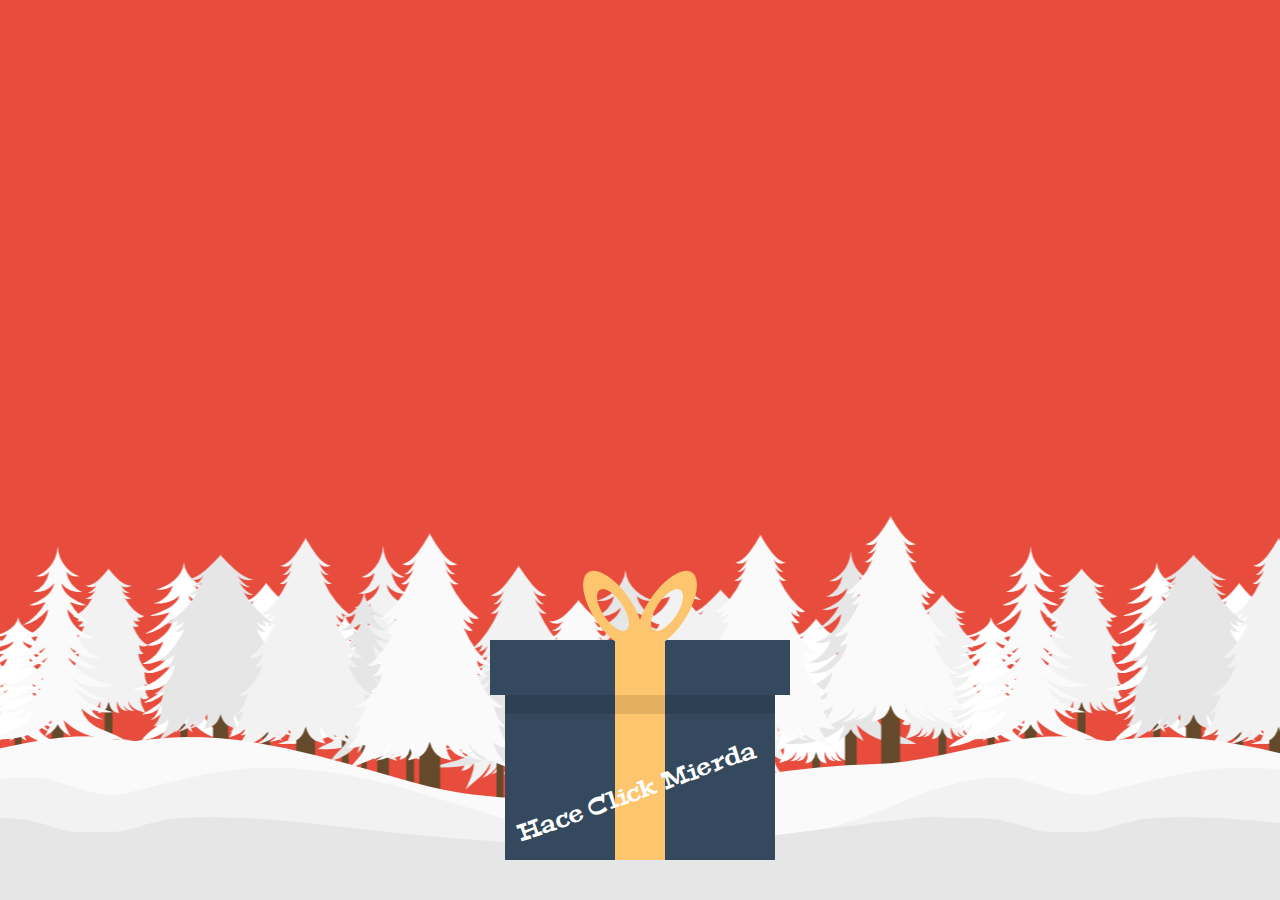
<file: navidad13/index.html>
<!DOCTYPE html>
<html lang="en" class="no-js">
	<head>
		<meta charset="UTF-8" />
		<meta http-equiv="X-UA-Compatible" content="IE=edge,chrome=1">
		<meta name="viewport" content="width=device-width, initial-scale=1.0">
		<title>Feli Navida 2013</title>
		<meta name="description" content="Feli Navida 2013 por Hernan" />
		<meta name="keywords" content="bursting gift box, merry christmas, svg icons, css animation" />
		<meta name="author" content="Codrops" />
		<link rel="shortcut icon" href="../favicon.ico">
		<link rel="stylesheet" type="text/css" href="css/normalize.css" />
		<link rel="stylesheet" type="text/css" href="css/demo.css" />
		<link rel="stylesheet" type="text/css" href="css/component.css" />
		<!--[if IE]>
  			<script src="http://html5shiv.googlecode.com/svn/trunk/html5.js"></script>
		<![endif]-->
	</head>
	<body>
		<div class="container">
			<canvas id="snowfall"></canvas>
			<div id="merrywrap" class="merrywrap">
				<div class="giftbox">
					<div class="cover">
						<div></div>
					</div>
					<div class="box"></div>
				</div>
				<div class="icons">
					<div class="row">
						<span>
							<svg xmlns="http://www.w3.org/2000/svg" width="100%" height="100%" preserveAspectRatio="xMidYMid meet" viewBox="0 0 50 50">
								<path d="M25,12.655c-6.196,0-11.236,5.04-11.236,11.235c0,3.393,1.517,6.431,3.9,8.492c0.376-0.318,0.859-0.522,1.395-0.533
									l1.771-3.541c-1.175-1.11-1.913-2.678-1.913-4.418c0-3.354,2.729-6.083,6.084-6.083s6.084,2.729,6.084,6.083
									c0,0.653-0.106,1.281-0.297,1.871l0.289,0.254c0.296-0.131,0.619-0.201,0.948-0.201c1.305,0,2.366,1.062,2.366,2.365
									c0,1.305-1.062,2.366-2.366,2.366c-1.087,0-2.006-0.737-2.281-1.738l-0.207-0.035l1.538,3.078c0.503,0.01,0.959,0.19,1.324,0.476
									c2.347-2.061,3.838-5.074,3.838-8.436C36.236,17.695,31.195,12.655,25,12.655z M16.344,25.201c-0.713,0-1.289-0.576-1.289-1.288
									c-0.008-0.713,0.576-1.289,1.28-1.289c0.713-0.008,1.288,0.567,1.296,1.28C17.631,24.617,17.057,25.192,16.344,25.201z
									M19.778,18.691c-0.259,0.249-0.583,0.378-0.919,0.378c-0.326,0-0.652-0.12-0.91-0.369c-0.498-0.507-0.508-1.322,0-1.829
									c0.498-0.498,1.314-0.498,1.82,0c0.508,0.498,0.508,1.313,0,1.82H19.778z M24.975,16.519c-0.713,0-1.289-0.575-1.289-1.288
									c0-0.704,0.576-1.288,1.28-1.288c0.713,0,1.296,0.575,1.296,1.288S25.688,16.519,24.975,16.519z M32.016,18.648
									c-0.248,0.258-0.583,0.387-0.918,0.387c-0.326,0-0.653-0.129-0.902-0.378c-0.506-0.498-0.506-1.313-0.008-1.82
									c0.497-0.508,1.314-0.508,1.82-0.01C32.515,17.335,32.515,18.15,32.016,18.648z M34.945,23.87c0,0.008,0,0.018,0,0.018
									c0,0.713-0.576,1.288-1.289,1.288s-1.287-0.575-1.287-1.288c0,0,0-0.01,0-0.018v-0.009c0-0.713,0.574-1.297,1.287-1.297
									c0.705,0,1.289,0.576,1.289,1.279c0,0,0,0,0,0.01C34.945,23.861,34.945,23.861,34.945,23.87z"/>
								<path d="M32.024,29.546c0.755,0,1.366-0.612,1.366-1.366s-0.611-1.365-1.366-1.365c-0.408,0-0.771,0.184-1.021,0.468l-5.937-5.212
									l-5.163,10.326h10.326l-2.469-4.938l2.921,0.493c-0.013,0.074-0.023,0.149-0.023,0.228C30.658,28.934,31.271,29.546,32.024,29.546z
									"/>
								<path d="M31.029,32.846H19.104c-0.655,0-1.192,0.505-1.192,1.122v2.245c0,0.617,0.537,1.122,1.192,1.122h11.926
									c0.655,0,1.192-0.505,1.192-1.122v-2.245C32.222,33.351,31.685,32.846,31.029,32.846z"/>
							</svg>
						</span>
						<span>
							<svg xmlns="http://www.w3.org/2000/svg" width="100%" height="100%" preserveAspectRatio="xMidYMid meet" viewBox="0 0 50 50">
								<path d="M25.016,12.655c-6.196,0-11.236,5.04-11.236,11.235c0,3.799,1.899,7.157,4.794,9.192c1.029-1.544,1.412-4.046,1.617-5.502
									c-0.786-1.024-1.259-2.302-1.259-3.69c0-3.354,2.729-6.083,6.084-6.083s6.084,2.729,6.084,6.083c0,1.381-0.468,2.652-1.247,3.675
									c0.204,1.457,0.585,3.965,1.609,5.514c2.892-2.035,4.79-5.392,4.79-9.188C36.252,17.695,31.211,12.655,25.016,12.655z
									M16.359,25.201c-0.713,0-1.289-0.576-1.289-1.288c-0.008-0.713,0.576-1.289,1.28-1.289c0.713-0.008,1.288,0.567,1.296,1.28
									C17.646,24.617,17.072,25.192,16.359,25.201z M19.794,18.691c-0.259,0.249-0.583,0.378-0.919,0.378c-0.326,0-0.652-0.12-0.91-0.369
									c-0.498-0.507-0.508-1.322,0-1.829c0.498-0.498,1.314-0.498,1.82,0c0.508,0.498,0.508,1.313,0,1.82H19.794z M24.99,16.519
									c-0.713,0-1.289-0.575-1.289-1.288c0-0.704,0.576-1.288,1.28-1.288c0.713,0,1.296,0.575,1.296,1.288S25.703,16.519,24.99,16.519z
									M31.113,19.035c-0.326,0-0.653-0.129-0.902-0.378c-0.506-0.498-0.506-1.313-0.008-1.82c0.497-0.508,1.314-0.508,1.82-0.01
									c0.507,0.508,0.507,1.323,0.008,1.821C31.783,18.906,31.448,19.035,31.113,19.035z M34.961,23.87c0,0.008,0,0.018,0,0.018
									c0,0.713-0.576,1.288-1.289,1.288s-1.287-0.575-1.287-1.288c0,0,0-0.01,0-0.018v-0.009c0-0.713,0.574-1.297,1.287-1.297
									c0.705,0,1.289,0.576,1.289,1.279c0,0,0,0,0,0.01C34.961,23.861,34.961,23.861,34.961,23.87z"/>
								<path d="M28.801,27.263c-0.227-1.604-0.964-2.557-1.796-3.103v-0.266c0-1.205-0.899-2.186-2.005-2.186s-2.005,0.98-2.005,2.186
									v0.295c-0.812,0.551-1.526,1.498-1.75,3.071c-0.269,1.891-0.756,6.104-3.04,7.617c0,0,2.755,0.757,6.816,0.757
									c0.274,0,0.541-0.005,0.8-0.011c-0.008,0.063-0.02,0.13-0.02,0.199c0,0.834,0.677,1.511,1.512,1.512
									c0.834-0.001,1.511-0.677,1.513-1.512c0-0.144-0.027-0.277-0.064-0.407c1.91-0.223,3.062-0.539,3.062-0.539
									C29.558,33.366,29.067,29.151,28.801,27.263z M22.916,29.167c0.002,2.139-1.514,3.882-2.555,4.387
									c0.741-0.812,1.654-2.248,1.655-4.387c0-2.137,0.787-3.867,1.467-3.867C24.162,25.3,22.918,27.03,22.916,29.167z M25.021,23.542
									c-0.395,0-0.856,0.089-1.32,0.272c0.038-0.781,0.604-1.406,1.299-1.406c0.689,0,1.25,0.614,1.297,1.386
									C25.849,23.624,25.403,23.542,25.021,23.542z"/>
							</svg>
						</span>
						<span>
							<svg xmlns="http://www.w3.org/2000/svg" width="100%" height="100%" preserveAspectRatio="xMidYMid meet" viewBox="0 0 50 50">
								<path d="M25,12.655c-6.196,0-11.236,5.04-11.236,11.235c0,3.98,2.085,7.475,5.215,9.471c0.254-0.564,0.57-1.133,0.981-1.645
									l0.864-2.948c0.037-0.127,0.074-0.24,0.112-0.363c-1.237-1.114-2.021-2.723-2.021-4.515c0-3.354,2.729-6.083,6.084-6.083
									c0.004,0,0.008,0.001,0.012,0.001l0.095-0.192l0.1,0.202c3.259,0.109,5.878,2.788,5.878,6.072c0,1.504-0.552,2.88-1.459,3.943
									l2.093,2.324l-1.971-0.962c0.708,1.167,0.897,2.043,1.031,2.659l0.19,0.868c0.128,0.152,0.234,0.305,0.343,0.456
									c2.97-2.023,4.925-5.432,4.925-9.289C36.236,17.695,31.195,12.655,25,12.655z M16.344,25.201c-0.713,0-1.289-0.576-1.289-1.288
									c-0.008-0.713,0.576-1.289,1.28-1.289c0.713-0.008,1.288,0.567,1.296,1.28C17.631,24.617,17.057,25.192,16.344,25.201z
									M19.778,18.691c-0.259,0.249-0.583,0.378-0.919,0.378c-0.326,0-0.652-0.12-0.91-0.369c-0.498-0.507-0.508-1.322,0-1.829
									c0.498-0.498,1.314-0.498,1.82,0c0.508,0.498,0.508,1.313,0,1.82H19.778z M24.975,16.519c-0.713,0-1.289-0.575-1.289-1.288
									c0-0.704,0.576-1.288,1.28-1.288c0.713,0,1.296,0.575,1.296,1.288S25.688,16.519,24.975,16.519z M31.098,19.035
									c-0.326,0-0.653-0.129-0.902-0.378c-0.506-0.498-0.506-1.313-0.008-1.82c0.497-0.508,1.314-0.508,1.82-0.01
									c0.507,0.508,0.507,1.323,0.008,1.821C31.768,18.906,31.433,19.035,31.098,19.035z M34.945,23.87c0,0.008,0,0.018,0,0.018
									c0,0.713-0.576,1.288-1.289,1.288s-1.287-0.575-1.287-1.288c0,0,0-0.01,0-0.018v-0.009c0-0.713,0.574-1.297,1.287-1.297
									c0.705,0,1.289,0.576,1.289,1.279c0,0,0,0,0,0.01C34.945,23.861,34.945,23.861,34.945,23.87z"/>
								<path d="M27.53,27.002c-1.777-1.974-2.444-5.294-2.444-5.294s-1.678,1.802-3.302,7.342C23.968,26.866,26.924,26.706,27.53,27.002z"
									/>
								<path d="M29.827,32.188c-0.207-0.941-0.439-2.383-2.743-4.728c-0.985-0.2-3.09,0.426-4.475,1.731
									c-0.615,0.58-1.105,1.376-1.385,2.157C23.262,30.457,27.53,30.75,29.827,32.188z"/>
								<path d="M29.444,32.657c-1.809-1.202-5.656-1.549-8.396-0.678c-1.358,1.385-1.791,3.613-1.999,4.554
									c3.063-2.689,10.512-2.831,11.902-2.075C30.645,33.915,30.149,33.126,29.444,32.657z"/>
								<polygon points="25.384,20.432 25.108,19.875 24.834,20.432 24.219,20.521 24.664,20.954 24.56,21.566 25.108,21.277 
									25.658,21.566 25.554,20.954 25.998,20.521 	"/>
								<path d="M24.721,35.038c0,0,0.17,1.628-0.367,2.162c0.746,0.294,1.525,0.052,2.152,0.002c-0.486-0.464-0.595-2.164-0.595-2.164
									S25.12,34.645,24.721,35.038z"/>
							</svg>
						</span>
						<span>
							<svg xmlns="http://www.w3.org/2000/svg" width="100%" height="100%" preserveAspectRatio="xMidYMid meet" viewBox="0 0 50 50">
								<path d="M25,12.655c-6.196,0-11.236,5.04-11.236,11.235c0,3.923,2.023,7.378,5.079,9.389v-4.384l-0.273-0.023v-2.105
									c0-0.483,0.234-0.909,0.592-1.182c-0.157-0.538-0.245-1.105-0.245-1.694c0-3.354,2.729-6.083,6.084-6.083s6.084,2.729,6.084,6.083
									c0,0.589-0.088,1.156-0.245,1.694c0.357,0.272,0.592,0.698,0.592,1.182v2.105l-0.272,0.021v4.386
									c3.055-2.011,5.078-5.465,5.078-9.388C36.236,17.695,31.195,12.655,25,12.655z M16.344,25.201c-0.713,0-1.289-0.576-1.289-1.288
									c-0.008-0.713,0.576-1.289,1.28-1.289c0.713-0.008,1.288,0.567,1.296,1.28C17.631,24.617,17.057,25.192,16.344,25.201z
									M19.778,18.691c-0.259,0.249-0.583,0.378-0.919,0.378c-0.326,0-0.652-0.12-0.91-0.369c-0.498-0.507-0.508-1.322,0-1.829
									c0.498-0.498,1.314-0.498,1.82,0c0.508,0.498,0.508,1.313,0,1.82H19.778z M24.975,16.519c-0.713,0-1.289-0.575-1.289-1.288
									c0-0.704,0.576-1.288,1.28-1.288c0.713,0,1.296,0.575,1.296,1.288S25.688,16.519,24.975,16.519z M31.098,19.035
									c-0.326,0-0.653-0.129-0.902-0.378c-0.506-0.498-0.506-1.313-0.008-1.82c0.497-0.508,1.314-0.508,1.82-0.01
									c0.507,0.508,0.507,1.323,0.008,1.821C31.768,18.906,31.433,19.035,31.098,19.035z M34.945,23.87c0,0.008,0,0.018,0,0.018
									c0,0.713-0.576,1.288-1.289,1.288s-1.287-0.575-1.287-1.288c0,0,0-0.01,0-0.018v-0.009c0-0.713,0.574-1.297,1.287-1.297
									c0.705,0,1.289,0.576,1.289,1.279c0,0,0,0,0,0.01C34.945,23.861,34.945,23.861,34.945,23.87z"/>
								<polygon points="22.167,31.255 20.195,31.98 22.173,28.553 19.843,28.363 19.843,36.618 24.791,37.394 24.791,29.397 
									22.525,33.325 	"/>
								<polygon points="29.805,31.98 27.833,31.255 27.475,33.325 25.209,29.397 25.209,37.394 30.158,36.618 30.158,28.363 
									27.827,28.553 	"/>
								<path d="M20.749,26.275h-0.404h-0.284c-0.27,0-0.491,0.221-0.491,0.491v0.344v0.344v0.492l1.997,0.153
									c-0.164-0.191-0.236-0.409-0.236-0.609v-1.215H20.749z"/>
								<polygon points="22.85,31.496 24.755,28.194 23.109,28.194 21.615,30.783 22.66,30.399 	"/>
								<polygon points="27.15,31.496 27.34,30.399 28.385,30.783 26.891,28.194 25.245,28.194 	"/>
								<path d="M28.037,27.49v-1.696c0-0.208-0.253-0.599-1.1-0.51C26.103,25.371,25,26.304,25,26.304s-1.108-0.896-1.938-1.02
									c-0.867-0.129-1.1,0.302-1.1,0.51v1.696c0,0.208,0.261,0.51,1.1,0.51C23.9,28,25,28,25,28s1.098,0,1.938,0
									C27.776,28,28.037,27.698,28.037,27.49z M23.062,26.304c-0.605,0-0.821-0.18-0.821-0.334c0-0.153,0.217-0.41,0.821-0.333
									c0.383,0.049,0.956,0.343,1.377,0.667H23.062z M25,27.541c-0.216,0-0.39-0.175-0.39-0.391c0-0.215,0.174-0.39,0.39-0.39
									s0.39,0.175,0.39,0.39C25.39,27.366,25.216,27.541,25,27.541z M26.938,25.637c0.614-0.087,0.821,0.18,0.821,0.333
									c0,0.154-0.216,0.334-0.821,0.334H25.56C25.98,25.979,26.554,25.691,26.938,25.637z"/>
								<path d="M29.939,26.275h-0.392h-0.297H28.67v1.215c0,0.2-0.072,0.418-0.236,0.609l1.997-0.153v-0.492V27.11v-0.344
									C30.431,26.496,30.209,26.275,29.939,26.275z"/>
							</svg>
						</span>
						<span>
							<svg xmlns="http://www.w3.org/2000/svg" width="100%" height="100%" preserveAspectRatio="xMidYMid meet" viewBox="0 0 50 50">
								<polygon points="24.148,14.308 25.084,14.086 25.798,14.731 25.875,13.774 26.709,13.293 25.821,12.923 25.623,11.982 
									24.998,12.712 24.041,12.609 24.541,13.432 	"/>
								<polygon points="25.851,29.822 24.915,30.044 24.201,29.398 24.124,30.355 23.29,30.837 24.178,31.207 24.376,32.147 
									25.001,31.418 25.958,31.521 25.458,30.698 	"/>
								<polygon points="20.384,15.772 21.083,15.112 22.025,15.314 21.613,14.447 22.095,13.613 21.141,13.736 20.5,13.021 20.322,13.966 
									19.443,14.355 20.287,14.818 	"/>
								<polygon points="29.617,28.357 28.917,29.017 27.975,28.815 28.387,29.683 27.906,30.517 28.859,30.393 29.501,31.108 
									29.678,30.164 30.558,29.774 29.714,29.312 	"/>
								<polygon points="17.294,18.146 17.856,18.924 18.131,18.002 19.047,17.707 18.257,17.162 18.258,16.198 17.494,16.781 
									16.581,16.483 16.899,17.391 16.333,18.167 	"/>
								<polygon points="32.706,25.984 32.144,25.206 31.868,26.127 30.952,26.424 31.742,26.969 31.743,27.932 32.505,27.348 
									33.42,27.646 33.1,26.74 33.668,25.963 	"/>
								<path d="M25.897,20.631l5.922,1.664l0.313-0.971l-7.072-0.949l5.959-1.52l-0.214-0.998l-6.6,2.715l4.403-4.298l-0.685-0.757
									l-4.361,5.654l1.665-5.928l-0.97-0.312l-0.951,7.073l-1.52-5.962l-0.996,0.215l2.714,6.604l-4.299-4.406l-0.756,0.685l5.651,4.361
									l-5.925-1.666l-0.312,0.971l7.076,0.952l-5.965,1.52l0.215,0.997l6.603-2.714l-4.405,4.298l0.686,0.756l4.358-5.647l-1.663,5.919
									l0.97,0.312l0.951-7.076l1.521,5.964l0.996-0.213l-2.714-6.602l4.297,4.402l0.757-0.684L25.897,20.631z M26.681,22.084
									l-0.237,0.843l-0.621,0.606l-0.843,0.215l-0.839-0.236l-0.607-0.622l-0.215-0.846l0.234-0.835l0.624-0.608l0.845-0.216l0.837,0.235
									l0.607,0.622L26.681,22.084z"/>
								<polygon points="16.368,22.524 17.243,22.917 17.02,21.98 17.666,21.268 16.709,21.19 16.228,20.355 15.857,21.242 14.917,21.441 
									15.647,22.067 15.544,23.023 	"/>
								<polygon points="34.352,22.064 34.456,21.106 33.633,21.606 32.757,21.213 32.979,22.148 32.333,22.864 33.29,22.941 
									33.772,23.774 34.141,22.887 35.083,22.688 	"/>
								<polygon points="18.248,25.043 17.383,25.453 16.548,24.971 16.67,25.924 15.955,26.566 16.9,26.744 17.289,27.623 17.753,26.779 
									18.707,26.682 18.046,25.982 	"/>
								<polygon points="31.75,19.091 32.616,18.68 33.451,19.16 33.326,18.207 34.043,17.564 33.098,17.389 32.709,16.508 32.246,17.352 
									31.291,17.449 31.951,18.148 	"/>
								<polygon points="20.937,28.935 20.642,28.02 20.098,28.808 19.134,28.807 19.716,29.571 19.418,30.485 20.325,30.167 
									21.102,30.733 21.081,29.771 21.858,29.209 	"/>
								<polygon points="29.062,15.197 29.358,16.114 29.903,15.325 30.866,15.323 30.282,14.561 30.581,13.646 29.675,13.966 
									28.897,13.397 28.919,14.359 28.141,14.922 	"/>
							</svg>
						</span>
						<span>
							<svg xmlns="http://www.w3.org/2000/svg" width="100%" height="100%" preserveAspectRatio="xMidYMid meet" viewBox="0 0 50 50">
								<path d="M23.629,15.317c0.148,0.145,0.241,0.43,0.206,0.634l-0.133,0.773c-0.035,0.204,0.086,0.292,0.269,0.195l0.695-0.364
									c0.184-0.097,0.482-0.097,0.666,0l0.695,0.364c0.183,0.097,0.304,0.009,0.27-0.195l-0.133-0.773
									c-0.035-0.204,0.058-0.489,0.206-0.634l0.562-0.549c0.148-0.144,0.102-0.286-0.103-0.316l-0.777-0.112
									c-0.205-0.03-0.447-0.207-0.539-0.392l-0.347-0.704c-0.092-0.186-0.241-0.186-0.333,0l-0.347,0.704
									c-0.092,0.185-0.334,0.361-0.539,0.392l-0.777,0.112c-0.205,0.03-0.251,0.173-0.103,0.316L23.629,15.317z"/>
								<path d="M20.333,19.556l0.695,0.364c0.183,0.097,0.304,0.009,0.27-0.195l-0.133-0.773c-0.035-0.204,0.058-0.489,0.206-0.634
									l0.562-0.549c0.148-0.144,0.102-0.286-0.103-0.316l-0.777-0.112c-0.205-0.03-0.447-0.207-0.539-0.392l-0.348-0.704
									c-0.091-0.186-0.241-0.186-0.333,0l-0.348,0.704c-0.091,0.185-0.334,0.361-0.539,0.392l-0.777,0.112
									c-0.205,0.03-0.251,0.173-0.103,0.316l0.562,0.549c0.148,0.145,0.241,0.43,0.206,0.634l-0.133,0.773
									c-0.035,0.204,0.086,0.292,0.27,0.195l0.695-0.364C19.851,19.459,20.15,19.459,20.333,19.556z"/>
								<path d="M31.83,17.452l-0.777-0.112c-0.205-0.03-0.448-0.207-0.539-0.392l-0.348-0.704c-0.091-0.186-0.241-0.186-0.333,0
									l-0.348,0.704c-0.091,0.185-0.334,0.361-0.539,0.392l-0.777,0.112c-0.205,0.03-0.251,0.173-0.103,0.316l0.562,0.549
									c0.148,0.145,0.241,0.43,0.206,0.634l-0.132,0.773c-0.035,0.204,0.086,0.292,0.269,0.195l0.695-0.364
									c0.183-0.097,0.482-0.097,0.666,0l0.695,0.364c0.184,0.097,0.305,0.009,0.27-0.195l-0.133-0.773
									c-0.035-0.204,0.058-0.489,0.206-0.634l0.562-0.549C32.081,17.625,32.035,17.482,31.83,17.452z"/>
								<path d="M30.183,20.938c-0.4-0.102-0.81,0.143-0.91,0.545l-1.857,7.392H25.75V18.666c0-0.414-0.336-0.75-0.75-0.75
									s-0.75,0.336-0.75,0.75v10.209h-1.665l-1.857-7.392c-0.101-0.402-0.511-0.646-0.91-0.545c-0.402,0.102-0.646,0.509-0.545,0.91
									l2,7.959c0.084,0.334,0.384,0.567,0.728,0.567h6c0.344,0,0.644-0.233,0.728-0.567l2-7.959
									C30.828,21.447,30.584,21.04,30.183,20.938z"/>
							</svg>
						</span>
						<span>
							<svg xmlns="http://www.w3.org/2000/svg" width="100%" height="100%" preserveAspectRatio="xMidYMid meet" viewBox="0 0 50 50">
								<path d="M35.167,24.999c0,5.615-20.333,5.615-20.333,0c0-5.614,4.552-10.166,10.166-10.166
									C30.615,14.833,35.167,19.385,35.167,24.999z"/>
								<path d="M32.967,32.224l-0.277-3.278c-2.1,0.859-4.899,1.266-7.688,1.266s-5.59-0.406-7.689-1.266l-0.277,3.278
									c-0.134,1.092,0.658,1.985,1.758,1.985h4.014v-0.974c0-1.211,0.982-2.193,2.193-2.193c1.212,0,2.194,0.982,2.194,2.193v0.974h4.016
									C32.309,34.209,33.101,33.315,32.967,32.224z"/>
								<circle cx="25.959" cy="33" r="0.5"/>
							</svg>
						</span>
						<span>
							<svg xmlns="http://www.w3.org/2000/svg" width="100%" height="100%" preserveAspectRatio="xMidYMid meet" viewBox="0 0 50 50">
								<circle cx="14.31" cy="19.969" r="0.88"/>
								<circle cx="16.07" cy="18.209" r="0.88"/>
								<circle cx="17.831" cy="16.448" r="0.88"/>
								<circle cx="19.592" cy="14.687" r="0.88"/>
								<circle cx="16.574" cy="21.73" r="0.88"/>
								<circle cx="18.334" cy="19.969" r="0.88"/>
								<circle cx="20.095" cy="18.209" r="0.88"/>
								<circle cx="21.856" cy="16.448" r="0.88"/>
								<circle cx="23.617" cy="14.687" r="0.88"/>
								<circle cx="35.69" cy="19.969" r="0.88"/>
								<circle cx="33.93" cy="18.208" r="0.88"/>
								<circle cx="32.169" cy="16.448" r="0.88"/>
								<circle cx="30.408" cy="14.687" r="0.88"/>
								<circle cx="33.426" cy="21.73" r="0.88"/>
								<circle cx="31.666" cy="19.97" r="0.88"/>
								<circle cx="29.905" cy="18.208" r="0.88"/>
								<circle cx="28.144" cy="16.448" r="0.88"/>
								<circle cx="26.383" cy="14.687" r="0.88"/>
								<path d="M26.61,18.217c-0.885-1.181-2.334-1.181-3.22,0l-6.841,7.781c-0.886,1.181-0.403,2.146,1.073,2.146h0.671v5.366
									c0,1.475,1.207,2.683,2.683,2.683h8.049c1.476,0,2.683-1.208,2.683-2.683v-5.366h0.671c1.476,0,1.958-0.966,1.073-2.146
									L26.61,18.217z M24.37,33.458h-3.497c-0.558,0-0.783-0.54-0.396-0.946c0.81-0.864,1.576-1.424,2.45-2.217
									c0.831-0.648,0.82-1.945-0.396-1.945c-0.388,0-0.794,0.233-1.027,0.604c-0.362,0.567-1.308,0.188-0.946-0.622
									c0.405-0.793,1.19-1.108,1.973-1.108c2.135,0,2.982,2.198,1.271,3.864c-0.658,0.56-1.108,0.883-1.749,1.262
									c0.397,0,0.874-0.054,1.271-0.054h1.045C25.063,32.296,25.153,33.458,24.37,33.458z M27.256,33.494
									c-0.765,0-1.423-0.297-1.811-0.946c-0.343-0.621,0.549-1.226,0.946-0.621c0.251,0.315,0.577,0.46,0.865,0.46
									c0.648,0,1.271-0.235,1.271-1.019c0-0.641-0.623-0.866-1.189-0.866c-0.307,0-0.695,0.082-1.1,0.163
									c-0.478,0.135-0.856-0.163-0.792-0.64l0.071-2.136c0-0.469,0.317-0.63,0.722-0.63h2.614c0.756,0,0.739,1.135,0,1.135h-2.209
									l-0.054,1.09c1.414-0.377,3.127,0.226,3.127,1.884C29.716,32.792,28.608,33.494,27.256,33.494z"/>
							</svg>
						</span>
						<span>
							<svg xmlns="http://www.w3.org/2000/svg" width="100%" height="100%" preserveAspectRatio="xMidYMid meet" viewBox="0 0 50 50">
								<path d="M32.164,22.323c-0.107-0.722-0.884-1.646-2.123-2.414c-0.009-1.107-1.463-2.841-3.467-3.495
									c-0.876-1.124-2.272-1.124-3.148,0c-2.004,0.654-3.458,2.388-3.467,3.495c-1.24,0.768-2.016,1.692-2.123,2.414
									c-1.373,0.907-2.201,1.937-2.201,2.712c0,0.46,0.295,0.782,0.818,1.011c0.257,0.208,0.646,0.334,1.168,0.334h0.107
									c0.179,0.027,0.367,0.05,0.564,0.07v5.296c0,1.475,1.207,2.683,2.683,2.683h8.049c1.476,0,2.683-1.208,2.683-2.683V26.45
									c0.197-0.021,0.386-0.043,0.564-0.07h0.107c0.521,0,0.911-0.126,1.168-0.334c0.523-0.229,0.818-0.551,0.818-1.011
									C34.365,24.26,33.537,23.23,32.164,22.323z M24.369,31.693h-3.496c-0.559,0-0.783-0.54-0.396-0.946
									c0.81-0.864,1.576-1.424,2.45-2.217c0.83-0.648,0.82-1.945-0.396-1.945c-0.387,0-0.793,0.233-1.026,0.604
									c-0.362,0.567-1.308,0.188-0.946-0.623c0.405-0.792,1.189-1.107,1.973-1.107c2.136,0,2.982,2.198,1.271,3.864
									c-0.658,0.56-1.108,0.883-1.749,1.262c0.397,0,0.874-0.054,1.271-0.054h1.045C25.062,30.531,25.153,31.693,24.369,31.693z
									M27.256,31.729c-0.766,0-1.423-0.297-1.811-0.946c-0.344-0.621,0.549-1.226,0.945-0.621c0.252,0.315,0.577,0.459,0.865,0.459
									c0.648,0,1.271-0.234,1.271-1.018c0-0.641-0.623-0.866-1.189-0.866c-0.307,0-0.695,0.082-1.1,0.163
									c-0.479,0.135-0.857-0.163-0.793-0.64l0.07-2.136c0-0.469,0.317-0.63,0.723-0.63h2.613c0.756,0,0.738,1.135,0,1.135h-2.209
									l-0.054,1.09c1.414-0.377,3.128,0.226,3.128,1.884C29.717,31.027,28.607,31.729,27.256,31.729z"/>
							</svg>
						</span>
						<span>
							<svg xmlns="http://www.w3.org/2000/svg" width="100%" height="100%" preserveAspectRatio="xMidYMid meet" viewBox="0 0 50 50">
								<path d="M29.76,21.379h-3.925c-0.059,0.478-0.335,0.93-0.793,1.193l-7.87,4.543c-0.247,0.143-0.528,0.219-0.812,0.219
									c-0.075,0-0.146-0.018-0.221-0.028v4.289c0,1.873,1.532,3.405,3.405,3.405H29.76c1.873,0,3.406-1.532,3.406-3.405v-6.811
									C33.166,22.911,31.633,21.379,29.76,21.379z M24.019,32.92h-3.515c-0.561,0-0.787-0.543-0.397-0.951
									c0.813-0.869,1.584-1.431,2.463-2.228c0.834-0.652,0.823-1.956-0.398-1.956c-0.39,0-0.798,0.234-1.032,0.607
									c-0.363,0.57-1.314,0.189-0.951-0.626c0.407-0.797,1.196-1.114,1.983-1.114c2.146,0,2.997,2.21,1.277,3.886
									c-0.661,0.562-1.114,0.887-1.758,1.269c0.399,0,0.879-0.055,1.277-0.055h1.051C24.715,31.752,24.807,32.92,24.019,32.92z
									M26.92,32.957c-0.77,0-1.431-0.3-1.82-0.953c-0.345-0.623,0.552-1.23,0.951-0.623c0.253,0.316,0.579,0.462,0.869,0.462
									c0.652,0,1.277-0.236,1.277-1.023c0-0.644-0.625-0.87-1.196-0.87c-0.308,0-0.697,0.081-1.104,0.163
									c-0.48,0.136-0.861-0.163-0.797-0.643l0.071-2.146c0-0.472,0.318-0.634,0.726-0.634h2.627c0.761,0,0.743,1.141,0,1.141h-2.22
									l-0.054,1.096c1.42-0.379,3.143,0.227,3.143,1.894C29.393,32.251,28.279,32.957,26.92,32.957z"/>
								<path d="M22.292,19.027l-3.511-2.318h0.001l2.132-0.793c0.021,0.055,0.025,0.111,0.056,0.164c0.286,0.498,0.924,0.669,1.421,0.382
									c0.498-0.288,0.669-0.926,0.381-1.422c-0.286-0.499-0.923-0.668-1.421-0.381c-0.271,0.155-0.433,0.415-0.49,0.699l-5.909-1.18
									l0.525,8.783L22.292,19.027z"/>
								<path d="M16.832,26.525l7.869-4.544c0.434-0.25,0.596-0.788,0.36-1.195l-0.854-1.48c-0.236-0.408-0.783-0.537-1.216-0.287
									l-7.87,4.544c-0.434,0.25-0.596,0.788-0.359,1.195l0.854,1.481C15.852,26.646,16.398,26.775,16.832,26.525z"/>
							</svg>
						</span>
						<span>
							<svg xmlns="http://www.w3.org/2000/svg" width="100%" height="100%" preserveAspectRatio="xMidYMid meet" viewBox="0 0 50 50">
								<path d="M32,23.876c0-2.02-1.343-3.655-3-3.655c-0.02,0-0.037,0.007-0.057,0.007C28.97,20.441,29,20.654,29,20.876
									c0,0.548-0.088,1.107-0.238,1.651l0.062-0.009l0.296-0.6l0.296,0.6l0.662,0.096l-0.479,0.467l0.113,0.659l-0.592-0.311
									l-0.592,0.311l0.113-0.659l-0.039-0.038c-0.189,0.52-0.443,1.008-0.748,1.443l0.16,0.324l0.662,0.096l-0.479,0.467l0.113,0.659
									l-0.592-0.311l-0.592,0.311l0.113-0.659l-0.09-0.088c-0.234,0.217-0.48,0.413-0.748,0.559c0.478,1.214,1.343,2.207,2.355,2.349
									l-3.637,6.565V25.2c1.601-0.111,2.88-2.354,2.88-4.324c0-2.02-1.343-3.655-3-3.655c-1.656,0-3,1.636-3,3.655
									c0,1.97,1.28,4.213,2.88,4.324v9.558l-3.637-6.565c1.014-0.142,1.878-1.135,2.355-2.349c-0.268-0.146-0.514-0.342-0.748-0.559
									l-0.09,0.088l0.113,0.659l-0.592-0.311l-0.592,0.311l0.113-0.659l-0.479-0.467l0.662-0.096l0.16-0.324
									c-0.305-0.436-0.559-0.924-0.748-1.443l-0.039,0.038l0.113,0.659l-0.592-0.311l-0.592,0.311l0.113-0.659l-0.479-0.467l0.662-0.096
									l0.296-0.6l0.296,0.6l0.062,0.009C21.088,21.983,21,21.424,21,20.876c0-0.222,0.03-0.435,0.057-0.648
									c-0.02,0-0.037-0.007-0.057-0.007c-1.656,0-3,1.636-3,3.655c0,2.013,1.336,4.327,2.984,4.342l3.911,7.061
									c0.002,0.004,0.008,0.003,0.011,0.007c0.008,0.011,0.016,0.02,0.026,0.027c0.005,0.004,0.005,0.01,0.01,0.013
									c0.017,0.009,0.034,0.013,0.052,0.013c0.002,0.001,0.004,0.003,0.006,0.003s0.004-0.002,0.006-0.003
									c0.018,0,0.035-0.004,0.052-0.013c0.005-0.003,0.005-0.009,0.01-0.013c0.011-0.008,0.019-0.017,0.026-0.027
									c0.003-0.004,0.009-0.003,0.011-0.007l3.911-7.061C30.665,28.203,32,25.889,32,23.876z M20.071,26.032l-0.592-0.311l-0.592,0.311
									l0.113-0.659l-0.479-0.467l0.662-0.096l0.296-0.6l0.296,0.6l0.662,0.096l-0.479,0.467L20.071,26.032z M26.401,21.008l0.296,0.6
									l0.662,0.096L26.88,22.17l0.113,0.659l-0.592-0.311l-0.592,0.311l0.113-0.659l-0.479-0.467l0.662-0.096L26.401,21.008z
									M24.704,19.315l0.296-0.6l0.296,0.6l0.662,0.096l-0.479,0.467l0.113,0.659L25,20.227l-0.592,0.311l0.113-0.659l-0.479-0.467
									L24.704,19.315z M24.19,22.829l-0.592-0.311l-0.592,0.311l0.113-0.659l-0.479-0.467l0.662-0.096l0.296-0.6l0.296,0.6l0.662,0.096
									l-0.479,0.467L24.19,22.829z M29.929,26.032l0.113-0.659l-0.479-0.467l0.662-0.096l0.296-0.6l0.296,0.6l0.662,0.096l-0.479,0.467
									l0.113,0.659l-0.592-0.311L29.929,26.032z"/>
							</svg>
						</span>
					</div>
					<div class="row">
						<span>
							<svg xmlns="http://www.w3.org/2000/svg" width="100%" height="100%" preserveAspectRatio="xMidYMid meet" viewBox="0 0 50 50">
								<path d="M34.43,17.173c1.191-1.191,1.395-2.925,0.455-3.865c-0.94-0.94-2.674-0.736-3.865,0.455
									c-0.121,0.121-0.223,0.25-0.324,0.381c-1.802-0.732-4.277-0.77-6.985,1.263c-2.597,1.95-8.254,6.437-12.821,5.508
									c0,0,2.406,4.225,7.294,9.113c0.329,0.328,0.653,0.644,0.974,0.949c-0.09,0.068-0.181,0.133-0.264,0.215
									c-1.005,1.005-1.005,2.633,0,3.638c1.005,1.004,2.633,1.004,3.638,0c0.17-0.17,0.301-0.363,0.414-0.563
									c2.567,2.03,4.333,3.036,4.333,3.036c-0.91-4.547,3.574-10.207,5.526-12.802c2.047-2.72,1.998-5.207,1.255-7.012
									C34.187,17.391,34.313,17.291,34.43,17.173z M31.702,14.444c0.801-0.801,1.946-1.009,2.501-0.455c0.554,0.554,0.347,1.7-0.455,2.5
									c-0.043,0.043-0.096,0.066-0.141,0.106c-0.266-0.436-0.566-0.814-0.872-1.12c-0.311-0.311-0.697-0.615-1.143-0.885
									C31.633,14.544,31.657,14.49,31.702,14.444z"/>
							</svg>
						</span>
						<span>
							<svg xmlns="http://www.w3.org/2000/svg" width="100%" height="100%" preserveAspectRatio="xMidYMid meet" viewBox="0 0 50 50">
								<path d="M11.329,26.418c-0.826,0.825,0.917,3.903,3.889,6.875c2.973,2.973,6.051,4.715,6.876,3.89
									c0.825-0.825-0.916-3.904-3.889-6.876C15.232,27.334,12.153,25.593,11.329,26.418z M21.453,36.02
									c-0.495,0.495-2.902-1.111-5.376-3.584c-2.475-2.475-4.08-4.881-3.584-5.377c0.495-0.494,2.902,1.11,5.376,3.584
									c0.326,0.327,0.637,0.651,0.93,0.971c-0.079,0.031-0.162,0.077-0.253,0.154c-0.626,0.525-0.708,1.457-0.183,2.083
									c0.525,0.627,1.457,0.708,2.083,0.183c0.075-0.063,0.131-0.124,0.174-0.184C21.375,34.933,21.718,35.753,21.453,36.02z"/>
								<path d="M36.766,25.211c-1.669-0.508-3.322-1.804-4.216-2.475c-1.294-0.971-2.475-0.953-3.336-0.604
									c-0.048-0.062-0.097-0.124-0.155-0.182c-0.033-0.033-0.068-0.058-0.103-0.087c0.007-0.017,0.013-0.032,0.019-0.049
									c3.34-0.285,4.913-0.583,5.555-3.323c0.179-0.764,0.507-1.253,0.878-1.309c0.203-0.029,0.416,0.088,0.545,0.312
									c0.186,0.317,0.212,0.876-0.269,1.493l0.666,0.519c0.741-0.949,0.657-1.882,0.333-2.438c-0.305-0.521-0.856-0.805-1.401-0.721
									c-0.348,0.053-1.199,0.348-1.574,1.952c-0.467,1.995-1.291,2.342-4.292,2.627c0.376-0.688,0.876-1.501,1.368-2.298
									c1.961-3.186,3.024-5.021,2.058-5.685c-1.05-0.721-3.452,0.469-5.075,1.986c-0.802,0.75-1.391,1.541-1.784,2.337
									c-0.675-0.481-1.346-0.73-1.872-0.777c-0.726-0.062-1.299,0.213-1.537,0.746c-0.316,0.704,0.005,1.688,0.883,2.846
									c-5.893-2.717-7.828-1.621-8.302-1.174c-0.448,0.423-0.559,1.016-0.297,1.588c0.334,0.73,1.287,1.403,2.713,1.403
									c0.157,0,0.32-0.008,0.489-0.025l-0.086-0.841c-1.218,0.127-2.103-0.353-2.347-0.888c-0.11-0.241-0.074-0.45,0.108-0.622
									c0.653-0.616,3.268-0.834,8.93,2.09c-0.012,0.012-0.027,0.021-0.039,0.033c-0.08,0.08-0.147,0.164-0.213,0.25
									c-1.184-0.48-2.81-0.506-4.588,0.83c-1.229,0.923-3.502,2.705-5.799,3.404c1.446,0.708,3.149,1.953,4.776,3.58
									c1.632,1.632,2.879,3.339,3.587,4.789c0.702-2.293,2.484-4.569,3.41-5.798c1.344-1.788,1.312-3.421,0.825-4.606
									c0.083-0.064,0.166-0.13,0.243-0.208c0.159-0.158,0.283-0.333,0.387-0.514c0.053,0.072,0.112,0.143,0.178,0.208
									c0.056,0.056,0.117,0.104,0.177,0.15c-0.354,0.862-0.377,2.05,0.6,3.349c0.673,0.894,1.969,2.548,2.479,4.216
									c0.515-1.054,1.421-2.295,2.607-3.481C34.477,26.631,35.715,25.726,36.766,25.211z M27.165,21.346
									c-0.128-0.128-0.283-0.217-0.449-0.281c-0.462-0.799-0.526-1.591-0.375-2.325c0.576,0.653,1.095,1.548,1.423,2.73
									c-0.143,0.022-0.278,0.068-0.396,0.145C27.312,21.518,27.246,21.427,27.165,21.346z M28.344,15.547
									c1.669-1.561,3.557-2.224,3.999-1.93c0.226,0.501-1.404,3.146-2.279,4.568c-0.613,0.995-1.198,1.948-1.595,2.726
									c-0.436-1.365-1.099-2.388-1.827-3.093C27.098,16.815,27.863,15.997,28.344,15.547z M23.345,17.581
									c0.117-0.262,0.484-0.267,0.691-0.251c0.438,0.04,1.027,0.287,1.621,0.754c-0.313,1.01-0.281,2.007,0.108,2.928
									c-0.085,0.019-0.17,0.042-0.255,0.073C23.447,19.129,23.174,17.962,23.345,17.581z M26.418,23.437
									c-0.028,0.028-0.062,0.043-0.093,0.069c-0.175-0.287-0.372-0.535-0.572-0.735c-0.205-0.205-0.458-0.404-0.75-0.581
									c0.027-0.032,0.042-0.067,0.072-0.097c0.525-0.526,1.278-0.663,1.642-0.299C27.082,22.158,26.945,22.911,26.418,23.437z
									M27.756,23.254c-0.129-0.129-0.212-0.277-0.274-0.425c0.067-0.254,0.08-0.505,0.042-0.742c0.007-0.008,0.008-0.02,0.015-0.028
									c0.264-0.264,0.812-0.165,1.194,0.218c0.022,0.021,0.033,0.048,0.053,0.071c-0.213,0.128-0.397,0.273-0.546,0.422
									c-0.146,0.146-0.289,0.326-0.417,0.534C27.802,23.286,27.777,23.275,27.756,23.254z"/>
								<path d="M38.728,25.421c-0.6-0.599-2.838,0.666-5,2.828c-2.162,2.161-3.427,4.4-2.828,4.999c0.6,0.601,2.838-0.666,4.999-2.828
									C38.061,28.259,39.327,26.021,38.728,25.421z M35.275,29.796c-1.799,1.798-3.549,2.966-3.909,2.606
									c-0.192-0.193,0.063-0.791,0.609-1.575c0.031,0.042,0.07,0.086,0.124,0.131c0.455,0.382,1.132,0.322,1.514-0.133
									c0.381-0.456,0.323-1.133-0.133-1.515c-0.066-0.055-0.126-0.089-0.184-0.112c0.213-0.232,0.438-0.468,0.675-0.706
									c1.799-1.799,3.549-2.965,3.909-2.606C38.241,26.247,37.074,27.997,35.275,29.796z"/>
							</svg>
						</span>
						<span>
							<svg xmlns="http://www.w3.org/2000/svg" width="100%" height="100%" preserveAspectRatio="xMidYMid meet" viewBox="0 0 50 50">
								<path d="M35.481,14.528c-1.655-1.654-5.282-3.191-9.434-0.074c-2.715,2.038-8.629,6.729-13.404,5.758c0,0,2.515,4.418,7.625,9.528
									c0.344,0.343,0.683,0.673,1.02,0.993c-0.094,0.072-0.19,0.139-0.277,0.225c-1.05,1.05-1.05,2.752,0,3.803
									c1.052,1.051,2.753,1.051,3.804,0c0.178-0.178,0.315-0.38,0.432-0.589c2.684,2.122,4.53,3.174,4.53,3.174
									c-0.952-4.754,3.736-10.671,5.777-13.384C38.676,19.813,37.136,16.182,35.481,14.528z M25.754,18.957
									c-2.688,2.688-6.789,2.977-8.733,2.304c1.953-0.09,4.912-0.748,7.601-3.437c2.688-2.688,5.856-3.877,6.711-3.022
									C32.188,15.657,28.442,16.269,25.754,18.957z"/>
							</svg>
						</span>
						<span>
							<svg xmlns="http://www.w3.org/2000/svg" width="100%" height="100%" preserveAspectRatio="xMidYMid meet" viewBox="0 0 50 50">
								<path d="M17.112,20.996c0.525-0.374,1.001-0.731,1.399-1.031l0.303-0.229c1.35-1.013,2.756-1.527,4.182-1.527
									c2.165,0,3.567,1.167,4.071,1.672c0,0,0,0,0,0c0.401-0.401,1.521-1.333,3.246-1.333c1.129,0,2.24,0.404,3.301,1.201l0.229,0.173
									c0.468,0.353,1.083,0.812,1.763,1.262c0.284-0.28,0.407-0.581,0.407-0.84l0.992-5.9c0-0.725-0.88-2.082-3.827-1.773
									c-2.903,0.305-6.74,3.545-6.74,3.545s-3.857-3.115-6.74-3.545c-3.018-0.45-3.828,1.048-3.828,1.773l0.992,5.9
									C16.863,20.546,16.945,20.773,17.112,20.996z M33.179,13.898c2.136-0.304,2.855,0.624,2.855,1.159c0,0.535-0.749,1.159-2.855,1.159
									h-4.792C29.847,15.089,31.846,14.087,33.179,13.898z M19.699,13.898c1.332,0.169,3.326,1.191,4.792,2.318h-4.792
									c-2.107,0-2.855-0.624-2.855-1.159C16.844,14.522,17.598,13.629,19.699,13.898z"/>
								<path d="M35.667,29.602c0.187-0.178,0.375-0.362,0.567-0.553c2.845-2.844,4.245-5.303,4.245-5.303
									c-2.657,0.541-5.949-2.071-7.461-3.205c-2.311-1.735-4.329-0.879-5.251,0.042c-0.02,0.02-0.04,0.043-0.06,0.065
									c1.042,1.497,1.438,3.603,0.489,5.808c1.252,1.676,3.212,4.501,2.746,6.827c0,0,1.028-0.586,2.521-1.767
									c0.066,0.117,0.142,0.229,0.242,0.328c0.584,0.585,1.531,0.585,2.117,0c0.584-0.585,0.584-1.532,0-2.117
									C35.773,29.679,35.719,29.642,35.667,29.602z M33.181,23.047c-1.496-1.496-3.581-1.837-3.105-2.313
									c0.476-0.476,2.239,0.187,3.735,1.683c1.497,1.496,3.143,1.862,4.229,1.912C36.96,24.704,34.677,24.543,33.181,23.047z"/>
								<path d="M19.409,20.53c-2.003,1.503-6.365,4.963-9.887,4.247c0,0,1.856,3.258,5.625,7.028c0.253,0.253,0.503,0.496,0.751,0.732
									c-0.07,0.053-0.14,0.103-0.204,0.166c-0.775,0.774-0.775,2.03,0,2.806c0.776,0.774,2.031,0.774,2.805,0
									c0.132-0.131,0.233-0.28,0.319-0.435c1.979,1.565,3.341,2.341,3.341,2.341c-0.702-3.507,2.755-7.872,4.261-9.872
									c2.302-3.061,1.166-5.739-0.054-6.959C25.147,19.364,22.471,18.23,19.409,20.53z M19.193,23.851
									c-1.984,1.983-5.007,2.195-6.441,1.699c1.441-0.067,3.623-0.552,5.605-2.535c1.982-1.982,4.32-2.86,4.951-2.229
									C23.938,21.417,21.176,21.868,19.193,23.851z"/>
							</svg>
						</span>
						<span>
							<svg xmlns="http://www.w3.org/2000/svg" width="100%" height="100%" preserveAspectRatio="xMidYMid meet" viewBox="0 0 50 50">
								<polygon points="11.548,34.603 15.7,33.076 16.454,37.435 24.028,24.312 17.488,24.312 	"/>
								<polygon points="32.512,24.312 25.972,24.312 33.546,37.435 34.301,33.076 38.452,34.603 	"/>
								<path d="M37.071,21.512v-6.741c0-0.828-1.004-2.379-4.371-2.026c-3.317,0.348-7.7,4.051-7.7,4.051s-4.407-3.559-7.7-4.051
									c-3.447-0.513-4.371,1.198-4.371,2.026v6.741c0,0.827,1.035,2.024,4.371,2.024c3.33,0,7.7,0,7.7,0s4.366,0,7.7,0
									C36.036,23.536,37.071,22.339,37.071,21.512z M17.3,16.796c-2.407,0-3.263-0.713-3.263-1.324c0-0.612,0.861-1.631,3.263-1.325
									c1.522,0.194,3.8,1.361,5.473,2.649H17.3z M25,21.715c-0.855,0-1.549-0.695-1.549-1.551s0.694-1.549,1.549-1.549
									s1.55,0.693,1.55,1.549S25.855,21.715,25,21.715z M32.7,14.147c2.44-0.347,3.262,0.713,3.262,1.325
									c0,0.611-0.855,1.324-3.262,1.324h-5.475C28.896,15.508,31.178,14.363,32.7,14.147z"/>
							</svg>
						</span>
						<span>
							<svg xmlns="http://www.w3.org/2000/svg" width="100%" height="100%" preserveAspectRatio="xMidYMid meet" viewBox="0 0 50 50">
								<path d="M29.904,19.676c-0.97,0.138-2.423,0.867-3.487,1.687h3.487c1.532,0,2.077-0.454,2.077-0.843
									C31.981,20.13,31.458,19.455,29.904,19.676z"/>
								<path d="M18.019,20.52c0,0.389,0.545,0.843,2.077,0.843h3.486c-1.066-0.82-2.517-1.563-3.486-1.687
									C18.567,19.48,18.019,20.13,18.019,20.52z"/>
								<circle cx="25" cy="23.508" r="0.987"/>
								<path d="M36.34,12.656h-9.842v7.02c-0.645,0.407-1.186,0.808-1.505,1.058c-0.318-0.24-0.854-0.624-1.49-1.019v-7.059H13.66
									c-0.55,0-1,0.45-1,1v9.842h4.158v0.869c0,0.769,0.768,1.647,2.841,1.76l-0.211,0.367l-6.788,0v9.842c0,0.55,0.45,1,1,1h9.842V28.66
									l1.449-2.51h0.098l1.448,2.509v8.677h9.843c0.55,0,1-0.45,1-1v-9.841l-6.788,0l-0.211-0.367c2.073-0.113,2.841-0.992,2.841-1.76
									v-0.868h4.158v-9.843C37.34,13.106,36.89,12.656,36.34,12.656z M19.557,34.507l-0.479-2.776l-2.645,0.972l3.783-6.554h4.165
									L19.557,34.507z M33.567,32.703l-2.644-0.972l-0.48,2.776l-4.824-8.358h4.165L33.567,32.703z M32.688,24.366
									c0,0.527-0.66,1.29-2.784,1.29s-4.904,0-4.904,0s-2.783,0-4.904,0c-2.124,0-2.784-0.762-2.784-1.29v-4.293
									c0-0.527,0.589-1.617,2.784-1.291c2.098,0.314,4.904,2.58,4.904,2.58s2.792-2.358,4.904-2.58c2.144-0.224,2.784,0.763,2.784,1.291
									V24.366z"/>
							</svg>
						</span>
						<span>
							<svg xmlns="http://www.w3.org/2000/svg" width="100%" height="100%" preserveAspectRatio="xMidYMid meet" viewBox="0 0 50 50">
								<polygon points="19.237,24.907 15.229,26.382 19.25,19.412 14.51,19.028 14.51,35.816 24.574,37.394 24.574,21.13 19.966,29.118 	
									"/>
								<polygon points="34.771,26.382 30.763,24.907 30.034,29.118 25.425,21.13 25.425,37.394 35.491,35.816 35.491,19.028 30.75,19.412 
									"/>
								<path d="M17.536,17.251v-2.472h-1.183h-0.822h-0.577c-0.55,0-1,0.45-1,1v0.699v0.7v1l4.062,0.312
									C17.684,18.101,17.536,17.658,17.536,17.251z"/>
								<polygon points="20.627,25.399 24.502,18.683 21.155,18.683 18.116,23.95 20.24,23.168 	"/>
								<polygon points="29.373,25.399 29.76,23.168 31.884,23.95 28.845,18.683 25.498,18.683 	"/>
								<path d="M31.178,17.251v-3.45c0-0.424-0.515-1.217-2.236-1.037C27.243,12.942,25,14.837,25,14.837s-2.255-1.821-3.941-2.073
									c-1.764-0.263-2.236,0.613-2.236,1.037v3.45c0,0.422,0.53,1.036,2.236,1.036c1.704,0,3.941,0,3.941,0s2.233,0,3.941,0
									C30.647,18.287,31.178,17.673,31.178,17.251z M21.059,14.837c-1.231,0-1.67-0.365-1.67-0.678c0-0.312,0.441-0.834,1.67-0.677
									c0.779,0.099,1.945,0.697,2.802,1.355H21.059z M25,17.354c-0.438,0-0.792-0.356-0.792-0.793c0-0.438,0.354-0.793,0.792-0.793
									s0.793,0.355,0.793,0.793C25.793,16.999,25.438,17.354,25,17.354z M28.941,13.481c1.249-0.177,1.67,0.365,1.67,0.677
									c0,0.313-0.438,0.678-1.67,0.678h-2.803C26.994,14.178,28.16,13.592,28.941,13.481z"/>
								<path d="M35.046,14.779H34.25h-0.604h-1.183v2.472c0,0.407-0.147,0.85-0.479,1.24l4.062-0.312v-1v-0.7v-0.699
									C36.046,15.229,35.596,14.779,35.046,14.779z"/>
							</svg>
						</span>
						<span>
							<svg xmlns="http://www.w3.org/2000/svg" width="100%" height="100%" preserveAspectRatio="xMidYMid meet" viewBox="0 0 50 50">
								<path d="M38.835,26.774c-0.106-0.398-0.509-0.637-0.919-0.53l-6.32,1.693l-2.189-1.264l2.677-2.609
									c0.204-0.199,0.278-0.498,0.189-0.769c-0.088-0.271-0.322-0.469-0.605-0.51L30.6,22.629l0.994-0.574l6.321,1.693
									c0.065,0.017,0.131,0.025,0.194,0.025c0.332,0,0.635-0.221,0.725-0.556c0.107-0.4-0.131-0.811-0.53-0.918l-4.873-1.305l2.631-1.519
									c0.358-0.207,0.481-0.666,0.274-1.024c-0.207-0.358-0.664-0.483-1.024-0.274l-2.627,1.517l1.305-4.87
									c0.107-0.4-0.131-0.812-0.53-0.919c-0.405-0.106-0.812,0.132-0.919,0.53l-1.693,6.32l-2.644,1.526l-0.679-0.099l-1.774-3.597v-0.774
									l4.626-4.625c0.293-0.293,0.293-0.768,0-1.061s-0.768-0.293-1.061,0L25.75,15.69v-3.035c0-0.414-0.336-0.75-0.75-0.75
									s-0.75,0.336-0.75,0.75v3.039l-3.566-3.568c-0.292-0.292-0.767-0.293-1.061,0c-0.293,0.292-0.293,0.768,0,1.061l4.627,4.628v0.767
									l-1.776,3.601l-0.675,0.098l-2.645-1.527l-1.692-6.319c-0.106-0.399-0.509-0.637-0.919-0.531c-0.399,0.107-0.638,0.519-0.53,0.918
									l1.304,4.871l-2.628-1.518c-0.359-0.208-0.818-0.084-1.024,0.274c-0.207,0.359-0.084,0.817,0.274,1.024l2.632,1.52l-4.873,1.305
									c-0.399,0.107-0.638,0.519-0.53,0.918c0.09,0.335,0.393,0.556,0.725,0.556c0.063,0,0.129-0.008,0.194-0.025l6.322-1.693l0.994,0.574
									l-1.071,0.156c-0.283,0.041-0.518,0.239-0.605,0.51c-0.089,0.271-0.015,0.57,0.189,0.769l2.678,2.611l-2.188,1.264l-6.318-1.694
									c-0.404-0.106-0.812,0.131-0.919,0.53c-0.107,0.4,0.13,0.812,0.53,0.919l4.869,1.306l-2.628,1.518
									c-0.358,0.207-0.481,0.666-0.274,1.024c0.139,0.241,0.391,0.375,0.65,0.375c0.127,0,0.256-0.032,0.374-0.101l2.632-1.519
									l-1.307,4.872c-0.107,0.4,0.13,0.812,0.53,0.919c0.065,0.017,0.131,0.025,0.194,0.025c0.332,0,0.635-0.221,0.725-0.556l1.695-6.322
									l1.519-0.877l-0.472,2.755c-0.048,0.281,0.067,0.565,0.299,0.733c0.229,0.167,0.537,0.189,0.789,0.057l2.957-1.555v1.826
									l-4.627,4.628c-0.293,0.293-0.293,0.768,0,1.061c0.293,0.293,0.768,0.293,1.061,0l3.566-3.567v3.038c0,0.414,0.336,0.75,0.75,0.75
									s0.75-0.336,0.75-0.75V34.3l3.565,3.565c0.146,0.146,0.338,0.22,0.53,0.22s0.384-0.073,0.53-0.22c0.293-0.293,0.293-0.768,0-1.061
									l-4.626-4.625V30.35l2.955,1.554c0.109,0.058,0.229,0.086,0.349,0.086c0.155,0,0.311-0.048,0.44-0.143
									c0.231-0.168,0.347-0.452,0.299-0.733l-0.473-2.758l1.523,0.879l1.694,6.321c0.09,0.335,0.393,0.556,0.725,0.556
									c0.063,0,0.129-0.008,0.194-0.025c0.4-0.107,0.638-0.519,0.53-0.919l-1.306-4.872l2.63,1.519c0.118,0.068,0.247,0.101,0.374,0.101
									c0.26,0,0.512-0.134,0.65-0.375c0.207-0.359,0.084-0.817-0.274-1.024l-2.628-1.517l4.871-1.305
									C38.704,27.586,38.942,27.175,38.835,26.774z M25.348,28.444c-0.108-0.057-0.229-0.086-0.349-0.086s-0.24,0.029-0.349,0.086
									l-2.71,1.425l0.517-3.018c0.042-0.243-0.039-0.491-0.216-0.664l-2.191-2.136l3.029-0.44c0.245-0.036,0.456-0.189,0.565-0.41
									l1.354-2.746l1.354,2.746c0.109,0.221,0.32,0.375,0.565,0.41l3.029,0.44l-2.191,2.136c-0.177,0.172-0.258,0.42-0.216,0.664
									l0.517,3.018L25.348,28.444z"/>
							</svg>
						</span>
						<span>
							<svg xmlns="http://www.w3.org/2000/svg" width="100%" height="100%" preserveAspectRatio="xMidYMid meet" viewBox="0 0 50 50">
								<path d="M38.835,26.774c-0.107-0.398-0.51-0.637-0.919-0.53l-6.32,1.693l-1.26-0.728c0.284-0.683,0.442-1.431,0.442-2.215
									s-0.158-1.531-0.442-2.213l1.258-0.727l6.321,1.693c0.065,0.017,0.131,0.025,0.194,0.025c0.332,0,0.635-0.221,0.725-0.556
									c0.107-0.4-0.131-0.811-0.53-0.918l-4.873-1.305l2.631-1.519c0.358-0.207,0.481-0.666,0.274-1.024
									c-0.206-0.358-0.664-0.483-1.024-0.274l-2.627,1.517l1.305-4.87c0.107-0.4-0.131-0.812-0.53-0.919
									c-0.406-0.106-0.812,0.132-0.919,0.53l-1.693,6.32l-1.267,0.731c-0.912-1.189-2.273-2.012-3.83-2.215v-1.459l4.626-4.625
									c0.293-0.293,0.293-0.768,0-1.061s-0.768-0.293-1.061,0L25.75,15.69v-3.035c0-0.414-0.336-0.75-0.75-0.75s-0.75,0.336-0.75,0.75
									v3.039l-3.566-3.568c-0.292-0.292-0.767-0.293-1.061,0c-0.293,0.292-0.293,0.768,0,1.061l4.627,4.628v1.455
									c-1.557,0.203-2.917,1.026-3.83,2.214l-1.266-0.731l-1.692-6.319c-0.106-0.399-0.51-0.637-0.919-0.531
									c-0.399,0.107-0.638,0.519-0.53,0.918l1.304,4.871l-2.628-1.518c-0.36-0.208-0.818-0.084-1.024,0.274
									c-0.207,0.359-0.084,0.817,0.274,1.024l2.632,1.52l-4.873,1.305c-0.399,0.107-0.638,0.519-0.53,0.918
									c0.09,0.335,0.393,0.556,0.725,0.556c0.063,0,0.129-0.008,0.194-0.025l6.322-1.693l1.256,0.725c-0.285,0.683-0.443,1.43-0.443,2.215
									s0.158,1.533,0.443,2.216l-1.26,0.728l-6.318-1.694c-0.405-0.106-0.812,0.131-0.919,0.53c-0.107,0.4,0.13,0.812,0.53,0.919
									l4.869,1.306l-2.628,1.518c-0.358,0.207-0.481,0.666-0.274,1.024c0.139,0.241,0.391,0.375,0.65,0.375
									c0.127,0,0.256-0.032,0.374-0.101l2.632-1.519l-1.307,4.872c-0.107,0.4,0.13,0.812,0.53,0.919c0.065,0.017,0.131,0.025,0.194,0.025
									c0.332,0,0.635-0.221,0.725-0.556l1.695-6.322l1.262-0.729c0.913,1.188,2.274,2.011,3.83,2.214v1.456l-4.627,4.628
									c-0.293,0.293-0.293,0.768,0,1.061c0.293,0.293,0.768,0.293,1.061,0l3.566-3.567v3.038c0,0.414,0.336,0.75,0.75,0.75
									s0.75-0.336,0.75-0.75V34.3l3.565,3.565c0.146,0.146,0.338,0.22,0.53,0.22s0.384-0.073,0.53-0.22c0.293-0.293,0.293-0.768,0-1.061
									l-4.626-4.625V30.72c1.557-0.203,2.917-1.026,3.83-2.215l1.264,0.73l1.694,6.321c0.09,0.335,0.393,0.556,0.725,0.556
									c0.063,0,0.129-0.008,0.194-0.025c0.4-0.107,0.638-0.519,0.53-0.919l-1.306-4.872l2.63,1.519c0.118,0.068,0.247,0.101,0.374,0.101
									c0.26,0,0.512-0.134,0.65-0.375c0.207-0.359,0.084-0.817-0.274-1.024l-2.628-1.517l4.871-1.305
									C38.704,27.586,38.942,27.175,38.835,26.774z M25,29.274c-2.359,0-4.279-1.919-4.279-4.279s1.92-4.279,4.279-4.279
									s4.278,1.919,4.278,4.279S27.359,29.274,25,29.274z"/>
							</svg>
						</span>
						<span>
							<svg xmlns="http://www.w3.org/2000/svg" width="100%" height="100%" preserveAspectRatio="xMidYMid meet" viewBox="0 0 50 50">
								<path d="M26.381,24.003c-0.177-0.026-0.329-0.136-0.407-0.295l-0.976-1.977l-0.974,1.977c-0.079,0.159-0.231,0.269-0.408,0.295
									l-2.18,0.317l1.577,1.537c0.127,0.124,0.186,0.302,0.156,0.478l-0.373,2.172l1.95-1.025c0.079-0.041,0.165-0.062,0.251-0.062
									c0.087,0,0.174,0.021,0.252,0.062l1.95,1.025l-0.372-2.172c-0.03-0.176,0.029-0.354,0.155-0.478l1.577-1.537L26.381,24.003z"/>
								<path d="M25,12.661c-6.815,0-12.34,5.524-12.34,12.339c0,6.815,5.524,12.34,12.34,12.34c6.814,0,12.339-5.524,12.339-12.34
									C37.339,18.185,31.814,12.661,25,12.661z M34.576,26.941l-3.506,0.94l1.892,1.092c0.257,0.149,0.346,0.479,0.197,0.737
									c-0.101,0.174-0.281,0.27-0.468,0.27c-0.092,0-0.185-0.023-0.271-0.073l-1.892-1.092l0.939,3.506
									c0.077,0.289-0.094,0.584-0.383,0.662c-0.046,0.012-0.094,0.019-0.139,0.019c-0.239,0-0.457-0.159-0.522-0.4l-1.22-4.55
									l-1.097-0.633l0.341,1.985c0.035,0.203-0.048,0.407-0.215,0.527c-0.094,0.068-0.205,0.104-0.317,0.104
									c-0.086,0-0.172-0.021-0.251-0.062l-2.126-1.119v1.317l3.33,3.329c0.21,0.211,0.21,0.553,0,0.764
									c-0.106,0.106-0.244,0.158-0.383,0.158s-0.276-0.052-0.382-0.158l-2.565-2.566v2.185c0,0.299-0.242,0.54-0.541,0.54
									c-0.298,0-0.539-0.241-0.539-0.54v-2.187l-2.567,2.568c-0.211,0.21-0.552,0.21-0.764,0c-0.21-0.21-0.21-0.553,0-0.763l3.331-3.332
									v-1.314l-2.128,1.12c-0.184,0.095-0.405,0.078-0.569-0.042c-0.167-0.121-0.249-0.325-0.215-0.527l0.34-1.984l-1.093,0.631
									l-1.221,4.55c-0.065,0.242-0.282,0.4-0.521,0.4c-0.046,0-0.093-0.006-0.14-0.019c-0.288-0.077-0.46-0.373-0.382-0.662l0.939-3.506
									l-1.894,1.094c-0.085,0.049-0.177,0.072-0.271,0.072c-0.185,0-0.367-0.096-0.467-0.27c-0.15-0.258-0.062-0.588,0.198-0.737
									l1.891-1.092l-3.505-0.94c-0.288-0.077-0.459-0.373-0.381-0.66c0.076-0.288,0.368-0.459,0.661-0.382l4.548,1.219l1.574-0.91
									L19.9,24.329c-0.147-0.144-0.201-0.358-0.137-0.553c0.062-0.196,0.231-0.338,0.436-0.368l0.771-0.112l-0.716-0.413l-4.551,1.218
									c-0.047,0.012-0.094,0.018-0.14,0.018c-0.24,0-0.457-0.158-0.521-0.399c-0.078-0.288,0.093-0.584,0.381-0.662l3.508-0.939
									l-1.894-1.094c-0.26-0.149-0.349-0.479-0.198-0.737c0.148-0.258,0.479-0.347,0.737-0.198l1.892,1.093l-0.938-3.506
									c-0.078-0.289,0.095-0.584,0.381-0.662c0.295-0.077,0.586,0.095,0.663,0.382l1.217,4.549l1.903,1.099l0.486-0.071l1.279-2.591
									v-0.552L21.129,16.5c-0.21-0.21-0.21-0.553,0-0.763c0.212-0.21,0.553-0.21,0.764,0l2.567,2.568v-2.187
									c0-0.299,0.241-0.54,0.539-0.54c0.299,0,0.541,0.241,0.541,0.54v2.185l2.565-2.566c0.211-0.21,0.553-0.21,0.765,0
									c0.21,0.21,0.21,0.553,0,0.764l-3.33,3.329v0.558l1.276,2.588l0.489,0.072l1.903-1.099l1.217-4.549
									c0.078-0.287,0.369-0.458,0.663-0.382c0.286,0.078,0.459,0.373,0.381,0.662l-0.939,3.506l1.891-1.092
									c0.26-0.15,0.59-0.061,0.738,0.197c0.148,0.258,0.06,0.588-0.197,0.737l-1.894,1.093l3.508,0.939
									c0.287,0.077,0.458,0.374,0.381,0.662c-0.065,0.241-0.281,0.399-0.521,0.399c-0.047,0-0.093-0.006-0.14-0.018l-4.551-1.218
									l-0.716,0.414l0.77,0.111c0.202,0.029,0.371,0.171,0.436,0.368c0.063,0.195,0.01,0.409-0.137,0.553l-1.927,1.879l1.575,0.91
									l4.55-1.219c0.294-0.077,0.585,0.095,0.661,0.382C35.035,26.569,34.864,26.864,34.576,26.941z"/>
							</svg>
						</span>
						<span>
							<svg xmlns="http://www.w3.org/2000/svg" width="100%" height="100%" preserveAspectRatio="xMidYMid meet" viewBox="0 0 50 50">
								<path d="M25,13.661c6.252,0,11.339,5.087,11.339,11.339c0,6.253-5.086,11.34-11.339,11.34c-6.253,0-11.34-5.087-11.34-11.34
									C13.66,18.748,18.747,13.661,25,13.661 M25,12.661c-6.815,0-12.34,5.524-12.34,12.339c0,6.815,5.524,12.34,12.34,12.34
									c6.814,0,12.339-5.524,12.339-12.34C37.339,18.185,31.814,12.661,25,12.661L25,12.661z"/>
								<path d="M34.721,26.251c-0.075-0.281-0.364-0.446-0.646-0.373l-4.44,1.19l-0.886-0.511c0.2-0.48,0.311-1.005,0.311-1.556
									c0-0.551-0.111-1.076-0.311-1.556l0.884-0.51l4.442,1.189c0.046,0.012,0.091,0.018,0.136,0.018c0.233,0,0.446-0.155,0.509-0.391
									c0.076-0.281-0.091-0.57-0.373-0.645l-3.424-0.917l1.849-1.067c0.252-0.146,0.338-0.468,0.193-0.72
									c-0.145-0.252-0.469-0.337-0.72-0.192l-1.846,1.066l0.917-3.423c0.075-0.281-0.092-0.57-0.373-0.645
									c-0.28-0.072-0.569,0.091-0.646,0.373l-1.189,4.441l-0.89,0.514c-0.642-0.835-1.598-1.414-2.691-1.557v-1.025l3.25-3.25
									c0.206-0.206,0.206-0.539,0-0.745c-0.206-0.206-0.54-0.206-0.745,0l-2.505,2.505V16.33c0-0.291-0.236-0.527-0.527-0.527
									c-0.291,0-0.527,0.236-0.527,0.527v2.136l-2.506-2.507c-0.206-0.206-0.54-0.206-0.745,0c-0.206,0.206-0.206,0.54,0,0.745
									l3.251,3.252v1.022c-1.093,0.143-2.05,0.722-2.691,1.556l-0.889-0.514l-1.189-4.44c-0.075-0.282-0.366-0.446-0.646-0.373
									c-0.281,0.075-0.448,0.364-0.373,0.645l0.917,3.422l-1.848-1.066c-0.251-0.146-0.574-0.059-0.719,0.193
									c-0.146,0.252-0.06,0.574,0.192,0.72l1.85,1.068l-3.424,0.917c-0.282,0.075-0.448,0.364-0.373,0.645
									c0.063,0.236,0.276,0.391,0.509,0.391c0.045,0,0.091-0.006,0.137-0.018l4.442-1.189l0.882,0.509c-0.2,0.48-0.312,1.005-0.312,1.557
									c0,0.551,0.112,1.078,0.312,1.557l-0.885,0.512l-4.439-1.191c-0.278-0.073-0.57,0.092-0.646,0.373
									c-0.075,0.281,0.091,0.57,0.373,0.645l3.422,0.917l-1.847,1.067c-0.252,0.145-0.338,0.468-0.192,0.72
									c0.097,0.169,0.274,0.264,0.457,0.264c0.09,0,0.18-0.023,0.263-0.071l1.85-1.068l-0.918,3.423c-0.075,0.281,0.092,0.57,0.373,0.646
									c0.046,0.012,0.092,0.018,0.137,0.018c0.232,0,0.446-0.155,0.509-0.39l1.191-4.442l0.887-0.512c0.641,0.834,1.598,1.413,2.691,1.556
									v1.023l-3.251,3.252c-0.206,0.205-0.206,0.539,0,0.745c0.206,0.206,0.54,0.206,0.745,0l2.506-2.506v2.135
									c0,0.291,0.236,0.527,0.527,0.527c0.291,0,0.527-0.236,0.527-0.527v-2.132l2.505,2.505c0.103,0.103,0.237,0.154,0.373,0.154
									c0.135,0,0.27-0.052,0.373-0.154c0.206-0.206,0.206-0.54,0-0.746l-3.25-3.25v-1.026c1.093-0.143,2.049-0.721,2.691-1.556
									l0.888,0.512l1.19,4.442c0.063,0.235,0.276,0.391,0.509,0.391c0.046,0,0.092-0.006,0.137-0.018c0.281-0.076,0.448-0.364,0.373-0.646
									l-0.918-3.424l1.848,1.067c0.083,0.048,0.174,0.071,0.263,0.071c0.182,0,0.359-0.094,0.457-0.263
									c0.146-0.252,0.059-0.575-0.193-0.72l-1.847-1.066l3.423-0.917C34.629,26.821,34.796,26.532,34.721,26.251z M24.999,28.007
									c-1.657,0-3.007-1.349-3.007-3.006c0-1.658,1.35-3.006,3.007-3.006c1.658,0,3.007,1.348,3.007,3.006
									C28.006,26.658,26.657,28.007,24.999,28.007z"/>
							</svg>
						</span>
					</div>
					<div class="row">
						<span>
							<svg xmlns="http://www.w3.org/2000/svg" width="100%" height="100%" preserveAspectRatio="xMidYMid meet" viewBox="0 0 50 50">
								<path d="M19.582,27.209c0.033-0.028,0.057-0.066,0.102-0.079l1.947-0.521l-1.051-0.607c-0.144-0.083-0.193-0.266-0.11-0.409
									c0.083-0.143,0.266-0.193,0.41-0.109l1.05,0.606l-0.521-1.946c-0.043-0.16,0.053-0.324,0.211-0.367
									c0.164-0.042,0.326,0.053,0.368,0.212l0.676,2.525l1.057,0.61l0.27-0.04l0.71-1.438v-0.307l-1.849-1.85
									c-0.117-0.117-0.117-0.307,0-0.424c0.118-0.117,0.307-0.117,0.424,0l1.425,1.426v-1.214c0-0.166,0.134-0.3,0.299-0.3
									c0.166,0,0.3,0.134,0.3,0.3v1.213l1.424-1.425c0.117-0.117,0.307-0.117,0.424,0c0.117,0.117,0.117,0.307,0,0.424L25.3,25.338v0.31
									l0.708,1.437l0.271,0.04l1.057-0.61l0.676-2.525c0.043-0.16,0.205-0.255,0.368-0.212c0.159,0.043,0.254,0.208,0.211,0.367
									L28.07,26.09l1.049-0.606c0.144-0.083,0.328-0.034,0.41,0.109c0.083,0.144,0.033,0.327-0.109,0.41l-1.051,0.607l1.947,0.521
									c0.045,0.012,0.069,0.05,0.102,0.079h5.533c-0.393-4.352-3.323-7.965-7.299-9.367v-3.398c0-2.017-1.635-3.652-3.652-3.652
									c-2.016,0-3.652,1.635-3.652,3.652v3.399c-3.976,1.402-6.906,5.015-7.299,9.367H19.582z M23.137,14.444
									c0-1.027,0.836-1.863,1.863-1.863s1.863,0.836,1.863,1.863v0.789h-3.727V14.444z"/>
								<path d="M26.977,27.831l-1.21-0.176c-0.098-0.015-0.183-0.075-0.226-0.164l-0.542-1.097l-0.541,1.097
									c-0.044,0.088-0.128,0.149-0.227,0.164l-1.21,0.176l0.875,0.854c0.07,0.069,0.103,0.168,0.086,0.266l-0.207,1.206l1.083-0.569
									c0.044-0.022,0.092-0.035,0.14-0.035c0.048,0,0.096,0.012,0.14,0.035l1.083,0.569l-0.207-1.206
									c-0.017-0.098,0.017-0.197,0.086-0.266L26.977,27.831z"/>
								<path d="M30.161,28.707V27.71l-2.526-0.676l-0.397,0.229l0.427,0.062c0.112,0.017,0.206,0.096,0.242,0.205
									c0.035,0.108,0.005,0.227-0.076,0.307l-1.07,1.043l0.875,0.505L30.161,28.707z"/>
								<path d="M23.238,28.88l-1.069-1.044c-0.082-0.08-0.112-0.199-0.076-0.307c0.035-0.109,0.128-0.188,0.242-0.205l0.428-0.062
									l-0.397-0.229l-2.526,0.676v0.997l2.525,0.677L23.238,28.88z"/>
								<path d="M30.416,29.209c-0.033,0.027-0.056,0.065-0.1,0.077l-1.946,0.521l1.05,0.607c0.143,0.083,0.192,0.266,0.109,0.409
									c-0.056,0.097-0.156,0.149-0.259,0.149c-0.051,0-0.103-0.013-0.15-0.04l-1.05-0.606l0.522,1.947
									c0.042,0.16-0.052,0.324-0.213,0.367c-0.025,0.007-0.052,0.01-0.077,0.01c-0.133,0-0.254-0.088-0.29-0.223l-0.677-2.526
									l-0.609-0.352l0.189,1.103c0.019,0.112-0.027,0.226-0.12,0.293c-0.052,0.038-0.114,0.058-0.176,0.058
									c-0.047,0-0.095-0.012-0.139-0.035l-1.18-0.622v0.731l1.849,1.848c0.117,0.117,0.117,0.307,0,0.424
									c-0.059,0.059-0.136,0.088-0.212,0.088c-0.077,0-0.153-0.029-0.212-0.088L25.3,31.926v1.213c0,0.166-0.134,0.3-0.3,0.3
									c-0.166,0-0.299-0.134-0.299-0.3v-1.214l-1.425,1.426c-0.117,0.117-0.306,0.117-0.424,0c-0.117-0.117-0.117-0.307,0-0.424
									l1.849-1.85v-0.73l-1.181,0.622c-0.102,0.053-0.225,0.043-0.316-0.023c-0.092-0.067-0.138-0.181-0.119-0.293l0.189-1.102
									l-0.607,0.351l-0.678,2.526c-0.036,0.135-0.157,0.223-0.29,0.223c-0.025,0-0.051-0.003-0.077-0.01
									c-0.16-0.043-0.255-0.208-0.212-0.367l0.522-1.947l-1.051,0.607c-0.047,0.027-0.098,0.04-0.15,0.04
									c-0.103,0-0.204-0.053-0.259-0.149c-0.083-0.143-0.034-0.326,0.11-0.409l1.049-0.607l-1.945-0.522
									c-0.044-0.012-0.067-0.049-0.1-0.077h-5.533c0.506,5.605,5.213,9.999,10.949,9.999c5.737,0,10.443-4.394,10.949-9.999H30.416z"/>
							</svg>
						</span>
						<span>
							<svg xmlns="http://www.w3.org/2000/svg" width="100%" height="100%" preserveAspectRatio="xMidYMid meet" viewBox="0 0 50 50">
								<circle cx="24.999" cy="28.208" r="2.526"/>
								<path d="M28.652,17.842v-3.398c0-2.017-1.635-3.652-3.652-3.652c-2.016,0-3.652,1.635-3.652,3.652v3.399
									C17.071,19.351,14,23.417,14,28.208c0,6.075,4.926,11,11,11c6.075,0,11-4.925,11-11C36,23.417,32.929,19.35,28.652,17.842z
									M23.137,14.444c0-1.027,0.836-1.863,1.863-1.863s1.863,0.836,1.863,1.863v0.789h-3.727V14.444z M32.855,29.801l-2.876,0.771
									l1.552,0.896c0.211,0.123,0.284,0.394,0.162,0.605c-0.082,0.142-0.23,0.221-0.384,0.221c-0.075,0-0.151-0.019-0.221-0.06
									l-1.553-0.896l0.771,2.877c0.063,0.237-0.077,0.479-0.313,0.542c-0.038,0.01-0.077,0.015-0.115,0.015
									c-0.195,0-0.374-0.13-0.428-0.328l-1-3.732l-0.747-0.431c-0.539,0.701-1.343,1.188-2.261,1.307v0.862l2.731,2.73
									c0.173,0.173,0.173,0.454,0,0.627c-0.087,0.086-0.2,0.129-0.313,0.129c-0.114,0-0.227-0.043-0.313-0.129l-2.105-2.105v1.792
									c0,0.244-0.199,0.443-0.443,0.443c-0.244,0-0.443-0.199-0.443-0.443v-1.793l-2.105,2.106c-0.173,0.173-0.454,0.173-0.626,0
									c-0.173-0.173-0.173-0.453,0-0.626l2.731-2.733v-0.859c-0.918-0.12-1.722-0.606-2.261-1.307l-0.745,0.431l-1.001,3.733
									c-0.053,0.197-0.232,0.328-0.428,0.328c-0.038,0-0.076-0.004-0.115-0.015c-0.236-0.063-0.376-0.306-0.313-0.542l0.771-2.876
									l-1.554,0.897c-0.07,0.041-0.146,0.06-0.221,0.06c-0.153,0-0.302-0.08-0.383-0.222c-0.123-0.212-0.05-0.483,0.162-0.605
									l1.552-0.896l-2.875-0.771c-0.236-0.063-0.376-0.306-0.313-0.542c0.063-0.236,0.309-0.374,0.543-0.313l3.73,1l0.744-0.43
									c-0.168-0.403-0.262-0.845-0.262-1.308c0-0.464,0.094-0.905,0.262-1.309l-0.741-0.428l-3.733,1
									c-0.038,0.01-0.077,0.015-0.115,0.015c-0.195,0-0.375-0.13-0.427-0.328c-0.063-0.236,0.077-0.479,0.313-0.542l2.877-0.771
									l-1.554-0.897c-0.212-0.123-0.284-0.393-0.162-0.605c0.122-0.211,0.393-0.284,0.604-0.162l1.553,0.896l-0.771-2.876
									c-0.063-0.237,0.078-0.479,0.313-0.542c0.235-0.062,0.479,0.076,0.542,0.313l1,3.731l0.747,0.432
									c0.539-0.701,1.343-1.188,2.261-1.308v-0.859l-2.731-2.733c-0.173-0.173-0.173-0.454,0-0.626c0.172-0.173,0.453-0.173,0.626,0
									l2.105,2.107v-1.794c0-0.244,0.199-0.443,0.443-0.443c0.245,0,0.443,0.199,0.443,0.443v1.792l2.105-2.105
									c0.173-0.173,0.453-0.173,0.626,0c0.173,0.173,0.173,0.453,0,0.626l-2.731,2.731v0.861c0.919,0.12,1.723,0.606,2.262,1.309
									l0.748-0.432l1-3.732c0.064-0.236,0.307-0.374,0.542-0.313c0.236,0.063,0.376,0.305,0.313,0.542l-0.771,2.876l1.551-0.896
									c0.211-0.122,0.483-0.05,0.605,0.162c0.123,0.212,0.05,0.483-0.162,0.605l-1.554,0.896l2.877,0.771
									c0.236,0.063,0.376,0.306,0.312,0.542c-0.052,0.198-0.231,0.328-0.427,0.328c-0.038,0-0.076-0.005-0.115-0.015l-3.732-1
									l-0.743,0.429c0.168,0.403,0.262,0.844,0.262,1.308c0,0.463-0.094,0.904-0.262,1.308l0.744,0.429l3.731-1
									c0.238-0.062,0.48,0.077,0.543,0.313C33.232,29.495,33.092,29.738,32.855,29.801z"/>
							</svg>
						</span>
						<span>
							<svg xmlns="http://www.w3.org/2000/svg" width="100%" height="100%" preserveAspectRatio="xMidYMid meet" viewBox="0 0 50 50">
								<path d="M29.501,32.174c-1.803,1.115-4.197,1.115-6,0c-1.803,1.115-4.197,1.115-6,0c-0.729,0.451-1.544,0.725-2.394,0.817
									c1.781,3.676,5.536,6.217,9.894,6.217c4.614,0,8.558-2.844,10.191-6.872C33.432,33.277,31.205,33.229,29.501,32.174z"/>
								<path d="M20.501,24.243c1.803-1.115,4.197-1.115,6,0c1.803-1.115,4.197-1.115,6,0c0.73-0.452,1.546-0.726,2.398-0.817
									c-1.258-2.591-3.501-4.616-6.246-5.583v-3.398c0-2.017-1.635-3.652-3.652-3.652c-2.016,0-3.652,1.635-3.652,3.652v3.399
									c-2.973,1.048-5.36,3.333-6.541,6.238C16.57,23.141,18.798,23.189,20.501,24.243z M23.138,14.444c0-1.027,0.836-1.863,1.863-1.863
									s1.863,0.836,1.863,1.863v0.789h-3.727V14.444z"/>
								<path d="M16.302,27.058l0.6-0.799c0.348-0.465,0.853-0.464,1.2,0l0.6,0.8c0.916,1.22,2.685,1.22,3.601,0l0.6-0.799
									c0.348-0.465,0.853-0.464,1.2,0l0.6,0.8c0.916,1.22,2.685,1.22,3.601,0l0.6-0.799c0.348-0.465,0.853-0.464,1.2,0l0.6,0.8
									c0.916,1.22,2.685,1.22,3.601,0l0.6-0.799c0.247-0.331,0.573-0.415,0.866-0.275c-0.107-0.522-0.251-1.03-0.43-1.521
									c-0.615,0.046-1.215,0.336-1.636,0.896l-0.6,0.799c-0.348,0.465-0.853,0.464-1.2,0l-0.6-0.8c-0.916-1.22-2.685-1.22-3.601,0
									l-0.6,0.799c-0.348,0.465-0.853,0.464-1.2,0l-0.6-0.8c-0.916-1.22-2.685-1.22-3.601,0l-0.6,0.799c-0.348,0.465-0.853,0.464-1.2,0
									l-0.6-0.8c-0.916-1.22-2.685-1.22-3.601,0l-0.6,0.799c-0.271,0.362-0.635,0.433-0.948,0.231c-0.083,0.498-0.127,1.009-0.141,1.528
									C14.833,28.103,15.732,27.817,16.302,27.058z"/>
								<path d="M33.701,29.359l-0.6,0.799c-0.348,0.465-0.853,0.464-1.2,0l-0.6-0.8c-0.916-1.22-2.685-1.22-3.601,0l-0.6,0.799
									c-0.348,0.465-0.853,0.464-1.2,0l-0.6-0.8c-0.916-1.22-2.685-1.22-3.601,0l-0.6,0.799c-0.348,0.465-0.853,0.464-1.2,0l-0.6-0.8
									c-0.916-1.22-2.685-1.22-3.601,0l-0.6,0.799c-0.25,0.334-0.58,0.418-0.875,0.272c0.108,0.524,0.265,1.029,0.444,1.523
									c0.613-0.047,1.212-0.337,1.632-0.896l0.6-0.799c0.348-0.465,0.853-0.464,1.2,0l0.6,0.8c0.916,1.22,2.685,1.22,3.601,0l0.6-0.799
									c0.348-0.465,0.853-0.464,1.2,0l0.6,0.8c0.916,1.22,2.685,1.22,3.601,0l0.6-0.799c0.348-0.465,0.853-0.464,1.2,0l0.6,0.8
									c0.916,1.22,2.685,1.22,3.601,0l0.6-0.799c0.268-0.358,0.628-0.434,0.938-0.24c0.083-0.497,0.133-1.003,0.147-1.52
									C35.168,28.315,34.271,28.601,33.701,29.359z"/>
							</svg>
						</span>
						<span>
							<svg xmlns="http://www.w3.org/2000/svg" width="100%" height="100%" preserveAspectRatio="xMidYMid meet" viewBox="0 0 50 50">
								<path d="M28.576,22.729c-2.512-2.79-3.454-7.482-3.454-7.482s-2.371,2.547-4.667,10.376C23.542,22.537,27.719,22.311,28.576,22.729
									z"/>
								<path d="M31.822,30.058c-0.293-1.33-0.621-3.366-3.877-6.681c-1.393-0.282-4.366,0.603-6.324,2.447
									c-0.87,0.82-1.563,1.946-1.957,3.049C22.544,27.612,28.576,28.025,31.822,30.058z"/>
								<path d="M31.282,30.721c-2.558-1.7-7.995-2.189-11.868-0.958c-1.92,1.957-2.53,5.106-2.823,6.436
									c4.329-3.801,14.855-4.002,16.82-2.935C32.977,32.498,32.277,31.383,31.282,30.721z"/>
								<polygon points="24.376,15.046 25.153,14.638 25.93,15.046 25.782,14.181 26.41,13.569 25.542,13.443 25.153,12.656 24.765,13.443 
									23.896,13.569 24.525,14.181 	"/>
								<path d="M24.606,34.085c0,0,0.239,2.3-0.52,3.055c1.054,0.416,2.155,0.074,3.042,0.003c-0.687-0.655-0.841-3.058-0.841-3.058
									S25.169,33.529,24.606,34.085z"/>
							</svg>
						</span>
						<span class="letter">F</span>
						<span class="letter">e</span>
						<span class="letter">l</span>
						<span class="letter">i</span>
						<span>
							<svg xmlns="http://www.w3.org/2000/svg" width="100%" height="100%" preserveAspectRatio="xMidYMid meet" viewBox="0 0 50 50">
								<path d="M34.21,19.935c0.081,0.714-0.046,1.457-0.433,2.126c-0.022,0.039-0.033,0.081-0.053,0.12l4.236,0.735
									c0.266-0.737,0.412-1.496,0.445-2.253L34.21,19.935z"/>
								<path d="M34.542,24.915c0.979,0.565,2.22,0.244,2.813-0.709l-3.804-0.659C33.672,24.102,34.01,24.608,34.542,24.915z"/>
								<path d="M38.337,19.255c-0.122-0.859-0.389-1.693-0.79-2.467l-11.993-2.079c-0.548,0.507-1.03,1.104-1.423,1.783l-0.158,0.273
									l4.66,0.808c1.086-0.839,2.61-0.994,3.871-0.267c0.497,0.288,0.885,0.688,1.175,1.142L38.337,19.255z"/>
								<path d="M34.592,13.688c-2.38-1.374-5.194-1.313-7.456-0.1l9.319,1.615C35.932,14.619,35.31,14.103,34.592,13.688z"/>
								<path d="M14.714,36.979c0.999,0.577,2.275,0.235,2.854-0.765l0.283-0.492L13.683,35C13.62,35.78,13.992,36.563,14.714,36.979z"/>
								<polygon points="14.198,33.695 18.584,34.455 19.806,32.337 15.422,31.577 	"/>
								<polygon points="16.153,30.309 20.539,31.069 21.041,30.2 21.041,28.826 17.378,28.19 	"/>
								<polygon points="21.042,27.432 21.042,25.965 19.089,27.093 	"/>
								<path d="M24.796,20.633c0.528-0.044,1.149-0.068,1.79-0.04l1.04-1.8l-4.384-0.76l-0.309,0.535c0.437,0.696,0.788,1.395,1.029,1.92
									L24.796,20.633z"/>
								<polygon points="20.877,25.115 17.582,23.212 11.595,26.672 14.132,27.111 13.242,29.527 	"/>
								<polygon points="21.857,34.5 23.504,32.522 25.153,34.5 25.156,27.586 21.86,25.683 	"/>
								<path d="M28.615,21.81c-1.773-0.789-5.06-0.2-5.06-0.2s-1.188-3.076-2.704-4.283c-1.587-1.261-2.549-0.667-2.79-0.249l-1.963,3.397
									c-0.24,0.418-0.065,1.322,1.613,2.292c1.679,0.968,3.882,2.241,3.882,2.241s2.199,1.27,3.882,2.241
									c1.681,0.971,2.55,0.668,2.791,0.251l1.961-3.397C30.47,23.686,30.414,22.612,28.615,21.81z M19.675,19.37
									c-1.215-0.702-1.438-1.309-1.261-1.617c0.178-0.308,0.908-0.571,2.029,0.283c0.713,0.54,1.52,1.792,1.989,2.926L19.675,19.37z
									M23.355,23.759c-0.248,0.431-0.798,0.582-1.231,0.332c-0.434-0.25-0.576-0.801-0.327-1.231c0.247-0.432,0.795-0.582,1.229-0.332
									C23.459,22.778,23.605,23.329,23.355,23.759z M29.468,24.135c-0.18,0.309-0.817,0.418-2.03-0.283l-2.76-1.594
									c1.215-0.16,2.697-0.075,3.529,0.26C29.54,23.053,29.645,23.827,29.468,24.135z"/>
							</svg>
						</span>
						<span>
							<svg xmlns="http://www.w3.org/2000/svg" width="100%" height="100%" preserveAspectRatio="xMidYMid meet" viewBox="0 0 50 50">
								<path d="M32.47,20.011c0.081,0.717-0.047,1.462-0.435,2.134c-0.022,0.039-0.034,0.081-0.054,0.121l4.254,0.737
									c0.267-0.739,0.414-1.501,0.445-2.261L32.47,20.011z"/>
								<polygon points="20.23,20.228 24.634,20.991 25.86,18.865 21.458,18.102 	"/>
								<path d="M32.803,25.009c0.982,0.567,2.229,0.245,2.823-0.712l-3.816-0.662C31.93,24.193,32.269,24.701,32.803,25.009z"/>
								<polygon points="18.27,23.626 22.67,24.389 23.897,22.263 19.497,21.5 	"/>
								<path d="M36.611,19.328c-0.123-0.862-0.391-1.7-0.792-2.476L23.78,14.765c-0.551,0.509-1.034,1.107-1.429,1.79l-0.157,0.274
									l4.678,0.811c1.088-0.842,2.62-0.998,3.884-0.268c0.5,0.289,0.888,0.691,1.181,1.146L36.611,19.328z"/>
								<polygon points="16.307,27.026 20.708,27.789 21.937,25.663 17.534,24.899 	"/>
								<path d="M32.854,13.741c-2.391-1.38-5.216-1.319-7.485-0.101l9.353,1.622C34.197,14.674,33.573,14.156,32.854,13.741z"/>
								<path d="M12.898,37.12c1.004,0.579,2.285,0.235,2.865-0.768l0.285-0.494l-4.185-0.726C11.802,35.916,12.176,36.702,12.898,37.12z"
									/>
								<polygon points="14.344,30.424 18.746,31.188 19.974,29.061 15.573,28.298 	"/>
								<polygon points="12.381,33.824 16.783,34.587 18.011,32.46 13.609,31.697 	"/>
							</svg>
						</span>
						<span>
							<svg xmlns="http://www.w3.org/2000/svg" width="100%" height="100%" preserveAspectRatio="xMidYMid meet" viewBox="0 0 50 50">
								<path d="M25,12.652c-6.82,0-12.349,5.529-12.349,12.348S18.18,37.348,25,37.348c6.819,0,12.349-5.529,12.349-12.348
									S31.819,12.652,25,12.652z M29.787,24.409l-0.136,0.135l-0.932-2.009c-0.102,0.161-0.218,0.312-0.356,0.451l-0.243,0.243l0.9,1.945
									l-1.054,1.053l-0.898-1.945l-0.63,0.63l0.9,1.944l-1.054,1.052l-0.899-1.944l-0.629,0.629l0.899,1.945l-1.052,1.052l-0.9-1.944
									l-0.63,0.629l0.9,1.945l-1.052,1.052l-0.901-1.945l-0.63,0.63l0.901,1.944l-1.053,1.052l-0.9-1.944l-0.63,0.629l0.846,1.824
									c-0.449,0.16-0.97,0.064-1.326-0.295c-0.497-0.496-0.497-1.3,0-1.796l8.759-8.759c0.827-0.826,0.827-2.169,0-2.996
									c-0.826-0.825-2.169-0.825-2.994,0c-0.498,0.497-1.3,0.496-1.798,0c-0.485-0.486-0.492-1.267-0.025-1.764l0.726,1.568
									c0.25,0.069,0.526,0.018,0.724-0.178c0.025-0.026,0.057-0.044,0.084-0.069l-0.871-1.881c0.392-0.271,0.814-0.478,1.254-0.616
									l0.858,1.853c0.3-0.063,0.605-0.067,0.909-0.026l-0.93-2.007c0.525-0.063,1.057-0.038,1.573,0.076l3.11,6.722
									C30.396,23.695,30.122,24.071,29.787,24.409z M31.019,22.186l-2.417-5.223c0.427,0.217,0.828,0.5,1.186,0.857
									C30.968,19.002,31.376,20.667,31.019,22.186z"/>
							</svg>
						</span>
					</div>
					<div class="row">
						<span>
							<svg xmlns="http://www.w3.org/2000/svg" width="100%" height="100%" preserveAspectRatio="xMidYMid meet" viewBox="0 0 50 50">
								<path d="M25.316,12.656c-2.255,0-4.231,1.198-5.341,2.988l7.288-2.676C26.65,12.767,25.996,12.656,25.316,12.656z"/>
								<path d="M16.292,21.386c0,0.249,0.347,0.538,1.325,0.538h2.225c-0.68-0.522-1.606-0.997-2.225-1.076
									C16.643,20.724,16.292,21.138,16.292,21.386z"/>
								<path d="M25.202,21.386c0-0.248-0.335-0.678-1.327-0.538c-0.62,0.087-1.545,0.553-2.225,1.076h2.225
									C24.854,21.924,25.202,21.635,25.202,21.386z"/>
								<circle cx="20.748" cy="23.292" r="0.629"/>
								<path d="M29.408,19.8c-0.306-0.171-0.521-0.486-0.521-0.859c0-0.05-0.012-0.096-0.014-0.146l2.624-0.963
									c-0.113-0.632-0.319-1.231-0.607-1.784l-2.587,0.95c-0.225-0.346-0.514-0.644-0.842-0.892l2.802-1.028
									c-0.44-0.561-0.972-1.044-1.574-1.429l-9.378,3.444c-0.181,0.585-0.279,1.206-0.279,1.85v0.259l2.804-1.029
									c-0.057,0.249-0.09,0.505-0.09,0.771v0.464l-2.44,0.896c-0.519-0.273-1.083-0.509-1.604-0.586c-1.852-0.275-2.431,0.74-2.431,1.389
									v2.738c0,0.546,0.451,1.165,1.646,1.341l-2.915,5.058l2.522-0.928l0.457,2.652l2.051-3.556v0.418l2.714-0.997v1.202l-2.714,0.996
									v2.007l2.714-0.996v1.201l-2.714,0.997v2.007l2.714-0.997v1.201L19.2,36.382c0.275,0.58,0.861,0.984,1.546,0.984
									c0.946,0,1.714-0.767,1.714-1.714v-7.249l2.053,3.56l0.458-2.652l2.522,0.928l-2.915-5.058c1.193-0.176,1.644-0.795,1.644-1.341
									v-2.738c0-0.624-0.597-1.59-2.404-1.392c-0.445,0.046-0.912,0.211-1.357,0.422V18.94c0-1.575,1.281-2.857,2.856-2.857
									c1.576,0,2.856,1.282,2.856,2.857c0,0.947,0.769,1.714,1.714,1.714c0.928,0,1.678-0.738,1.708-1.658L29.408,19.8z M17.274,30.309
									l-0.305-1.771l-1.688,0.621l2.411-4.181h2.657L17.274,30.309z M20.194,26.392l0.553-0.958l0.359,0.624L20.194,26.392z
									M26.212,29.159l-1.688-0.621l-0.307,1.771l-3.075-5.332h2.658L26.212,29.159z M23.875,20.279c1.367-0.143,1.776,0.486,1.776,0.823
									v2.738c0,0.336-0.421,0.822-1.776,0.822s-3.128,0-3.128,0s-1.776,0-3.13,0c-1.354,0-1.775-0.486-1.775-0.822v-2.738
									c0-0.337,0.375-1.032,1.775-0.823c1.339,0.2,3.13,1.645,3.13,1.645S22.528,20.42,23.875,20.279z"/>
							</svg>
						</span>
						<span>
							<svg xmlns="http://www.w3.org/2000/svg" width="100%" height="100%" preserveAspectRatio="xMidYMid meet" viewBox="0 0 50 50">
								<path d="M28.576,22.729c-2.512-2.79-3.454-7.482-3.454-7.482s-2.371,2.547-4.667,10.376C23.542,22.537,27.719,22.311,28.576,22.729
									z"/>
								<path d="M31.822,30.058c-0.293-1.33-0.621-3.366-3.877-6.681c-1.393-0.282-4.366,0.603-6.324,2.447
									c-0.87,0.82-1.563,1.946-1.957,3.049C22.544,27.612,28.576,28.025,31.822,30.058z"/>
								<path d="M31.282,30.721c-2.558-1.7-7.995-2.189-11.868-0.958c-1.92,1.957-2.53,5.106-2.823,6.436
									c4.329-3.801,14.855-4.002,16.82-2.935C32.977,32.498,32.277,31.383,31.282,30.721z"/>
								<polygon points="24.376,15.046 25.153,14.638 25.93,15.046 25.782,14.181 26.41,13.569 25.542,13.443 25.153,12.656 24.765,13.443 
									23.896,13.569 24.525,14.181 	"/>
								<path d="M24.606,34.085c0,0,0.239,2.3-0.52,3.055c1.054,0.416,2.155,0.074,3.042,0.003c-0.687-0.655-0.841-3.058-0.841-3.058
									S25.169,33.529,24.606,34.085z"/>
							</svg>
						</span>
						<span>
							<svg xmlns="http://www.w3.org/2000/svg" width="100%" height="100%" preserveAspectRatio="xMidYMid meet" viewBox="0 0 50 50">
								<polygon points="25.442,32.696 32.938,34.75 28.62,27.83 30.893,28.452 27.078,22.337 28.593,22.753 26.191,18.903 27.102,19.14 
									25.077,16.047 23.052,19.14 23.962,18.903 21.56,22.753 23.076,22.337 19.261,28.452 21.533,27.83 17.216,34.75 24.579,32.732 
									24.579,36.445 22.089,37.335 24.579,37.335 25.442,37.335 27.932,37.335 25.442,36.445 	"/>
								<circle cx="25.078" cy="13.139" r="0.484"/>
								<circle cx="24.109" cy="14.107" r="0.484"/>
								<circle cx="26.044" cy="14.107" r="0.484"/>
								<circle cx="23.14" cy="15.076" r="0.484"/>
								<circle cx="25.078" cy="15.076" r="0.484"/>
								<circle cx="27.013" cy="15.076" r="0.484"/>
								<circle cx="22.171" cy="16.044" r="0.484"/>
								<circle cx="24.109" cy="16.044" r="0.484"/>
								<circle cx="26.044" cy="16.044" r="0.484"/>
								<circle cx="27.982" cy="16.044" r="0.484"/>
								<circle cx="23.14" cy="17.013" r="0.484"/>
								<circle cx="27.013" cy="17.013" r="0.484"/>
							</svg>
						</span>
						<span>
							<svg xmlns="http://www.w3.org/2000/svg" width="100%" height="100%" preserveAspectRatio="xMidYMid meet" viewBox="0 0 50 50">
								<path d="M33.402,30.716c-0.713-3.391-4.496-17.935-8.547-18.061s-8.081,11.228-8.34,17.33c-0.259,6.102,2.856,0.189,2.856,0.189
									s-0.22,3.488,1.003,3.174c1.424-0.364,1.786-2.946,2.926-4.329c0.493,1.277,1.01,3.625,1.942,3.833
									c0.759,0.169,0.829-2.973,0.829-2.973S28.197,32.75,29.673,33c1.288,0.218-0.079-2.936-0.079-2.936S34.225,34.627,33.402,30.716z
									M24.051,16.954l0.328-0.665l0.328,0.665l0.734,0.107l-0.532,0.518l0.126,0.731l-0.657-0.345l-0.657,0.345l0.126-0.731
									l-0.532-0.518L24.051,16.954z M20.59,25.833l-0.657-0.345l-0.657,0.345l0.126-0.731l-0.532-0.518l0.734-0.107l0.328-0.665
									l0.328,0.665l0.734,0.107l-0.532,0.518L20.59,25.833z M21.192,20.754l0.734-0.107l0.328-0.665l0.328,0.665l0.734,0.107
									l-0.532,0.518l0.126,0.731l-0.657-0.345l-0.657,0.345l0.126-0.731L21.192,20.754z M23.532,27.604l-0.657-0.345l-0.657,0.345
									l0.126-0.731l-0.532-0.518l0.734-0.107l0.328-0.665l0.328,0.665l0.734,0.107l-0.532,0.518L23.532,27.604z M25,23.677l-0.657,0.345
									l0.126-0.731l-0.532-0.518l0.734-0.107L25,22.002l0.328,0.665l0.734,0.107l-0.532,0.518l0.126,0.731L25,23.677z M27.652,27.864
									l-0.657-0.345l-0.657,0.345l0.126-0.731l-0.532-0.518l0.734-0.107l0.328-0.665l0.328,0.665l0.734,0.107l-0.532,0.518L27.652,27.864
									z M27.526,20.261l0.126,0.731l-0.657-0.345l-0.657,0.345l0.126-0.731l-0.532-0.518l0.734-0.107l0.328-0.665l0.328,0.665
									l0.734,0.107L27.526,20.261z M30.09,25.635l-0.657-0.345l-0.657,0.345l0.126-0.731l-0.532-0.518l0.734-0.107l0.328-0.665
									l0.328,0.665l0.734,0.107l-0.532,0.518L30.09,25.635z"/>
								<path d="M23,37.115c0,0.495,1,0.001,2,0c1,0,2,0.494,2,0c-0.562-0.802-1.438-3.146-2-3.791S23.938,36.312,23,37.115z"/>
							</svg>
						</span>
						<span>
							<svg xmlns="http://www.w3.org/2000/svg" width="100%" height="100%" preserveAspectRatio="xMidYMid meet" viewBox="0 0 50 50">
								<path d="M28.325,24.546c-2.048-0.421-3.31-2.889-3.31-2.889s-1.495,2.075-3.309,2.6c0.607,1.339,0.739,3.545-1.521,4.386
									c1.367,0.499,2.519,1.602,1.89,4.517c2.18,0.262,2.468,3.125,2.939,4.175c0.633-1.654,0.815-3.729,2.812-3.992
									c-0.553-2.468,0.917-4.201,1.971-4.648C28.431,27.802,27.144,26.358,28.325,24.546z"/>
								<path d="M19.227,17.544c-2.052,0.671-3.114-0.946-3.624-2.497c-0.705,0.901-2.761,1.872-4.999,0.702
									c-0.773,1.857-2.825,1.5-4.583,1.681c0.892,0.727,3.58,1.746,3.271,3.919c2.981,0.146,3.746,1.546,3.874,2.998
									c1.397-1.966,3.491-1.268,4.63-0.335c0.973-1.615,3.368-2.525,3.368-2.525S19.107,19.629,19.227,17.544z"/>
								<path d="M39.398,15.753c-2.238,1.171-4.299,0.201-4.999-0.702c-0.51,1.552-1.572,3.169-3.624,2.497
									c0.123,2.088-1.937,3.944-1.937,3.944s2.392,0.909,3.368,2.524c1.135-0.932,3.232-1.628,4.63,0.333
									c0.128-1.447,0.896-2.848,3.87-2.995c-0.311-2.171,2.383-3.193,3.274-3.92C42.224,17.253,40.167,17.613,39.398,15.753z"/>
								<path d="M21.461,18.745c0,1.328,1.074,2.404,2.399,2.404c1.075,0,1.95-0.717,2.26-1.689c-1.278-0.519-2.217-1.681-2.442-3.081
									C22.441,16.477,21.461,17.482,21.461,18.745z M24.179,19.875c0,0.215-0.174,0.391-0.391,0.391c-0.212,0-0.391-0.175-0.391-0.391
									c0-0.216,0.179-0.391,0.391-0.391C24.005,19.484,24.179,19.659,24.179,19.875z"/>
								<path d="M27.628,18.836c1.708,0,3.093-1.385,3.093-3.091c0-1.706-1.385-3.089-3.093-3.089c-1.707,0-3.088,1.384-3.088,3.089
									C24.54,17.451,25.921,18.836,27.628,18.836z M28.839,14.405c0.217,0,0.391,0.175,0.391,0.391c0,0.216-0.174,0.391-0.391,0.391
									s-0.391-0.175-0.391-0.391C28.448,14.58,28.622,14.405,28.839,14.405z"/>
								<path d="M21.443,16.721c0.535-0.645,1.305-1.077,2.188-1.146c0.03-0.653,0.217-1.26,0.519-1.794
									c-0.378-0.537-0.969-0.911-1.674-0.911c-1.151,0-2.081,0.933-2.081,2.083C20.395,15.718,20.827,16.361,21.443,16.721z
									M22.271,13.331c0.217,0,0.391,0.175,0.391,0.391c0,0.216-0.174,0.391-0.391,0.391s-0.391-0.175-0.391-0.391
									C21.881,13.506,22.055,13.331,22.271,13.331z"/>
							</svg>
						</span>
						<span>
							<svg xmlns="http://www.w3.org/2000/svg" width="100%" height="100%" preserveAspectRatio="xMidYMid meet" viewBox="0 0 50 50">
								<path d="M34.271,28.089c-1.667-0.524-2.199-2.002-2.102-2.786c-0.949,0.479-2.155,0.729-2.857-0.35
									c0.664-0.67,1.744-1.145,2.837-0.242c-0.174-0.992,0.088-2.062,2.052-2.695c-0.599-1.394,1.017-2.556,1.483-3.201
									c-1.21,0.194-2.514,0.8-3.362-0.303c-1.286,1.182-2.83,0.902-3.462,0.427c-0.059,1.048-0.438,2.204-1.691,2.298
									c-0.54-1.13,0.271-2.036,1.148-2.609c-0.729-0.309-1.744-1.507-1.362-3.213c-1.38-0.181-1.506-1.616-1.943-2.759
									c-0.326,0.726-0.526,2.705-2.032,2.886c0.435,2.015-0.361,2.777-1.307,3.122c1.324,0.493,1.456,1.663,1.21,2.572
									c-1.295-0.064-1.683-1.239-1.741-2.3c-0.632,0.474-2.176,0.755-3.465-0.427c-0.846,1.104-2.152,0.496-3.359,0.302
									c0.464,0.646,2.079,1.808,1.483,3.204c1.961,0.63,2.223,1.702,2.049,2.693c1.093-0.905,2.179-0.426,2.843,0.246
									c-0.705,1.083-1.915,0.833-2.86,0.354c0.094,0.784-0.435,2.262-2.102,2.786c0.531,1.286-0.649,2.113-1.419,3.062
									c0.79-0.08,2.604-0.896,3.515,0.317c1.527-1.384,2.587-1.075,3.359-0.428c-0.244-1.426,0.755-2.129,1.683-2.355
									c0.27,0.917,0.161,2.134-1.195,2.639c0.945,0.345,1.741,1.107,1.307,3.122c1.506,0.181,1.706,2.16,2.032,2.886
									c0.438-1.144,0.563-2.578,1.943-2.759c-0.382-1.706,0.634-2.904,1.362-3.213c-0.89-0.582-1.715-1.505-1.122-2.659
									c0.908,0.243,1.856,0.941,1.621,2.334c0.772-0.646,1.829-0.956,3.359,0.428c0.907-1.214,2.722-0.397,3.515-0.316
									C34.918,30.201,33.737,29.374,34.271,28.089z M21.432,23.647c0-0.795,0.644-1.439,1.439-1.439c0.487,0,0.896,0.258,1.156,0.63
									c-0.208,0.369-0.338,0.788-0.358,1.24c-0.61,0.047-1.142,0.346-1.512,0.792C21.731,24.621,21.432,24.177,21.432,23.647z
									M23.828,27.931c-0.916,0-1.659-0.745-1.659-1.662c0-0.873,0.679-1.568,1.533-1.635c0.155,0.967,0.804,1.771,1.688,2.129
									C25.176,27.435,24.57,27.931,23.828,27.931z M26.433,26.332c-1.181,0-2.135-0.957-2.135-2.137c0-1.179,0.954-2.135,2.135-2.135
									c1.18,0,2.138,0.957,2.138,2.135C28.57,25.375,27.612,26.332,26.433,26.332z"/>
								<circle cx="27.187" cy="23.539" r="0.27"/>
								<circle cx="22.977" cy="27.044" r="0.27"/>
								<circle cx="22.16" cy="22.999" r="0.27"/>
							</svg>
						</span>
						<span>
							<svg xmlns="http://www.w3.org/2000/svg" width="100%" height="100%" preserveAspectRatio="xMidYMid meet" viewBox="0 0 50 50">
								<path d="M36.311,31.171c-3.407-1.095-3.86-2.956-3.559-4.677c-0.965,0.798-1.924,0.971-2.785,0.798
									c0.045,0.192,0.073,0.391,0.073,0.597c0,1.467-1.188,2.657-2.656,2.657c-1.466,0-2.654-1.19-2.654-2.657
									c0-1.466,1.188-2.655,2.654-2.655c0.44,0,0.849,0.117,1.214,0.306c0.316-1.034,1.229-1.889,2.188-2.516
									c-1.262-0.537-3.026-2.616-2.366-5.579c-2.394-0.314-2.615-2.805-3.373-4.791c-0.565,1.26-0.911,4.696-3.527,5.011
									c0.755,3.499-0.629,4.821-2.271,5.42c1.675,0.624,2.244,1.871,2.269,3.113c0.323-0.461,0.833-0.782,1.438-0.782
									c0.608,0,1.114,0.321,1.438,0.783c-0.26,0.458-0.42,0.98-0.442,1.541c-0.76,0.06-1.421,0.431-1.883,0.985
									c-0.53-0.309-0.902-0.861-0.902-1.52c0-0.127,0.048-0.238,0.072-0.357c-1.201,0.708-2.739,0.316-4.013-0.326
									c0.169,1.36-0.751,3.93-3.646,4.838c0.925,2.229-1.121,3.667-2.463,5.316c1.375-0.14,4.523-1.56,6.104,0.549
									c2.651-2.403,4.49-1.865,5.829-0.744c-0.336-1.997,0.729-3.164,1.997-3.752c1.429,0.597,1.905,2.259,1.991,3.784
									c1.097-0.825,3.777-1.313,6.014,0.74c1.47-1.916,3.737-0.862,5.835-0.526C38.077,35.612,35.275,33.595,36.311,31.171z
									M24.146,32.534c-1.14,0-2.064-0.926-2.064-2.066c0-1.085,0.845-1.949,1.906-2.033c0.192,1.202,1.001,2.201,2.101,2.647
									C25.821,31.917,25.07,32.534,24.146,32.534z"/>
								<path d="M28.176,26.737c-0.263,0-0.479,0.216-0.479,0.481c0,0.266,0.217,0.481,0.479,0.481c0.268,0,0.48-0.216,0.48-0.481
									C28.656,26.953,28.443,26.737,28.176,26.737z"/>
								<path d="M23.336,30.707c-0.262,0-0.479,0.216-0.479,0.48c0,0.266,0.218,0.482,0.479,0.482c0.268,0,0.48-0.216,0.48-0.482
									C23.816,30.923,23.604,30.707,23.336,30.707z"/>
								<circle cx="22.525" cy="26.378" r="0.481"/>
							</svg>
						</span>
						<span>
							<svg xmlns="http://www.w3.org/2000/svg" width="100%" height="100%" preserveAspectRatio="xMidYMid meet" viewBox="0 0 50 50">
								<path d="M25.281,20.937c-0.077-1.404,1.119-1.799,2.178-1.858c-0.445-0.594-0.71-2.048,0.403-3.26
									c-1.039-0.796-0.47-2.025-0.284-3.163c-0.608,0.438-1.702,1.957-3.016,1.396c-0.594,1.847-1.603,2.093-2.536,1.929
									c1,1.209,0.21,2.409-0.566,2.966c0.848,0.885,1.017,2.541,1.017,2.541S23.991,20.508,25.281,20.937z"/>
								<path d="M27.578,28.514c0,0-1.521,0.682-2.711,0.388c-0.094,0.951-0.738,2.237-2.285,1.976c0.607,0.726,0.9,1.723-0.404,3.16
									c1.145,0.857,0.376,2.564,0.299,3.309c0.896-0.727,1.675-1.835,2.882-1.335c0.492-1.569,1.885-2.067,2.623-1.978
									c-0.479-0.947-0.735-2.18,0.52-2.816C27.484,30.315,27.578,28.514,27.578,28.514z"/>
								<path d="M15.692,23.049c1.548-0.261,2.188,1.024,2.285,1.976c1.191-0.294,2.708,0.388,2.708,0.388s-0.091-1.801,0.926-2.704
									c-1.254-0.637-1-1.869-0.52-2.816c-0.737,0.09-2.131-0.408-2.622-1.979c-1.211,0.501-1.99-0.607-2.883-1.334
									c0.075,0.745,0.843,2.452-0.298,3.309C16.59,21.327,16.3,22.322,15.692,23.049z"/>
								<path d="M34.305,26.919c-1.062-0.06-2.256-0.455-2.181-1.859c-1.291,0.429-2.803-0.551-2.803-0.551s-0.168,1.656-1.02,2.542
									c0.776,0.557,1.569,1.757,0.569,2.966c0.932-0.164,1.94,0.082,2.534,1.93c1.312-0.561,2.407,0.958,3.015,1.396
									c-0.182-1.137-0.754-2.366,0.285-3.163C33.591,28.967,33.856,27.512,34.305,26.919z"/>
								<path d="M23.233,28.919c0,0-1.605-0.82-1.879-2.153c-1.177,0.769-2.119-0.068-2.697-0.958c-0.293,0.684-1.42,1.642-3.025,1.282
									c-0.172,1.299-1.521,1.419-2.598,1.829c0.683,0.308,2.548,0.495,2.716,1.913c1.898-0.409,2.614,0.34,2.94,1.23
									c0.547-1.471,1.981-1.385,2.853-0.992C21.885,29.893,23.233,28.919,23.233,28.919z"/>
								<path d="M28.459,23.143c0.871-0.394,2.308-0.481,2.855,0.991c0.323-0.89,1.041-1.641,2.938-1.23
									c0.171-1.418,2.033-1.607,2.716-1.913c-1.077-0.41-2.426-0.53-2.598-1.828c-1.605,0.357-2.732-0.598-3.022-1.283
									c-0.584,0.89-1.521,1.726-2.7,0.958c-0.273,1.332-1.879,2.151-1.879,2.151S28.119,21.963,28.459,23.143z"/>
								<path d="M28.371,24.24c0-1.109-0.898-2.01-2.009-2.01c-1.111,0-2.012,0.9-2.012,2.01c0,1.11,0.9,2.011,2.012,2.011
									C27.473,26.251,28.371,25.351,28.371,24.24z M26.998,23.368c0.224,0,0.403,0.181,0.403,0.403c0,0.223-0.18,0.403-0.403,0.403
									c-0.222,0-0.401-0.18-0.401-0.403C26.597,23.549,26.776,23.368,26.998,23.368z"/>
								<path d="M23.911,27.756c0.699,0,1.269-0.466,1.47-1.099c-0.832-0.338-1.445-1.093-1.592-2.004
									c-0.802,0.063-1.442,0.718-1.442,1.539C22.347,27.056,23.049,27.756,23.911,27.756z M23.278,25.446c0.224,0,0.403,0.18,0.403,0.403
									c0,0.222-0.18,0.403-0.403,0.403c-0.222,0-0.401-0.181-0.401-0.403C22.877,25.626,23.057,25.446,23.278,25.446z"/>
								<path d="M24.096,22.963c-0.246-0.35-0.627-0.593-1.089-0.593c-0.749,0-1.354,0.606-1.354,1.354c0,0.499,0.281,0.917,0.683,1.15
									c0.351-0.419,0.851-0.7,1.426-0.745C23.778,23.705,23.899,23.311,24.096,22.963z M22.874,23.623c-0.221,0-0.4-0.18-0.4-0.403
									c0-0.222,0.18-0.403,0.4-0.403c0.225,0,0.404,0.181,0.404,0.403C23.278,23.442,23.099,23.623,22.874,23.623z"/>
							</svg>
						</span>
						<span>
							<svg xmlns="http://www.w3.org/2000/svg" width="100%" height="100%" preserveAspectRatio="xMidYMid meet" viewBox="0 0 50 50">
								<circle cx="23.152" cy="25.904" r="0.429"/>
								<path d="M33.101,28.834c-2.71,0.074-2.878-1.127-2.657-1.683c-1.204,0.536-2.42,0.455-2.64-0.42
									c0.726-0.271,1.715-0.499,2.736-0.031c0.076-0.835,0.429-1.365,2.98-3.284c-0.57-0.83,1.544-3.345,2.161-4.594
									c-1.586,1.533-3.074,3.011-3.636,2.111c-1.415,1.857-2.48,1.483-2.801,0.934c-0.146,0.659-0.44,1.263-0.831,1.555
									c0.094,0.241,0.15,0.5,0.15,0.774c0,1.179-0.958,2.137-2.138,2.137c-1.181,0-2.135-0.958-2.135-2.137s0.954-2.136,2.135-2.136
									c0.546,0,1.036,0.209,1.412,0.544c0.249-0.464,0.651-0.81,1.092-1.124c-0.438-0.464-0.916-1.788-0.948-4.148
									c-1.112-0.429-1.664-2.519-2.971-4.677c0.302,1.47,1.004,4.343-0.314,4.083c1.019,2.471,0.196,2.67-0.552,2.625
									c1.162,0.908,1.08,1.851,0.722,2.348c-0.898-0.614-1.106-1.482-1.191-2.329c-0.567,0.113-2.029-0.156-3.902-1.192
									c-1.022,0.774-3.086,0.378-5.45,0.619c0.987,0.474,3.773,1.058,2.689,2.419c3.077-0.046,2.869,0.918,2.561,1.624
									c1.028-0.575,1.756-0.457,2.214-0.131c0.262-0.307,0.641-0.512,1.078-0.512c0.487,0,0.896,0.258,1.156,0.63
									c-0.208,0.369-0.338,0.789-0.357,1.24c-0.611,0.048-1.143,0.347-1.513,0.792c-0.426-0.249-0.726-0.693-0.726-1.222
									c0-0.06,0.027-0.111,0.033-0.169c-0.646,0.109-1.315-0.036-2.026-0.165c-0.103,0.64-0.872,1.7-3.06,3.427
									c0.517,0.814-1.042,2.562-2.062,4.413c1.072-1.041,3.236-3.26,3.776-2.162c1.633-2.064,2.308-1.562,2.698-0.873
									c0.126-1.273,0.805-1.715,1.4-1.728c-0.003-0.042-0.023-0.079-0.023-0.122c0-0.873,0.679-1.568,1.533-1.636
									c0.155,0.967,0.804,1.771,1.688,2.129c-0.214,0.672-0.819,1.168-1.562,1.168c-0.655,0-1.21-0.389-1.48-0.942
									c-0.173,0.624-0.522,1.233-1.273,1.482c0.604,0.571,0.916,1.305,0.875,3.997c1.124,0.396,2.099,3.416,3.068,4.867
									c-0.443-2.148-0.884-4.072,0.281-3.945c-0.948-2.184-0.041-2.762,0.552-2.737c-0.818-0.789-1.304-1.881-0.64-2.376
									c0.599,0.559,1.263,1.347,1.077,2.303c0.737-0.206,1.627-0.073,3.744,1.192c1.01-0.788,4.037-0.375,5.664-0.621
									C34.134,30.488,32.158,30.1,33.101,28.834z"/>
								<circle cx="27.104" cy="23.697" r="0.429"/>
								<circle cx="22.724" cy="23.111" r="0.429"/>
							</svg>
						</span>
						<span>
							<svg xmlns="http://www.w3.org/2000/svg" width="100%" height="100%" preserveAspectRatio="xMidYMid meet" viewBox="0 0 50 50">
								<ellipse cx="25" cy="18.197" rx="1.731" ry="0.433"/>
								<path d="M25.732,16.965c0.096-0.2,0.173-0.431,0.211-0.708c0.112-0.827-0.182-1.821-0.955-3.601
									c-0.288,2.096-0.954,2.306-0.954,3.601c0,0.284,0.072,0.515,0.172,0.716c-1.205,0.138-2.091,0.578-2.091,1.104v9.145
									c0.188,0.251,0.302,0.542,0.302,0.88v8.079c0,0.16-0.032,0.307-0.077,0.447c0.437,0.415,1.463,0.707,2.66,0.707
									c1.197,0,2.223-0.292,2.66-0.707c-0.045-0.141-0.077-0.287-0.077-0.447v-8.079c0-0.339,0.114-0.629,0.302-0.88v-9.145
									C27.885,17.541,26.968,17.095,25.732,16.965z M25,18.897c-1.651,0-2.552-0.542-2.552-0.82c0-0.245,0.692-0.692,1.976-0.798
									c0.16,0.153,0.349,0.257,0.564,0.257s0.388-0.105,0.534-0.259c1.316,0.099,2.029,0.552,2.029,0.8
									C27.552,18.355,26.651,18.897,25,18.897z"/>
								<path d="M19.352,26.99c0.096-0.2,0.174-0.431,0.212-0.708c0.112-0.827-0.183-1.821-0.955-3.601
									c-0.288,2.096-0.955,2.306-0.955,3.601c0,0.284,0.073,0.515,0.172,0.716c-1.205,0.138-2.092,0.578-2.092,1.104v8.079
									c0,0.637,1.292,1.154,2.886,1.154c1.593,0,2.885-0.517,2.885-1.154v-8.079C21.505,27.566,20.589,27.12,19.352,26.99z
									M18.621,28.923c-1.651,0-2.553-0.542-2.553-0.82c0-0.245,0.693-0.692,1.977-0.798c0.16,0.153,0.349,0.257,0.565,0.257
									c0.215,0,0.387-0.105,0.534-0.259c1.316,0.099,2.03,0.552,2.03,0.8C21.172,28.381,20.272,28.923,18.621,28.923z"/>
								<ellipse cx="18.621" cy="28.222" rx="1.732" ry="0.433"/>
								<path d="M32.111,26.99c0.096-0.2,0.174-0.431,0.211-0.708c0.112-0.827-0.183-1.821-0.955-3.601
									c-0.288,2.096-0.955,2.306-0.955,3.601c0,0.284,0.073,0.515,0.172,0.716c-1.205,0.138-2.092,0.578-2.092,1.104v8.079
									c0,0.637,1.292,1.154,2.885,1.154c1.594,0,2.886-0.517,2.886-1.154v-8.079C34.265,27.566,33.348,27.12,32.111,26.99z
									M31.379,28.923c-1.651,0-2.552-0.542-2.552-0.82c0-0.245,0.693-0.692,1.976-0.798c0.16,0.153,0.349,0.257,0.565,0.257
									c0.215,0,0.388-0.105,0.534-0.259c1.315,0.099,2.03,0.552,2.03,0.8C33.932,28.381,33.031,28.923,31.379,28.923z"/>
								<ellipse cx="31.379" cy="28.222" rx="1.731" ry="0.433"/>
							</svg>
						</span>
						<span>
							<svg xmlns="http://www.w3.org/2000/svg" width="100%" height="100%" preserveAspectRatio="xMidYMid meet" viewBox="0 0 50 50">
								<path d="M37.987,30.102c-0.144-0.011-0.281-0.043-0.428-0.043c-3.158,0-5.729,2.57-5.729,5.729c0,0.546,0.102,1.065,0.245,1.566
									c1.172,0.01,2.36,0.021,3.625,0.033C38.866,37.414,38.472,33.449,37.987,30.102z"/>
								<path d="M30.592,35.788c0-3.842,3.126-6.967,6.968-6.967c0.082,0,0.162,0.01,0.244,0.012c-0.161-1.262-0.377-7.241-0.347-8.579
									c1.006,0.103,1.217-0.701,1.233-0.93c0.229-3.171,0.364-5.38-0.551-6.229c-1.159-1.079-3.718,0.175-6.397,0.142
									c-3.039-0.037-6.031-0.81-7.735-0.214c-1.491,0.521-1.49,3.583-0.795,5.901c0.232,0.774,0.644,1.104,1.647,1.163
									c0.056,2.36-0.175,5.156-0.28,5.425c-0.857,2.2-4.276,2.529-8.553,2.09c-4.909-0.503-5.337,4.014-4.606,6.609
									c0.676,2.394,2.027,3.225,5.922,3.173c5.874-0.078,9.689-0.07,13.432-0.041C30.658,36.842,30.592,36.323,30.592,35.788z"/>
							</svg>
						</span>
					</div>
					<div class="row">
						<span>
							<svg xmlns="http://www.w3.org/2000/svg" width="100%" height="100%" preserveAspectRatio="xMidYMid meet" viewBox="0 0 50 50">
								<path d="M25.016,12.655c-6.196,0-11.236,5.04-11.236,11.235c0,3.799,1.899,7.157,4.794,9.192c1.029-1.544,1.412-4.046,1.617-5.502
									c-0.786-1.024-1.259-2.302-1.259-3.69c0-3.354,2.729-6.083,6.084-6.083s6.084,2.729,6.084,6.083c0,1.381-0.468,2.652-1.247,3.675
									c0.204,1.457,0.585,3.965,1.609,5.514c2.892-2.035,4.79-5.392,4.79-9.188C36.252,17.695,31.211,12.655,25.016,12.655z
									M16.359,25.201c-0.713,0-1.289-0.576-1.289-1.288c-0.008-0.713,0.576-1.289,1.28-1.289c0.713-0.008,1.288,0.567,1.296,1.28
									C17.646,24.617,17.072,25.192,16.359,25.201z M19.794,18.691c-0.259,0.249-0.583,0.378-0.919,0.378c-0.326,0-0.652-0.12-0.91-0.369
									c-0.498-0.507-0.508-1.322,0-1.829c0.498-0.498,1.314-0.498,1.82,0c0.508,0.498,0.508,1.313,0,1.82H19.794z M24.99,16.519
									c-0.713,0-1.289-0.575-1.289-1.288c0-0.704,0.576-1.288,1.28-1.288c0.713,0,1.296,0.575,1.296,1.288S25.703,16.519,24.99,16.519z
									M31.113,19.035c-0.326,0-0.653-0.129-0.902-0.378c-0.506-0.498-0.506-1.313-0.008-1.82c0.497-0.508,1.314-0.508,1.82-0.01
									c0.507,0.508,0.507,1.323,0.008,1.821C31.783,18.906,31.448,19.035,31.113,19.035z M34.961,23.87c0,0.008,0,0.018,0,0.018
									c0,0.713-0.576,1.288-1.289,1.288s-1.287-0.575-1.287-1.288c0,0,0-0.01,0-0.018v-0.009c0-0.713,0.574-1.297,1.287-1.297
									c0.705,0,1.289,0.576,1.289,1.279c0,0,0,0,0,0.01C34.961,23.861,34.961,23.861,34.961,23.87z"/>
								<path d="M28.801,27.263c-0.227-1.604-0.964-2.557-1.796-3.103v-0.266c0-1.205-0.899-2.186-2.005-2.186s-2.005,0.98-2.005,2.186
									v0.295c-0.812,0.551-1.526,1.498-1.75,3.071c-0.269,1.891-0.756,6.104-3.04,7.617c0,0,2.755,0.757,6.816,0.757
									c0.274,0,0.541-0.005,0.8-0.011c-0.008,0.063-0.02,0.13-0.02,0.199c0,0.834,0.677,1.511,1.512,1.512
									c0.834-0.001,1.511-0.677,1.513-1.512c0-0.144-0.027-0.277-0.064-0.407c1.91-0.223,3.062-0.539,3.062-0.539
									C29.558,33.366,29.067,29.151,28.801,27.263z M22.916,29.167c0.002,2.139-1.514,3.882-2.555,4.387
									c0.741-0.812,1.654-2.248,1.655-4.387c0-2.137,0.787-3.867,1.467-3.867C24.162,25.3,22.918,27.03,22.916,29.167z M25.021,23.542
									c-0.395,0-0.856,0.089-1.32,0.272c0.038-0.781,0.604-1.406,1.299-1.406c0.689,0,1.25,0.614,1.297,1.386
									C25.849,23.624,25.403,23.542,25.021,23.542z"/>
							</svg>
						</span>

						<span>
							<svg xmlns="http://www.w3.org/2000/svg" width="100%" height="100%" preserveAspectRatio="xMidYMid meet" viewBox="0 0 50 50">
								<path d="M25,13.661c6.252,0,11.339,5.087,11.339,11.339c0,6.253-5.086,11.34-11.339,11.34c-6.253,0-11.34-5.087-11.34-11.34
									C13.66,18.748,18.747,13.661,25,13.661 M25,12.661c-6.815,0-12.34,5.524-12.34,12.339c0,6.815,5.524,12.34,12.34,12.34
									c6.814,0,12.339-5.524,12.339-12.34C37.339,18.185,31.814,12.661,25,12.661L25,12.661z"/>
								<path d="M34.721,26.251c-0.075-0.281-0.364-0.446-0.646-0.373l-4.44,1.19l-0.886-0.511c0.2-0.48,0.311-1.005,0.311-1.556
									c0-0.551-0.111-1.076-0.311-1.556l0.884-0.51l4.442,1.189c0.046,0.012,0.091,0.018,0.136,0.018c0.233,0,0.446-0.155,0.509-0.391
									c0.076-0.281-0.091-0.57-0.373-0.645l-3.424-0.917l1.849-1.067c0.252-0.146,0.338-0.468,0.193-0.72
									c-0.145-0.252-0.469-0.337-0.72-0.192l-1.846,1.066l0.917-3.423c0.075-0.281-0.092-0.57-0.373-0.645
									c-0.28-0.072-0.569,0.091-0.646,0.373l-1.189,4.441l-0.89,0.514c-0.642-0.835-1.598-1.414-2.691-1.557v-1.025l3.25-3.25
									c0.206-0.206,0.206-0.539,0-0.745c-0.206-0.206-0.54-0.206-0.745,0l-2.505,2.505V16.33c0-0.291-0.236-0.527-0.527-0.527
									c-0.291,0-0.527,0.236-0.527,0.527v2.136l-2.506-2.507c-0.206-0.206-0.54-0.206-0.745,0c-0.206,0.206-0.206,0.54,0,0.745
									l3.251,3.252v1.022c-1.093,0.143-2.05,0.722-2.691,1.556l-0.889-0.514l-1.189-4.44c-0.075-0.282-0.366-0.446-0.646-0.373
									c-0.281,0.075-0.448,0.364-0.373,0.645l0.917,3.422l-1.848-1.066c-0.251-0.146-0.574-0.059-0.719,0.193
									c-0.146,0.252-0.06,0.574,0.192,0.72l1.85,1.068l-3.424,0.917c-0.282,0.075-0.448,0.364-0.373,0.645
									c0.063,0.236,0.276,0.391,0.509,0.391c0.045,0,0.091-0.006,0.137-0.018l4.442-1.189l0.882,0.509c-0.2,0.48-0.312,1.005-0.312,1.557
									c0,0.551,0.112,1.078,0.312,1.557l-0.885,0.512l-4.439-1.191c-0.278-0.073-0.57,0.092-0.646,0.373
									c-0.075,0.281,0.091,0.57,0.373,0.645l3.422,0.917l-1.847,1.067c-0.252,0.145-0.338,0.468-0.192,0.72
									c0.097,0.169,0.274,0.264,0.457,0.264c0.09,0,0.18-0.023,0.263-0.071l1.85-1.068l-0.918,3.423c-0.075,0.281,0.092,0.57,0.373,0.646
									c0.046,0.012,0.092,0.018,0.137,0.018c0.232,0,0.446-0.155,0.509-0.39l1.191-4.442l0.887-0.512c0.641,0.834,1.598,1.413,2.691,1.556
									v1.023l-3.251,3.252c-0.206,0.205-0.206,0.539,0,0.745c0.206,0.206,0.54,0.206,0.745,0l2.506-2.506v2.135
									c0,0.291,0.236,0.527,0.527,0.527c0.291,0,0.527-0.236,0.527-0.527v-2.132l2.505,2.505c0.103,0.103,0.237,0.154,0.373,0.154
									c0.135,0,0.27-0.052,0.373-0.154c0.206-0.206,0.206-0.54,0-0.746l-3.25-3.25v-1.026c1.093-0.143,2.049-0.721,2.691-1.556
									l0.888,0.512l1.19,4.442c0.063,0.235,0.276,0.391,0.509,0.391c0.046,0,0.092-0.006,0.137-0.018c0.281-0.076,0.448-0.364,0.373-0.646
									l-0.918-3.424l1.848,1.067c0.083,0.048,0.174,0.071,0.263,0.071c0.182,0,0.359-0.094,0.457-0.263
									c0.146-0.252,0.059-0.575-0.193-0.72l-1.847-1.066l3.423-0.917C34.629,26.821,34.796,26.532,34.721,26.251z M24.999,28.007
									c-1.657,0-3.007-1.349-3.007-3.006c0-1.658,1.35-3.006,3.007-3.006c1.658,0,3.007,1.348,3.007,3.006
									C28.006,26.658,26.657,28.007,24.999,28.007z"/>
							</svg>
						</span>
						<span>
							<svg xmlns="http://www.w3.org/2000/svg" width="100%" height="100%" preserveAspectRatio="xMidYMid meet" viewBox="0 0 50 50">
								<path d="M25,12.655c-6.196,0-11.236,5.04-11.236,11.235c0,3.393,1.517,6.431,3.9,8.492c0.376-0.318,0.859-0.522,1.395-0.533
									l1.771-3.541c-1.175-1.11-1.913-2.678-1.913-4.418c0-3.354,2.729-6.083,6.084-6.083s6.084,2.729,6.084,6.083
									c0,0.653-0.106,1.281-0.297,1.871l0.289,0.254c0.296-0.131,0.619-0.201,0.948-0.201c1.305,0,2.366,1.062,2.366,2.365
									c0,1.305-1.062,2.366-2.366,2.366c-1.087,0-2.006-0.737-2.281-1.738l-0.207-0.035l1.538,3.078c0.503,0.01,0.959,0.19,1.324,0.476
									c2.347-2.061,3.838-5.074,3.838-8.436C36.236,17.695,31.195,12.655,25,12.655z M16.344,25.201c-0.713,0-1.289-0.576-1.289-1.288
									c-0.008-0.713,0.576-1.289,1.28-1.289c0.713-0.008,1.288,0.567,1.296,1.28C17.631,24.617,17.057,25.192,16.344,25.201z
									M19.778,18.691c-0.259,0.249-0.583,0.378-0.919,0.378c-0.326,0-0.652-0.12-0.91-0.369c-0.498-0.507-0.508-1.322,0-1.829
									c0.498-0.498,1.314-0.498,1.82,0c0.508,0.498,0.508,1.313,0,1.82H19.778z M24.975,16.519c-0.713,0-1.289-0.575-1.289-1.288
									c0-0.704,0.576-1.288,1.28-1.288c0.713,0,1.296,0.575,1.296,1.288S25.688,16.519,24.975,16.519z M32.016,18.648
									c-0.248,0.258-0.583,0.387-0.918,0.387c-0.326,0-0.653-0.129-0.902-0.378c-0.506-0.498-0.506-1.313-0.008-1.82
									c0.497-0.508,1.314-0.508,1.82-0.01C32.515,17.335,32.515,18.15,32.016,18.648z M34.945,23.87c0,0.008,0,0.018,0,0.018
									c0,0.713-0.576,1.288-1.289,1.288s-1.287-0.575-1.287-1.288c0,0,0-0.01,0-0.018v-0.009c0-0.713,0.574-1.297,1.287-1.297
									c0.705,0,1.289,0.576,1.289,1.279c0,0,0,0,0,0.01C34.945,23.861,34.945,23.861,34.945,23.87z"/>
								<path d="M32.024,29.546c0.755,0,1.366-0.612,1.366-1.366s-0.611-1.365-1.366-1.365c-0.408,0-0.771,0.184-1.021,0.468l-5.937-5.212
									l-5.163,10.326h10.326l-2.469-4.938l2.921,0.493c-0.013,0.074-0.023,0.149-0.023,0.228C30.658,28.934,31.271,29.546,32.024,29.546z
									"/>
								<path d="M31.029,32.846H19.104c-0.655,0-1.192,0.505-1.192,1.122v2.245c0,0.617,0.537,1.122,1.192,1.122h11.926
									c0.655,0,1.192-0.505,1.192-1.122v-2.245C32.222,33.351,31.685,32.846,31.029,32.846z"/>
							</svg>
						</span>
						<span class="letter">N</span>
						<span class="letter">a</span>
						<span class="letter">v</span>
						<span class="letter">i</span>
						<span class="letter">d</span>
						<span class="letter">a</span>
						<span>
							<svg xmlns="http://www.w3.org/2000/svg" width="100%" height="100%" preserveAspectRatio="xMidYMid meet" viewBox="0 0 50 50">
								<path d="M25.016,12.655c-6.196,0-11.236,5.04-11.236,11.235c0,3.799,1.899,7.157,4.794,9.192c1.029-1.544,1.412-4.046,1.617-5.502
									c-0.786-1.024-1.259-2.302-1.259-3.69c0-3.354,2.729-6.083,6.084-6.083s6.084,2.729,6.084,6.083c0,1.381-0.468,2.652-1.247,3.675
									c0.204,1.457,0.585,3.965,1.609,5.514c2.892-2.035,4.79-5.392,4.79-9.188C36.252,17.695,31.211,12.655,25.016,12.655z
									M16.359,25.201c-0.713,0-1.289-0.576-1.289-1.288c-0.008-0.713,0.576-1.289,1.28-1.289c0.713-0.008,1.288,0.567,1.296,1.28
									C17.646,24.617,17.072,25.192,16.359,25.201z M19.794,18.691c-0.259,0.249-0.583,0.378-0.919,0.378c-0.326,0-0.652-0.12-0.91-0.369
									c-0.498-0.507-0.508-1.322,0-1.829c0.498-0.498,1.314-0.498,1.82,0c0.508,0.498,0.508,1.313,0,1.82H19.794z M24.99,16.519
									c-0.713,0-1.289-0.575-1.289-1.288c0-0.704,0.576-1.288,1.28-1.288c0.713,0,1.296,0.575,1.296,1.288S25.703,16.519,24.99,16.519z
									M31.113,19.035c-0.326,0-0.653-0.129-0.902-0.378c-0.506-0.498-0.506-1.313-0.008-1.82c0.497-0.508,1.314-0.508,1.82-0.01
									c0.507,0.508,0.507,1.323,0.008,1.821C31.783,18.906,31.448,19.035,31.113,19.035z M34.961,23.87c0,0.008,0,0.018,0,0.018
									c0,0.713-0.576,1.288-1.289,1.288s-1.287-0.575-1.287-1.288c0,0,0-0.01,0-0.018v-0.009c0-0.713,0.574-1.297,1.287-1.297
									c0.705,0,1.289,0.576,1.289,1.279c0,0,0,0,0,0.01C34.961,23.861,34.961,23.861,34.961,23.87z"/>
								<path d="M28.801,27.263c-0.227-1.604-0.964-2.557-1.796-3.103v-0.266c0-1.205-0.899-2.186-2.005-2.186s-2.005,0.98-2.005,2.186
									v0.295c-0.812,0.551-1.526,1.498-1.75,3.071c-0.269,1.891-0.756,6.104-3.04,7.617c0,0,2.755,0.757,6.816,0.757
									c0.274,0,0.541-0.005,0.8-0.011c-0.008,0.063-0.02,0.13-0.02,0.199c0,0.834,0.677,1.511,1.512,1.512
									c0.834-0.001,1.511-0.677,1.513-1.512c0-0.144-0.027-0.277-0.064-0.407c1.91-0.223,3.062-0.539,3.062-0.539
									C29.558,33.366,29.067,29.151,28.801,27.263z M22.916,29.167c0.002,2.139-1.514,3.882-2.555,4.387
									c0.741-0.812,1.654-2.248,1.655-4.387c0-2.137,0.787-3.867,1.467-3.867C24.162,25.3,22.918,27.03,22.916,29.167z M25.021,23.542
									c-0.395,0-0.856,0.089-1.32,0.272c0.038-0.781,0.604-1.406,1.299-1.406c0.689,0,1.25,0.614,1.297,1.386
									C25.849,23.624,25.403,23.542,25.021,23.542z"/>
							</svg>
						</span>
						<span>
							<svg xmlns="http://www.w3.org/2000/svg" width="100%" height="100%" preserveAspectRatio="xMidYMid meet" viewBox="0 0 50 50">
								<path d="M39.567,27.607c-0.312,0-0.567,0.255-0.567,0.565c0,0.313,0.255,0.568,0.567,0.568c0.521,0,0.945,0.423,0.945,0.943
									s-0.424,0.945-0.945,0.945h-4.762l-0.957-1.659h1.356c1.472,0,2.665-1.192,2.665-2.666c0-1.472-1.193-2.667-2.665-2.667
									c-1.356,0-0.793,0.713-2.633,2.327c-1.838,1.612-6.393,0-6.393,0c0.352-0.714,0.568-1.509,0.568-2.36
									c0-2.963-2.402-5.365-5.365-5.365h-2.74c-1.45,0-2.626,1.176-2.626,2.628c0,1.45,1.176,2.627,2.626,2.627
									c0.005,0,0.009-0.003,0.012-0.003c-0.001,0.04-0.012,0.077-0.012,0.113c0,2.964,2.403,5.366,5.366,5.366h0.216l-0.959,1.659H8.922
									c-0.313,0-0.567,0.253-0.567,0.566c0,0.312,0.253,0.565,0.567,0.565h30.646c1.146,0,2.078-0.932,2.078-2.077
									S40.714,27.607,39.567,27.607z M24.524,30.63l0.957-1.659h7.108l0.958,1.659H24.524z"/>
								<polygon points="8.556,29.405 12.097,29.959 12.097,24.24 10.476,27.049 10.219,25.569 8.811,26.088 10.224,23.635 8.556,23.501 	
									"/>
								<polygon points="12.396,29.959 15.936,29.405 15.936,23.501 14.269,23.635 15.682,26.088 14.272,25.569 14.017,27.049 
									12.396,24.24 	"/>
								<path d="M9.622,22.878v-0.87H9.205H8.917H8.713c-0.193,0-0.351,0.157-0.351,0.352v0.246v0.245v0.354l1.429,0.107
									C9.673,23.175,9.622,23.021,9.622,22.878z"/>
								<polygon points="10.709,25.74 12.071,23.379 10.894,23.379 9.825,25.232 10.573,24.957 	"/>
								<polygon points="14.667,25.232 13.599,23.379 12.42,23.379 13.783,25.74 13.92,24.957 	"/>
								<path d="M10.86,23.241c0.599,0,1.386,0,1.386,0s0.786,0,1.386,0c0.6,0,0.786-0.214,0.786-0.363v-1.214
									c0-0.149-0.18-0.427-0.786-0.365c-0.598,0.062-1.386,0.729-1.386,0.729s-0.792-0.643-1.386-0.729
									c-0.62-0.094-0.786,0.216-0.786,0.365v1.214C10.074,23.027,10.261,23.241,10.86,23.241z M13.632,21.551
									c0.439-0.062,0.587,0.13,0.587,0.237c0,0.11-0.153,0.24-0.587,0.24h-0.986C12.947,21.795,13.357,21.588,13.632,21.551z
									M12.246,22.355c0.154,0,0.28,0.126,0.28,0.279s-0.125,0.277-0.28,0.277c-0.153,0-0.279-0.124-0.279-0.277
									S12.092,22.355,12.246,22.355z M10.86,21.551c0.274,0.034,0.684,0.244,0.986,0.478H10.86c-0.434,0-0.587-0.13-0.587-0.24
									C10.273,21.681,10.429,21.496,10.86,21.551z"/>
								<path d="M16.13,22.851v-0.245v-0.246c0-0.194-0.157-0.352-0.351-0.352h-0.28h-0.212h-0.416v0.87c0,0.143-0.052,0.297-0.169,0.434
									l1.428-0.107V22.851z"/>
							</svg>
						</span>
					</div>
					<div class="row">
						<span>
							<svg xmlns="http://www.w3.org/2000/svg" width="100%" height="100%" preserveAspectRatio="xMidYMid meet" viewBox="0 0 50 50">
								<path d="M25,12.655c-6.196,0-11.236,5.04-11.236,11.235c0,3.393,1.517,6.431,3.9,8.492c0.376-0.318,0.859-0.522,1.395-0.533
									l1.771-3.541c-1.175-1.11-1.913-2.678-1.913-4.418c0-3.354,2.729-6.083,6.084-6.083s6.084,2.729,6.084,6.083
									c0,0.653-0.106,1.281-0.297,1.871l0.289,0.254c0.296-0.131,0.619-0.201,0.948-0.201c1.305,0,2.366,1.062,2.366,2.365
									c0,1.305-1.062,2.366-2.366,2.366c-1.087,0-2.006-0.737-2.281-1.738l-0.207-0.035l1.538,3.078c0.503,0.01,0.959,0.19,1.324,0.476
									c2.347-2.061,3.838-5.074,3.838-8.436C36.236,17.695,31.195,12.655,25,12.655z M16.344,25.201c-0.713,0-1.289-0.576-1.289-1.288
									c-0.008-0.713,0.576-1.289,1.28-1.289c0.713-0.008,1.288,0.567,1.296,1.28C17.631,24.617,17.057,25.192,16.344,25.201z
									M19.778,18.691c-0.259,0.249-0.583,0.378-0.919,0.378c-0.326,0-0.652-0.12-0.91-0.369c-0.498-0.507-0.508-1.322,0-1.829
									c0.498-0.498,1.314-0.498,1.82,0c0.508,0.498,0.508,1.313,0,1.82H19.778z M24.975,16.519c-0.713,0-1.289-0.575-1.289-1.288
									c0-0.704,0.576-1.288,1.28-1.288c0.713,0,1.296,0.575,1.296,1.288S25.688,16.519,24.975,16.519z M32.016,18.648
									c-0.248,0.258-0.583,0.387-0.918,0.387c-0.326,0-0.653-0.129-0.902-0.378c-0.506-0.498-0.506-1.313-0.008-1.82
									c0.497-0.508,1.314-0.508,1.82-0.01C32.515,17.335,32.515,18.15,32.016,18.648z M34.945,23.87c0,0.008,0,0.018,0,0.018
									c0,0.713-0.576,1.288-1.289,1.288s-1.287-0.575-1.287-1.288c0,0,0-0.01,0-0.018v-0.009c0-0.713,0.574-1.297,1.287-1.297
									c0.705,0,1.289,0.576,1.289,1.279c0,0,0,0,0,0.01C34.945,23.861,34.945,23.861,34.945,23.87z"/>
								<path d="M32.024,29.546c0.755,0,1.366-0.612,1.366-1.366s-0.611-1.365-1.366-1.365c-0.408,0-0.771,0.184-1.021,0.468l-5.937-5.212
									l-5.163,10.326h10.326l-2.469-4.938l2.921,0.493c-0.013,0.074-0.023,0.149-0.023,0.228C30.658,28.934,31.271,29.546,32.024,29.546z
									"/>
								<path d="M31.029,32.846H19.104c-0.655,0-1.192,0.505-1.192,1.122v2.245c0,0.617,0.537,1.122,1.192,1.122h11.926
									c0.655,0,1.192-0.505,1.192-1.122v-2.245C32.222,33.351,31.685,32.846,31.029,32.846z"/>
							</svg>
						</span>
						<span>
							<svg xmlns="http://www.w3.org/2000/svg" width="100%" height="100%" preserveAspectRatio="xMidYMid meet" viewBox="0 0 50 50">
								<path d="M25.016,12.655c-6.196,0-11.236,5.04-11.236,11.235c0,3.799,1.899,7.157,4.794,9.192c1.029-1.544,1.412-4.046,1.617-5.502
									c-0.786-1.024-1.259-2.302-1.259-3.69c0-3.354,2.729-6.083,6.084-6.083s6.084,2.729,6.084,6.083c0,1.381-0.468,2.652-1.247,3.675
									c0.204,1.457,0.585,3.965,1.609,5.514c2.892-2.035,4.79-5.392,4.79-9.188C36.252,17.695,31.211,12.655,25.016,12.655z
									M16.359,25.201c-0.713,0-1.289-0.576-1.289-1.288c-0.008-0.713,0.576-1.289,1.28-1.289c0.713-0.008,1.288,0.567,1.296,1.28
									C17.646,24.617,17.072,25.192,16.359,25.201z M19.794,18.691c-0.259,0.249-0.583,0.378-0.919,0.378c-0.326,0-0.652-0.12-0.91-0.369
									c-0.498-0.507-0.508-1.322,0-1.829c0.498-0.498,1.314-0.498,1.82,0c0.508,0.498,0.508,1.313,0,1.82H19.794z M24.99,16.519
									c-0.713,0-1.289-0.575-1.289-1.288c0-0.704,0.576-1.288,1.28-1.288c0.713,0,1.296,0.575,1.296,1.288S25.703,16.519,24.99,16.519z
									M31.113,19.035c-0.326,0-0.653-0.129-0.902-0.378c-0.506-0.498-0.506-1.313-0.008-1.82c0.497-0.508,1.314-0.508,1.82-0.01
									c0.507,0.508,0.507,1.323,0.008,1.821C31.783,18.906,31.448,19.035,31.113,19.035z M34.961,23.87c0,0.008,0,0.018,0,0.018
									c0,0.713-0.576,1.288-1.289,1.288s-1.287-0.575-1.287-1.288c0,0,0-0.01,0-0.018v-0.009c0-0.713,0.574-1.297,1.287-1.297
									c0.705,0,1.289,0.576,1.289,1.279c0,0,0,0,0,0.01C34.961,23.861,34.961,23.861,34.961,23.87z"/>
								<path d="M28.801,27.263c-0.227-1.604-0.964-2.557-1.796-3.103v-0.266c0-1.205-0.899-2.186-2.005-2.186s-2.005,0.98-2.005,2.186
									v0.295c-0.812,0.551-1.526,1.498-1.75,3.071c-0.269,1.891-0.756,6.104-3.04,7.617c0,0,2.755,0.757,6.816,0.757
									c0.274,0,0.541-0.005,0.8-0.011c-0.008,0.063-0.02,0.13-0.02,0.199c0,0.834,0.677,1.511,1.512,1.512
									c0.834-0.001,1.511-0.677,1.513-1.512c0-0.144-0.027-0.277-0.064-0.407c1.91-0.223,3.062-0.539,3.062-0.539
									C29.558,33.366,29.067,29.151,28.801,27.263z M22.916,29.167c0.002,2.139-1.514,3.882-2.555,4.387
									c0.741-0.812,1.654-2.248,1.655-4.387c0-2.137,0.787-3.867,1.467-3.867C24.162,25.3,22.918,27.03,22.916,29.167z M25.021,23.542
									c-0.395,0-0.856,0.089-1.32,0.272c0.038-0.781,0.604-1.406,1.299-1.406c0.689,0,1.25,0.614,1.297,1.386
									C25.849,23.624,25.403,23.542,25.021,23.542z"/>
							</svg>
						</span>
						<span>
							<svg xmlns="http://www.w3.org/2000/svg" width="100%" height="100%" preserveAspectRatio="xMidYMid meet" viewBox="0 0 50 50">
								<path d="M25,12.655c-6.196,0-11.236,5.04-11.236,11.235c0,3.98,2.085,7.475,5.215,9.471c0.254-0.564,0.57-1.133,0.981-1.645
									l0.864-2.948c0.037-0.127,0.074-0.24,0.112-0.363c-1.237-1.114-2.021-2.723-2.021-4.515c0-3.354,2.729-6.083,6.084-6.083
									c0.004,0,0.008,0.001,0.012,0.001l0.095-0.192l0.1,0.202c3.259,0.109,5.878,2.788,5.878,6.072c0,1.504-0.552,2.88-1.459,3.943
									l2.093,2.324l-1.971-0.962c0.708,1.167,0.897,2.043,1.031,2.659l0.19,0.868c0.128,0.152,0.234,0.305,0.343,0.456
									c2.97-2.023,4.925-5.432,4.925-9.289C36.236,17.695,31.195,12.655,25,12.655z M16.344,25.201c-0.713,0-1.289-0.576-1.289-1.288
									c-0.008-0.713,0.576-1.289,1.28-1.289c0.713-0.008,1.288,0.567,1.296,1.28C17.631,24.617,17.057,25.192,16.344,25.201z
									M19.778,18.691c-0.259,0.249-0.583,0.378-0.919,0.378c-0.326,0-0.652-0.12-0.91-0.369c-0.498-0.507-0.508-1.322,0-1.829
									c0.498-0.498,1.314-0.498,1.82,0c0.508,0.498,0.508,1.313,0,1.82H19.778z M24.975,16.519c-0.713,0-1.289-0.575-1.289-1.288
									c0-0.704,0.576-1.288,1.28-1.288c0.713,0,1.296,0.575,1.296,1.288S25.688,16.519,24.975,16.519z M31.098,19.035
									c-0.326,0-0.653-0.129-0.902-0.378c-0.506-0.498-0.506-1.313-0.008-1.82c0.497-0.508,1.314-0.508,1.82-0.01
									c0.507,0.508,0.507,1.323,0.008,1.821C31.768,18.906,31.433,19.035,31.098,19.035z M34.945,23.87c0,0.008,0,0.018,0,0.018
									c0,0.713-0.576,1.288-1.289,1.288s-1.287-0.575-1.287-1.288c0,0,0-0.01,0-0.018v-0.009c0-0.713,0.574-1.297,1.287-1.297
									c0.705,0,1.289,0.576,1.289,1.279c0,0,0,0,0,0.01C34.945,23.861,34.945,23.861,34.945,23.87z"/>
								<path d="M27.53,27.002c-1.777-1.974-2.444-5.294-2.444-5.294s-1.678,1.802-3.302,7.342C23.968,26.866,26.924,26.706,27.53,27.002z"
									/>
								<path d="M29.827,32.188c-0.207-0.941-0.439-2.383-2.743-4.728c-0.985-0.2-3.09,0.426-4.475,1.731
									c-0.615,0.58-1.105,1.376-1.385,2.157C23.262,30.457,27.53,30.75,29.827,32.188z"/>
								<path d="M29.444,32.657c-1.809-1.202-5.656-1.549-8.396-0.678c-1.358,1.385-1.791,3.613-1.999,4.554
									c3.063-2.689,10.512-2.831,11.902-2.075C30.645,33.915,30.149,33.126,29.444,32.657z"/>
								<polygon points="25.384,20.432 25.108,19.875 24.834,20.432 24.219,20.521 24.664,20.954 24.56,21.566 25.108,21.277 
									25.658,21.566 25.554,20.954 25.998,20.521 	"/>
								<path d="M24.721,35.038c0,0,0.17,1.628-0.367,2.162c0.746,0.294,1.525,0.052,2.152,0.002c-0.486-0.464-0.595-2.164-0.595-2.164
									S25.12,34.645,24.721,35.038z"/>
							</svg>
						</span>
						<span>
							<svg xmlns="http://www.w3.org/2000/svg" width="100%" height="100%" preserveAspectRatio="xMidYMid meet" viewBox="0 0 50 50">
								<path d="M25,12.655c-6.196,0-11.236,5.04-11.236,11.235c0,3.923,2.023,7.378,5.079,9.389v-4.384l-0.273-0.023v-2.105
									c0-0.483,0.234-0.909,0.592-1.182c-0.157-0.538-0.245-1.105-0.245-1.694c0-3.354,2.729-6.083,6.084-6.083s6.084,2.729,6.084,6.083
									c0,0.589-0.088,1.156-0.245,1.694c0.357,0.272,0.592,0.698,0.592,1.182v2.105l-0.272,0.021v4.386
									c3.055-2.011,5.078-5.465,5.078-9.388C36.236,17.695,31.195,12.655,25,12.655z M16.344,25.201c-0.713,0-1.289-0.576-1.289-1.288
									c-0.008-0.713,0.576-1.289,1.28-1.289c0.713-0.008,1.288,0.567,1.296,1.28C17.631,24.617,17.057,25.192,16.344,25.201z
									M19.778,18.691c-0.259,0.249-0.583,0.378-0.919,0.378c-0.326,0-0.652-0.12-0.91-0.369c-0.498-0.507-0.508-1.322,0-1.829
									c0.498-0.498,1.314-0.498,1.82,0c0.508,0.498,0.508,1.313,0,1.82H19.778z M24.975,16.519c-0.713,0-1.289-0.575-1.289-1.288
									c0-0.704,0.576-1.288,1.28-1.288c0.713,0,1.296,0.575,1.296,1.288S25.688,16.519,24.975,16.519z M31.098,19.035
									c-0.326,0-0.653-0.129-0.902-0.378c-0.506-0.498-0.506-1.313-0.008-1.82c0.497-0.508,1.314-0.508,1.82-0.01
									c0.507,0.508,0.507,1.323,0.008,1.821C31.768,18.906,31.433,19.035,31.098,19.035z M34.945,23.87c0,0.008,0,0.018,0,0.018
									c0,0.713-0.576,1.288-1.289,1.288s-1.287-0.575-1.287-1.288c0,0,0-0.01,0-0.018v-0.009c0-0.713,0.574-1.297,1.287-1.297
									c0.705,0,1.289,0.576,1.289,1.279c0,0,0,0,0,0.01C34.945,23.861,34.945,23.861,34.945,23.87z"/>
								<polygon points="22.167,31.255 20.195,31.98 22.173,28.553 19.843,28.363 19.843,36.618 24.791,37.394 24.791,29.397 
									22.525,33.325 	"/>
								<polygon points="29.805,31.98 27.833,31.255 27.475,33.325 25.209,29.397 25.209,37.394 30.158,36.618 30.158,28.363 
									27.827,28.553 	"/>
								<path d="M20.749,26.275h-0.404h-0.284c-0.27,0-0.491,0.221-0.491,0.491v0.344v0.344v0.492l1.997,0.153
									c-0.164-0.191-0.236-0.409-0.236-0.609v-1.215H20.749z"/>
								<polygon points="22.85,31.496 24.755,28.194 23.109,28.194 21.615,30.783 22.66,30.399 	"/>
								<polygon points="27.15,31.496 27.34,30.399 28.385,30.783 26.891,28.194 25.245,28.194 	"/>
								<path d="M28.037,27.49v-1.696c0-0.208-0.253-0.599-1.1-0.51C26.103,25.371,25,26.304,25,26.304s-1.108-0.896-1.938-1.02
									c-0.867-0.129-1.1,0.302-1.1,0.51v1.696c0,0.208,0.261,0.51,1.1,0.51C23.9,28,25,28,25,28s1.098,0,1.938,0
									C27.776,28,28.037,27.698,28.037,27.49z M23.062,26.304c-0.605,0-0.821-0.18-0.821-0.334c0-0.153,0.217-0.41,0.821-0.333
									c0.383,0.049,0.956,0.343,1.377,0.667H23.062z M25,27.541c-0.216,0-0.39-0.175-0.39-0.391c0-0.215,0.174-0.39,0.39-0.39
									s0.39,0.175,0.39,0.39C25.39,27.366,25.216,27.541,25,27.541z M26.938,25.637c0.614-0.087,0.821,0.18,0.821,0.333
									c0,0.154-0.216,0.334-0.821,0.334H25.56C25.98,25.979,26.554,25.691,26.938,25.637z"/>
								<path d="M29.939,26.275h-0.392h-0.297H28.67v1.215c0,0.2-0.072,0.418-0.236,0.609l1.997-0.153v-0.492V27.11v-0.344
									C30.431,26.496,30.209,26.275,29.939,26.275z"/>
							</svg>
						</span>
						<span>
							<svg xmlns="http://www.w3.org/2000/svg" width="100%" height="100%" preserveAspectRatio="xMidYMid meet" viewBox="0 0 50 50">
								<polygon points="24.148,14.308 25.084,14.086 25.798,14.731 25.875,13.774 26.709,13.293 25.821,12.923 25.623,11.982 
									24.998,12.712 24.041,12.609 24.541,13.432 	"/>
								<polygon points="25.851,29.822 24.915,30.044 24.201,29.398 24.124,30.355 23.29,30.837 24.178,31.207 24.376,32.147 
									25.001,31.418 25.958,31.521 25.458,30.698 	"/>
								<polygon points="20.384,15.772 21.083,15.112 22.025,15.314 21.613,14.447 22.095,13.613 21.141,13.736 20.5,13.021 20.322,13.966 
									19.443,14.355 20.287,14.818 	"/>
								<polygon points="29.617,28.357 28.917,29.017 27.975,28.815 28.387,29.683 27.906,30.517 28.859,30.393 29.501,31.108 
									29.678,30.164 30.558,29.774 29.714,29.312 	"/>
								<polygon points="17.294,18.146 17.856,18.924 18.131,18.002 19.047,17.707 18.257,17.162 18.258,16.198 17.494,16.781 
									16.581,16.483 16.899,17.391 16.333,18.167 	"/>
								<polygon points="32.706,25.984 32.144,25.206 31.868,26.127 30.952,26.424 31.742,26.969 31.743,27.932 32.505,27.348 
									33.42,27.646 33.1,26.74 33.668,25.963 	"/>
								<path d="M25.897,20.631l5.922,1.664l0.313-0.971l-7.072-0.949l5.959-1.52l-0.214-0.998l-6.6,2.715l4.403-4.298l-0.685-0.757
									l-4.361,5.654l1.665-5.928l-0.97-0.312l-0.951,7.073l-1.52-5.962l-0.996,0.215l2.714,6.604l-4.299-4.406l-0.756,0.685l5.651,4.361
									l-5.925-1.666l-0.312,0.971l7.076,0.952l-5.965,1.52l0.215,0.997l6.603-2.714l-4.405,4.298l0.686,0.756l4.358-5.647l-1.663,5.919
									l0.97,0.312l0.951-7.076l1.521,5.964l0.996-0.213l-2.714-6.602l4.297,4.402l0.757-0.684L25.897,20.631z M26.681,22.084
									l-0.237,0.843l-0.621,0.606l-0.843,0.215l-0.839-0.236l-0.607-0.622l-0.215-0.846l0.234-0.835l0.624-0.608l0.845-0.216l0.837,0.235
									l0.607,0.622L26.681,22.084z"/>
								<polygon points="16.368,22.524 17.243,22.917 17.02,21.98 17.666,21.268 16.709,21.19 16.228,20.355 15.857,21.242 14.917,21.441 
									15.647,22.067 15.544,23.023 	"/>
								<polygon points="34.352,22.064 34.456,21.106 33.633,21.606 32.757,21.213 32.979,22.148 32.333,22.864 33.29,22.941 
									33.772,23.774 34.141,22.887 35.083,22.688 	"/>
								<polygon points="18.248,25.043 17.383,25.453 16.548,24.971 16.67,25.924 15.955,26.566 16.9,26.744 17.289,27.623 17.753,26.779 
									18.707,26.682 18.046,25.982 	"/>
								<polygon points="31.75,19.091 32.616,18.68 33.451,19.16 33.326,18.207 34.043,17.564 33.098,17.389 32.709,16.508 32.246,17.352 
									31.291,17.449 31.951,18.148 	"/>
								<polygon points="20.937,28.935 20.642,28.02 20.098,28.808 19.134,28.807 19.716,29.571 19.418,30.485 20.325,30.167 
									21.102,30.733 21.081,29.771 21.858,29.209 	"/>
								<polygon points="29.062,15.197 29.358,16.114 29.903,15.325 30.866,15.323 30.282,14.561 30.581,13.646 29.675,13.966 
									28.897,13.397 28.919,14.359 28.141,14.922 	"/>
							</svg>
						</span>
						<span>
							<svg xmlns="http://www.w3.org/2000/svg" width="100%" height="100%" preserveAspectRatio="xMidYMid meet" viewBox="0 0 50 50">
								<path d="M23.629,15.317c0.148,0.145,0.241,0.43,0.206,0.634l-0.133,0.773c-0.035,0.204,0.086,0.292,0.269,0.195l0.695-0.364
									c0.184-0.097,0.482-0.097,0.666,0l0.695,0.364c0.183,0.097,0.304,0.009,0.27-0.195l-0.133-0.773
									c-0.035-0.204,0.058-0.489,0.206-0.634l0.562-0.549c0.148-0.144,0.102-0.286-0.103-0.316l-0.777-0.112
									c-0.205-0.03-0.447-0.207-0.539-0.392l-0.347-0.704c-0.092-0.186-0.241-0.186-0.333,0l-0.347,0.704
									c-0.092,0.185-0.334,0.361-0.539,0.392l-0.777,0.112c-0.205,0.03-0.251,0.173-0.103,0.316L23.629,15.317z"/>
								<path d="M20.333,19.556l0.695,0.364c0.183,0.097,0.304,0.009,0.27-0.195l-0.133-0.773c-0.035-0.204,0.058-0.489,0.206-0.634
									l0.562-0.549c0.148-0.144,0.102-0.286-0.103-0.316l-0.777-0.112c-0.205-0.03-0.447-0.207-0.539-0.392l-0.348-0.704
									c-0.091-0.186-0.241-0.186-0.333,0l-0.348,0.704c-0.091,0.185-0.334,0.361-0.539,0.392l-0.777,0.112
									c-0.205,0.03-0.251,0.173-0.103,0.316l0.562,0.549c0.148,0.145,0.241,0.43,0.206,0.634l-0.133,0.773
									c-0.035,0.204,0.086,0.292,0.27,0.195l0.695-0.364C19.851,19.459,20.15,19.459,20.333,19.556z"/>
								<path d="M31.83,17.452l-0.777-0.112c-0.205-0.03-0.448-0.207-0.539-0.392l-0.348-0.704c-0.091-0.186-0.241-0.186-0.333,0
									l-0.348,0.704c-0.091,0.185-0.334,0.361-0.539,0.392l-0.777,0.112c-0.205,0.03-0.251,0.173-0.103,0.316l0.562,0.549
									c0.148,0.145,0.241,0.43,0.206,0.634l-0.132,0.773c-0.035,0.204,0.086,0.292,0.269,0.195l0.695-0.364
									c0.183-0.097,0.482-0.097,0.666,0l0.695,0.364c0.184,0.097,0.305,0.009,0.27-0.195l-0.133-0.773
									c-0.035-0.204,0.058-0.489,0.206-0.634l0.562-0.549C32.081,17.625,32.035,17.482,31.83,17.452z"/>
								<path d="M30.183,20.938c-0.4-0.102-0.81,0.143-0.91,0.545l-1.857,7.392H25.75V18.666c0-0.414-0.336-0.75-0.75-0.75
									s-0.75,0.336-0.75,0.75v10.209h-1.665l-1.857-7.392c-0.101-0.402-0.511-0.646-0.91-0.545c-0.402,0.102-0.646,0.509-0.545,0.91
									l2,7.959c0.084,0.334,0.384,0.567,0.728,0.567h6c0.344,0,0.644-0.233,0.728-0.567l2-7.959
									C30.828,21.447,30.584,21.04,30.183,20.938z"/>
							</svg>
						</span>
						<span>
							<svg xmlns="http://www.w3.org/2000/svg" width="100%" height="100%" preserveAspectRatio="xMidYMid meet" viewBox="0 0 50 50">
								<path d="M35.167,24.999c0,5.615-20.333,5.615-20.333,0c0-5.614,4.552-10.166,10.166-10.166
									C30.615,14.833,35.167,19.385,35.167,24.999z"/>
								<path d="M32.967,32.224l-0.277-3.278c-2.1,0.859-4.899,1.266-7.688,1.266s-5.59-0.406-7.689-1.266l-0.277,3.278
									c-0.134,1.092,0.658,1.985,1.758,1.985h4.014v-0.974c0-1.211,0.982-2.193,2.193-2.193c1.212,0,2.194,0.982,2.194,2.193v0.974h4.016
									C32.309,34.209,33.101,33.315,32.967,32.224z"/>
								<circle cx="25.959" cy="33" r="0.5"/>
							</svg>
						</span>
						<span>
							<svg xmlns="http://www.w3.org/2000/svg" width="100%" height="100%" preserveAspectRatio="xMidYMid meet" viewBox="0 0 50 50">
								<circle cx="14.31" cy="19.969" r="0.88"/>
								<circle cx="16.07" cy="18.209" r="0.88"/>
								<circle cx="17.831" cy="16.448" r="0.88"/>
								<circle cx="19.592" cy="14.687" r="0.88"/>
								<circle cx="16.574" cy="21.73" r="0.88"/>
								<circle cx="18.334" cy="19.969" r="0.88"/>
								<circle cx="20.095" cy="18.209" r="0.88"/>
								<circle cx="21.856" cy="16.448" r="0.88"/>
								<circle cx="23.617" cy="14.687" r="0.88"/>
								<circle cx="35.69" cy="19.969" r="0.88"/>
								<circle cx="33.93" cy="18.208" r="0.88"/>
								<circle cx="32.169" cy="16.448" r="0.88"/>
								<circle cx="30.408" cy="14.687" r="0.88"/>
								<circle cx="33.426" cy="21.73" r="0.88"/>
								<circle cx="31.666" cy="19.97" r="0.88"/>
								<circle cx="29.905" cy="18.208" r="0.88"/>
								<circle cx="28.144" cy="16.448" r="0.88"/>
								<circle cx="26.383" cy="14.687" r="0.88"/>
								<path d="M26.61,18.217c-0.885-1.181-2.334-1.181-3.22,0l-6.841,7.781c-0.886,1.181-0.403,2.146,1.073,2.146h0.671v5.366
									c0,1.475,1.207,2.683,2.683,2.683h8.049c1.476,0,2.683-1.208,2.683-2.683v-5.366h0.671c1.476,0,1.958-0.966,1.073-2.146
									L26.61,18.217z M24.37,33.458h-3.497c-0.558,0-0.783-0.54-0.396-0.946c0.81-0.864,1.576-1.424,2.45-2.217
									c0.831-0.648,0.82-1.945-0.396-1.945c-0.388,0-0.794,0.233-1.027,0.604c-0.362,0.567-1.308,0.188-0.946-0.622
									c0.405-0.793,1.19-1.108,1.973-1.108c2.135,0,2.982,2.198,1.271,3.864c-0.658,0.56-1.108,0.883-1.749,1.262
									c0.397,0,0.874-0.054,1.271-0.054h1.045C25.063,32.296,25.153,33.458,24.37,33.458z M27.256,33.494
									c-0.765,0-1.423-0.297-1.811-0.946c-0.343-0.621,0.549-1.226,0.946-0.621c0.251,0.315,0.577,0.46,0.865,0.46
									c0.648,0,1.271-0.235,1.271-1.019c0-0.641-0.623-0.866-1.189-0.866c-0.307,0-0.695,0.082-1.1,0.163
									c-0.478,0.135-0.856-0.163-0.792-0.64l0.071-2.136c0-0.469,0.317-0.63,0.722-0.63h2.614c0.756,0,0.739,1.135,0,1.135h-2.209
									l-0.054,1.09c1.414-0.377,3.127,0.226,3.127,1.884C29.716,32.792,28.608,33.494,27.256,33.494z"/>
							</svg>
						</span>
						<span>
							<svg xmlns="http://www.w3.org/2000/svg" width="100%" height="100%" preserveAspectRatio="xMidYMid meet" viewBox="0 0 50 50">
								<path d="M32.164,22.323c-0.107-0.722-0.884-1.646-2.123-2.414c-0.009-1.107-1.463-2.841-3.467-3.495
									c-0.876-1.124-2.272-1.124-3.148,0c-2.004,0.654-3.458,2.388-3.467,3.495c-1.24,0.768-2.016,1.692-2.123,2.414
									c-1.373,0.907-2.201,1.937-2.201,2.712c0,0.46,0.295,0.782,0.818,1.011c0.257,0.208,0.646,0.334,1.168,0.334h0.107
									c0.179,0.027,0.367,0.05,0.564,0.07v5.296c0,1.475,1.207,2.683,2.683,2.683h8.049c1.476,0,2.683-1.208,2.683-2.683V26.45
									c0.197-0.021,0.386-0.043,0.564-0.07h0.107c0.521,0,0.911-0.126,1.168-0.334c0.523-0.229,0.818-0.551,0.818-1.011
									C34.365,24.26,33.537,23.23,32.164,22.323z M24.369,31.693h-3.496c-0.559,0-0.783-0.54-0.396-0.946
									c0.81-0.864,1.576-1.424,2.45-2.217c0.83-0.648,0.82-1.945-0.396-1.945c-0.387,0-0.793,0.233-1.026,0.604
									c-0.362,0.567-1.308,0.188-0.946-0.623c0.405-0.792,1.189-1.107,1.973-1.107c2.136,0,2.982,2.198,1.271,3.864
									c-0.658,0.56-1.108,0.883-1.749,1.262c0.397,0,0.874-0.054,1.271-0.054h1.045C25.062,30.531,25.153,31.693,24.369,31.693z
									M27.256,31.729c-0.766,0-1.423-0.297-1.811-0.946c-0.344-0.621,0.549-1.226,0.945-0.621c0.252,0.315,0.577,0.459,0.865,0.459
									c0.648,0,1.271-0.234,1.271-1.018c0-0.641-0.623-0.866-1.189-0.866c-0.307,0-0.695,0.082-1.1,0.163
									c-0.479,0.135-0.857-0.163-0.793-0.64l0.07-2.136c0-0.469,0.317-0.63,0.723-0.63h2.613c0.756,0,0.738,1.135,0,1.135h-2.209
									l-0.054,1.09c1.414-0.377,3.128,0.226,3.128,1.884C29.717,31.027,28.607,31.729,27.256,31.729z"/>
							</svg>
						</span>
						<span>
							<svg xmlns="http://www.w3.org/2000/svg" width="100%" height="100%" preserveAspectRatio="xMidYMid meet" viewBox="0 0 50 50">
								<path d="M29.76,21.379h-3.925c-0.059,0.478-0.335,0.93-0.793,1.193l-7.87,4.543c-0.247,0.143-0.528,0.219-0.812,0.219
									c-0.075,0-0.146-0.018-0.221-0.028v4.289c0,1.873,1.532,3.405,3.405,3.405H29.76c1.873,0,3.406-1.532,3.406-3.405v-6.811
									C33.166,22.911,31.633,21.379,29.76,21.379z M24.019,32.92h-3.515c-0.561,0-0.787-0.543-0.397-0.951
									c0.813-0.869,1.584-1.431,2.463-2.228c0.834-0.652,0.823-1.956-0.398-1.956c-0.39,0-0.798,0.234-1.032,0.607
									c-0.363,0.57-1.314,0.189-0.951-0.626c0.407-0.797,1.196-1.114,1.983-1.114c2.146,0,2.997,2.21,1.277,3.886
									c-0.661,0.562-1.114,0.887-1.758,1.269c0.399,0,0.879-0.055,1.277-0.055h1.051C24.715,31.752,24.807,32.92,24.019,32.92z
									M26.92,32.957c-0.77,0-1.431-0.3-1.82-0.953c-0.345-0.623,0.552-1.23,0.951-0.623c0.253,0.316,0.579,0.462,0.869,0.462
									c0.652,0,1.277-0.236,1.277-1.023c0-0.644-0.625-0.87-1.196-0.87c-0.308,0-0.697,0.081-1.104,0.163
									c-0.48,0.136-0.861-0.163-0.797-0.643l0.071-2.146c0-0.472,0.318-0.634,0.726-0.634h2.627c0.761,0,0.743,1.141,0,1.141h-2.22
									l-0.054,1.096c1.42-0.379,3.143,0.227,3.143,1.894C29.393,32.251,28.279,32.957,26.92,32.957z"/>
								<path d="M22.292,19.027l-3.511-2.318h0.001l2.132-0.793c0.021,0.055,0.025,0.111,0.056,0.164c0.286,0.498,0.924,0.669,1.421,0.382
									c0.498-0.288,0.669-0.926,0.381-1.422c-0.286-0.499-0.923-0.668-1.421-0.381c-0.271,0.155-0.433,0.415-0.49,0.699l-5.909-1.18
									l0.525,8.783L22.292,19.027z"/>
								<path d="M16.832,26.525l7.869-4.544c0.434-0.25,0.596-0.788,0.36-1.195l-0.854-1.48c-0.236-0.408-0.783-0.537-1.216-0.287
									l-7.87,4.544c-0.434,0.25-0.596,0.788-0.359,1.195l0.854,1.481C15.852,26.646,16.398,26.775,16.832,26.525z"/>
							</svg>
						</span>
						<span>
							<svg xmlns="http://www.w3.org/2000/svg" width="100%" height="100%" preserveAspectRatio="xMidYMid meet" viewBox="0 0 50 50">
								<path d="M32,23.876c0-2.02-1.343-3.655-3-3.655c-0.02,0-0.037,0.007-0.057,0.007C28.97,20.441,29,20.654,29,20.876
									c0,0.548-0.088,1.107-0.238,1.651l0.062-0.009l0.296-0.6l0.296,0.6l0.662,0.096l-0.479,0.467l0.113,0.659l-0.592-0.311
									l-0.592,0.311l0.113-0.659l-0.039-0.038c-0.189,0.52-0.443,1.008-0.748,1.443l0.16,0.324l0.662,0.096l-0.479,0.467l0.113,0.659
									l-0.592-0.311l-0.592,0.311l0.113-0.659l-0.09-0.088c-0.234,0.217-0.48,0.413-0.748,0.559c0.478,1.214,1.343,2.207,2.355,2.349
									l-3.637,6.565V25.2c1.601-0.111,2.88-2.354,2.88-4.324c0-2.02-1.343-3.655-3-3.655c-1.656,0-3,1.636-3,3.655
									c0,1.97,1.28,4.213,2.88,4.324v9.558l-3.637-6.565c1.014-0.142,1.878-1.135,2.355-2.349c-0.268-0.146-0.514-0.342-0.748-0.559
									l-0.09,0.088l0.113,0.659l-0.592-0.311l-0.592,0.311l0.113-0.659l-0.479-0.467l0.662-0.096l0.16-0.324
									c-0.305-0.436-0.559-0.924-0.748-1.443l-0.039,0.038l0.113,0.659l-0.592-0.311l-0.592,0.311l0.113-0.659l-0.479-0.467l0.662-0.096
									l0.296-0.6l0.296,0.6l0.062,0.009C21.088,21.983,21,21.424,21,20.876c0-0.222,0.03-0.435,0.057-0.648
									c-0.02,0-0.037-0.007-0.057-0.007c-1.656,0-3,1.636-3,3.655c0,2.013,1.336,4.327,2.984,4.342l3.911,7.061
									c0.002,0.004,0.008,0.003,0.011,0.007c0.008,0.011,0.016,0.02,0.026,0.027c0.005,0.004,0.005,0.01,0.01,0.013
									c0.017,0.009,0.034,0.013,0.052,0.013c0.002,0.001,0.004,0.003,0.006,0.003s0.004-0.002,0.006-0.003
									c0.018,0,0.035-0.004,0.052-0.013c0.005-0.003,0.005-0.009,0.01-0.013c0.011-0.008,0.019-0.017,0.026-0.027
									c0.003-0.004,0.009-0.003,0.011-0.007l3.911-7.061C30.665,28.203,32,25.889,32,23.876z M20.071,26.032l-0.592-0.311l-0.592,0.311
									l0.113-0.659l-0.479-0.467l0.662-0.096l0.296-0.6l0.296,0.6l0.662,0.096l-0.479,0.467L20.071,26.032z M26.401,21.008l0.296,0.6
									l0.662,0.096L26.88,22.17l0.113,0.659l-0.592-0.311l-0.592,0.311l0.113-0.659l-0.479-0.467l0.662-0.096L26.401,21.008z
									M24.704,19.315l0.296-0.6l0.296,0.6l0.662,0.096l-0.479,0.467l0.113,0.659L25,20.227l-0.592,0.311l0.113-0.659l-0.479-0.467
									L24.704,19.315z M24.19,22.829l-0.592-0.311l-0.592,0.311l0.113-0.659l-0.479-0.467l0.662-0.096l0.296-0.6l0.296,0.6l0.662,0.096
									l-0.479,0.467L24.19,22.829z M29.929,26.032l0.113-0.659l-0.479-0.467l0.662-0.096l0.296-0.6l0.296,0.6l0.662,0.096l-0.479,0.467
									l0.113,0.659l-0.592-0.311L29.929,26.032z"/>
							</svg>
						</span>
					</div>
					<div class="row">
						<span>
							<svg xmlns="http://www.w3.org/2000/svg" width="100%" height="100%" preserveAspectRatio="xMidYMid meet" viewBox="0 0 50 50">
								<path d="M34.43,17.173c1.191-1.191,1.395-2.925,0.455-3.865c-0.94-0.94-2.674-0.736-3.865,0.455
									c-0.121,0.121-0.223,0.25-0.324,0.381c-1.802-0.732-4.277-0.77-6.985,1.263c-2.597,1.95-8.254,6.437-12.821,5.508
									c0,0,2.406,4.225,7.294,9.113c0.329,0.328,0.653,0.644,0.974,0.949c-0.09,0.068-0.181,0.133-0.264,0.215
									c-1.005,1.005-1.005,2.633,0,3.638c1.005,1.004,2.633,1.004,3.638,0c0.17-0.17,0.301-0.363,0.414-0.563
									c2.567,2.03,4.333,3.036,4.333,3.036c-0.91-4.547,3.574-10.207,5.526-12.802c2.047-2.72,1.998-5.207,1.255-7.012
									C34.187,17.391,34.313,17.291,34.43,17.173z M31.702,14.444c0.801-0.801,1.946-1.009,2.501-0.455c0.554,0.554,0.347,1.7-0.455,2.5
									c-0.043,0.043-0.096,0.066-0.141,0.106c-0.266-0.436-0.566-0.814-0.872-1.12c-0.311-0.311-0.697-0.615-1.143-0.885
									C31.633,14.544,31.657,14.49,31.702,14.444z"/>
							</svg>
						</span>
						<span>
							<svg xmlns="http://www.w3.org/2000/svg" width="100%" height="100%" preserveAspectRatio="xMidYMid meet" viewBox="0 0 50 50">
								<path d="M11.329,26.418c-0.826,0.825,0.917,3.903,3.889,6.875c2.973,2.973,6.051,4.715,6.876,3.89
									c0.825-0.825-0.916-3.904-3.889-6.876C15.232,27.334,12.153,25.593,11.329,26.418z M21.453,36.02
									c-0.495,0.495-2.902-1.111-5.376-3.584c-2.475-2.475-4.08-4.881-3.584-5.377c0.495-0.494,2.902,1.11,5.376,3.584
									c0.326,0.327,0.637,0.651,0.93,0.971c-0.079,0.031-0.162,0.077-0.253,0.154c-0.626,0.525-0.708,1.457-0.183,2.083
									c0.525,0.627,1.457,0.708,2.083,0.183c0.075-0.063,0.131-0.124,0.174-0.184C21.375,34.933,21.718,35.753,21.453,36.02z"/>
								<path d="M36.766,25.211c-1.669-0.508-3.322-1.804-4.216-2.475c-1.294-0.971-2.475-0.953-3.336-0.604
									c-0.048-0.062-0.097-0.124-0.155-0.182c-0.033-0.033-0.068-0.058-0.103-0.087c0.007-0.017,0.013-0.032,0.019-0.049
									c3.34-0.285,4.913-0.583,5.555-3.323c0.179-0.764,0.507-1.253,0.878-1.309c0.203-0.029,0.416,0.088,0.545,0.312
									c0.186,0.317,0.212,0.876-0.269,1.493l0.666,0.519c0.741-0.949,0.657-1.882,0.333-2.438c-0.305-0.521-0.856-0.805-1.401-0.721
									c-0.348,0.053-1.199,0.348-1.574,1.952c-0.467,1.995-1.291,2.342-4.292,2.627c0.376-0.688,0.876-1.501,1.368-2.298
									c1.961-3.186,3.024-5.021,2.058-5.685c-1.05-0.721-3.452,0.469-5.075,1.986c-0.802,0.75-1.391,1.541-1.784,2.337
									c-0.675-0.481-1.346-0.73-1.872-0.777c-0.726-0.062-1.299,0.213-1.537,0.746c-0.316,0.704,0.005,1.688,0.883,2.846
									c-5.893-2.717-7.828-1.621-8.302-1.174c-0.448,0.423-0.559,1.016-0.297,1.588c0.334,0.73,1.287,1.403,2.713,1.403
									c0.157,0,0.32-0.008,0.489-0.025l-0.086-0.841c-1.218,0.127-2.103-0.353-2.347-0.888c-0.11-0.241-0.074-0.45,0.108-0.622
									c0.653-0.616,3.268-0.834,8.93,2.09c-0.012,0.012-0.027,0.021-0.039,0.033c-0.08,0.08-0.147,0.164-0.213,0.25
									c-1.184-0.48-2.81-0.506-4.588,0.83c-1.229,0.923-3.502,2.705-5.799,3.404c1.446,0.708,3.149,1.953,4.776,3.58
									c1.632,1.632,2.879,3.339,3.587,4.789c0.702-2.293,2.484-4.569,3.41-5.798c1.344-1.788,1.312-3.421,0.825-4.606
									c0.083-0.064,0.166-0.13,0.243-0.208c0.159-0.158,0.283-0.333,0.387-0.514c0.053,0.072,0.112,0.143,0.178,0.208
									c0.056,0.056,0.117,0.104,0.177,0.15c-0.354,0.862-0.377,2.05,0.6,3.349c0.673,0.894,1.969,2.548,2.479,4.216
									c0.515-1.054,1.421-2.295,2.607-3.481C34.477,26.631,35.715,25.726,36.766,25.211z M27.165,21.346
									c-0.128-0.128-0.283-0.217-0.449-0.281c-0.462-0.799-0.526-1.591-0.375-2.325c0.576,0.653,1.095,1.548,1.423,2.73
									c-0.143,0.022-0.278,0.068-0.396,0.145C27.312,21.518,27.246,21.427,27.165,21.346z M28.344,15.547
									c1.669-1.561,3.557-2.224,3.999-1.93c0.226,0.501-1.404,3.146-2.279,4.568c-0.613,0.995-1.198,1.948-1.595,2.726
									c-0.436-1.365-1.099-2.388-1.827-3.093C27.098,16.815,27.863,15.997,28.344,15.547z M23.345,17.581
									c0.117-0.262,0.484-0.267,0.691-0.251c0.438,0.04,1.027,0.287,1.621,0.754c-0.313,1.01-0.281,2.007,0.108,2.928
									c-0.085,0.019-0.17,0.042-0.255,0.073C23.447,19.129,23.174,17.962,23.345,17.581z M26.418,23.437
									c-0.028,0.028-0.062,0.043-0.093,0.069c-0.175-0.287-0.372-0.535-0.572-0.735c-0.205-0.205-0.458-0.404-0.75-0.581
									c0.027-0.032,0.042-0.067,0.072-0.097c0.525-0.526,1.278-0.663,1.642-0.299C27.082,22.158,26.945,22.911,26.418,23.437z
									M27.756,23.254c-0.129-0.129-0.212-0.277-0.274-0.425c0.067-0.254,0.08-0.505,0.042-0.742c0.007-0.008,0.008-0.02,0.015-0.028
									c0.264-0.264,0.812-0.165,1.194,0.218c0.022,0.021,0.033,0.048,0.053,0.071c-0.213,0.128-0.397,0.273-0.546,0.422
									c-0.146,0.146-0.289,0.326-0.417,0.534C27.802,23.286,27.777,23.275,27.756,23.254z"/>
								<path d="M38.728,25.421c-0.6-0.599-2.838,0.666-5,2.828c-2.162,2.161-3.427,4.4-2.828,4.999c0.6,0.601,2.838-0.666,4.999-2.828
									C38.061,28.259,39.327,26.021,38.728,25.421z M35.275,29.796c-1.799,1.798-3.549,2.966-3.909,2.606
									c-0.192-0.193,0.063-0.791,0.609-1.575c0.031,0.042,0.07,0.086,0.124,0.131c0.455,0.382,1.132,0.322,1.514-0.133
									c0.381-0.456,0.323-1.133-0.133-1.515c-0.066-0.055-0.126-0.089-0.184-0.112c0.213-0.232,0.438-0.468,0.675-0.706
									c1.799-1.799,3.549-2.965,3.909-2.606C38.241,26.247,37.074,27.997,35.275,29.796z"/>
							</svg>
						</span>
						<span>
							<svg xmlns="http://www.w3.org/2000/svg" width="100%" height="100%" preserveAspectRatio="xMidYMid meet" viewBox="0 0 50 50">
								<path d="M35.481,14.528c-1.655-1.654-5.282-3.191-9.434-0.074c-2.715,2.038-8.629,6.729-13.404,5.758c0,0,2.515,4.418,7.625,9.528
									c0.344,0.343,0.683,0.673,1.02,0.993c-0.094,0.072-0.19,0.139-0.277,0.225c-1.05,1.05-1.05,2.752,0,3.803
									c1.052,1.051,2.753,1.051,3.804,0c0.178-0.178,0.315-0.38,0.432-0.589c2.684,2.122,4.53,3.174,4.53,3.174
									c-0.952-4.754,3.736-10.671,5.777-13.384C38.676,19.813,37.136,16.182,35.481,14.528z M25.754,18.957
									c-2.688,2.688-6.789,2.977-8.733,2.304c1.953-0.09,4.912-0.748,7.601-3.437c2.688-2.688,5.856-3.877,6.711-3.022
									C32.188,15.657,28.442,16.269,25.754,18.957z"/>
							</svg>
						</span>
						<span>
							<svg xmlns="http://www.w3.org/2000/svg" width="100%" height="100%" preserveAspectRatio="xMidYMid meet" viewBox="0 0 50 50">
								<path d="M17.112,20.996c0.525-0.374,1.001-0.731,1.399-1.031l0.303-0.229c1.35-1.013,2.756-1.527,4.182-1.527
									c2.165,0,3.567,1.167,4.071,1.672c0,0,0,0,0,0c0.401-0.401,1.521-1.333,3.246-1.333c1.129,0,2.24,0.404,3.301,1.201l0.229,0.173
									c0.468,0.353,1.083,0.812,1.763,1.262c0.284-0.28,0.407-0.581,0.407-0.84l0.992-5.9c0-0.725-0.88-2.082-3.827-1.773
									c-2.903,0.305-6.74,3.545-6.74,3.545s-3.857-3.115-6.74-3.545c-3.018-0.45-3.828,1.048-3.828,1.773l0.992,5.9
									C16.863,20.546,16.945,20.773,17.112,20.996z M33.179,13.898c2.136-0.304,2.855,0.624,2.855,1.159c0,0.535-0.749,1.159-2.855,1.159
									h-4.792C29.847,15.089,31.846,14.087,33.179,13.898z M19.699,13.898c1.332,0.169,3.326,1.191,4.792,2.318h-4.792
									c-2.107,0-2.855-0.624-2.855-1.159C16.844,14.522,17.598,13.629,19.699,13.898z"/>
								<path d="M35.667,29.602c0.187-0.178,0.375-0.362,0.567-0.553c2.845-2.844,4.245-5.303,4.245-5.303
									c-2.657,0.541-5.949-2.071-7.461-3.205c-2.311-1.735-4.329-0.879-5.251,0.042c-0.02,0.02-0.04,0.043-0.06,0.065
									c1.042,1.497,1.438,3.603,0.489,5.808c1.252,1.676,3.212,4.501,2.746,6.827c0,0,1.028-0.586,2.521-1.767
									c0.066,0.117,0.142,0.229,0.242,0.328c0.584,0.585,1.531,0.585,2.117,0c0.584-0.585,0.584-1.532,0-2.117
									C35.773,29.679,35.719,29.642,35.667,29.602z M33.181,23.047c-1.496-1.496-3.581-1.837-3.105-2.313
									c0.476-0.476,2.239,0.187,3.735,1.683c1.497,1.496,3.143,1.862,4.229,1.912C36.96,24.704,34.677,24.543,33.181,23.047z"/>
								<path d="M19.409,20.53c-2.003,1.503-6.365,4.963-9.887,4.247c0,0,1.856,3.258,5.625,7.028c0.253,0.253,0.503,0.496,0.751,0.732
									c-0.07,0.053-0.14,0.103-0.204,0.166c-0.775,0.774-0.775,2.03,0,2.806c0.776,0.774,2.031,0.774,2.805,0
									c0.132-0.131,0.233-0.28,0.319-0.435c1.979,1.565,3.341,2.341,3.341,2.341c-0.702-3.507,2.755-7.872,4.261-9.872
									c2.302-3.061,1.166-5.739-0.054-6.959C25.147,19.364,22.471,18.23,19.409,20.53z M19.193,23.851
									c-1.984,1.983-5.007,2.195-6.441,1.699c1.441-0.067,3.623-0.552,5.605-2.535c1.982-1.982,4.32-2.86,4.951-2.229
									C23.938,21.417,21.176,21.868,19.193,23.851z"/>
							</svg>
						</span>
						<span>
							<svg xmlns="http://www.w3.org/2000/svg" width="100%" height="100%" preserveAspectRatio="xMidYMid meet" viewBox="0 0 50 50">
								<polygon points="11.548,34.603 15.7,33.076 16.454,37.435 24.028,24.312 17.488,24.312 	"/>
								<polygon points="32.512,24.312 25.972,24.312 33.546,37.435 34.301,33.076 38.452,34.603 	"/>
								<path d="M37.071,21.512v-6.741c0-0.828-1.004-2.379-4.371-2.026c-3.317,0.348-7.7,4.051-7.7,4.051s-4.407-3.559-7.7-4.051
									c-3.447-0.513-4.371,1.198-4.371,2.026v6.741c0,0.827,1.035,2.024,4.371,2.024c3.33,0,7.7,0,7.7,0s4.366,0,7.7,0
									C36.036,23.536,37.071,22.339,37.071,21.512z M17.3,16.796c-2.407,0-3.263-0.713-3.263-1.324c0-0.612,0.861-1.631,3.263-1.325
									c1.522,0.194,3.8,1.361,5.473,2.649H17.3z M25,21.715c-0.855,0-1.549-0.695-1.549-1.551s0.694-1.549,1.549-1.549
									s1.55,0.693,1.55,1.549S25.855,21.715,25,21.715z M32.7,14.147c2.44-0.347,3.262,0.713,3.262,1.325
									c0,0.611-0.855,1.324-3.262,1.324h-5.475C28.896,15.508,31.178,14.363,32.7,14.147z"/>
							</svg>
						</span>
						<span>
							<svg xmlns="http://www.w3.org/2000/svg" width="100%" height="100%" preserveAspectRatio="xMidYMid meet" viewBox="0 0 50 50">
								<path d="M29.904,19.676c-0.97,0.138-2.423,0.867-3.487,1.687h3.487c1.532,0,2.077-0.454,2.077-0.843
									C31.981,20.13,31.458,19.455,29.904,19.676z"/>
								<path d="M18.019,20.52c0,0.389,0.545,0.843,2.077,0.843h3.486c-1.066-0.82-2.517-1.563-3.486-1.687
									C18.567,19.48,18.019,20.13,18.019,20.52z"/>
								<circle cx="25" cy="23.508" r="0.987"/>
								<path d="M36.34,12.656h-9.842v7.02c-0.645,0.407-1.186,0.808-1.505,1.058c-0.318-0.24-0.854-0.624-1.49-1.019v-7.059H13.66
									c-0.55,0-1,0.45-1,1v9.842h4.158v0.869c0,0.769,0.768,1.647,2.841,1.76l-0.211,0.367l-6.788,0v9.842c0,0.55,0.45,1,1,1h9.842V28.66
									l1.449-2.51h0.098l1.448,2.509v8.677h9.843c0.55,0,1-0.45,1-1v-9.841l-6.788,0l-0.211-0.367c2.073-0.113,2.841-0.992,2.841-1.76
									v-0.868h4.158v-9.843C37.34,13.106,36.89,12.656,36.34,12.656z M19.557,34.507l-0.479-2.776l-2.645,0.972l3.783-6.554h4.165
									L19.557,34.507z M33.567,32.703l-2.644-0.972l-0.48,2.776l-4.824-8.358h4.165L33.567,32.703z M32.688,24.366
									c0,0.527-0.66,1.29-2.784,1.29s-4.904,0-4.904,0s-2.783,0-4.904,0c-2.124,0-2.784-0.762-2.784-1.29v-4.293
									c0-0.527,0.589-1.617,2.784-1.291c2.098,0.314,4.904,2.58,4.904,2.58s2.792-2.358,4.904-2.58c2.144-0.224,2.784,0.763,2.784,1.291
									V24.366z"/>
							</svg>
						</span>
						<span>
							<svg xmlns="http://www.w3.org/2000/svg" width="100%" height="100%" preserveAspectRatio="xMidYMid meet" viewBox="0 0 50 50">
								<polygon points="19.237,24.907 15.229,26.382 19.25,19.412 14.51,19.028 14.51,35.816 24.574,37.394 24.574,21.13 19.966,29.118 	
									"/>
								<polygon points="34.771,26.382 30.763,24.907 30.034,29.118 25.425,21.13 25.425,37.394 35.491,35.816 35.491,19.028 30.75,19.412 
									"/>
								<path d="M17.536,17.251v-2.472h-1.183h-0.822h-0.577c-0.55,0-1,0.45-1,1v0.699v0.7v1l4.062,0.312
									C17.684,18.101,17.536,17.658,17.536,17.251z"/>
								<polygon points="20.627,25.399 24.502,18.683 21.155,18.683 18.116,23.95 20.24,23.168 	"/>
								<polygon points="29.373,25.399 29.76,23.168 31.884,23.95 28.845,18.683 25.498,18.683 	"/>
								<path d="M31.178,17.251v-3.45c0-0.424-0.515-1.217-2.236-1.037C27.243,12.942,25,14.837,25,14.837s-2.255-1.821-3.941-2.073
									c-1.764-0.263-2.236,0.613-2.236,1.037v3.45c0,0.422,0.53,1.036,2.236,1.036c1.704,0,3.941,0,3.941,0s2.233,0,3.941,0
									C30.647,18.287,31.178,17.673,31.178,17.251z M21.059,14.837c-1.231,0-1.67-0.365-1.67-0.678c0-0.312,0.441-0.834,1.67-0.677
									c0.779,0.099,1.945,0.697,2.802,1.355H21.059z M25,17.354c-0.438,0-0.792-0.356-0.792-0.793c0-0.438,0.354-0.793,0.792-0.793
									s0.793,0.355,0.793,0.793C25.793,16.999,25.438,17.354,25,17.354z M28.941,13.481c1.249-0.177,1.67,0.365,1.67,0.677
									c0,0.313-0.438,0.678-1.67,0.678h-2.803C26.994,14.178,28.16,13.592,28.941,13.481z"/>
								<path d="M35.046,14.779H34.25h-0.604h-1.183v2.472c0,0.407-0.147,0.85-0.479,1.24l4.062-0.312v-1v-0.7v-0.699
									C36.046,15.229,35.596,14.779,35.046,14.779z"/>
							</svg>
						</span>
						<span>
							<svg xmlns="http://www.w3.org/2000/svg" width="100%" height="100%" preserveAspectRatio="xMidYMid meet" viewBox="0 0 50 50">
								<path d="M38.835,26.774c-0.106-0.398-0.509-0.637-0.919-0.53l-6.32,1.693l-2.189-1.264l2.677-2.609
									c0.204-0.199,0.278-0.498,0.189-0.769c-0.088-0.271-0.322-0.469-0.605-0.51L30.6,22.629l0.994-0.574l6.321,1.693
									c0.065,0.017,0.131,0.025,0.194,0.025c0.332,0,0.635-0.221,0.725-0.556c0.107-0.4-0.131-0.811-0.53-0.918l-4.873-1.305l2.631-1.519
									c0.358-0.207,0.481-0.666,0.274-1.024c-0.207-0.358-0.664-0.483-1.024-0.274l-2.627,1.517l1.305-4.87
									c0.107-0.4-0.131-0.812-0.53-0.919c-0.405-0.106-0.812,0.132-0.919,0.53l-1.693,6.32l-2.644,1.526l-0.679-0.099l-1.774-3.597v-0.774
									l4.626-4.625c0.293-0.293,0.293-0.768,0-1.061s-0.768-0.293-1.061,0L25.75,15.69v-3.035c0-0.414-0.336-0.75-0.75-0.75
									s-0.75,0.336-0.75,0.75v3.039l-3.566-3.568c-0.292-0.292-0.767-0.293-1.061,0c-0.293,0.292-0.293,0.768,0,1.061l4.627,4.628v0.767
									l-1.776,3.601l-0.675,0.098l-2.645-1.527l-1.692-6.319c-0.106-0.399-0.509-0.637-0.919-0.531c-0.399,0.107-0.638,0.519-0.53,0.918
									l1.304,4.871l-2.628-1.518c-0.359-0.208-0.818-0.084-1.024,0.274c-0.207,0.359-0.084,0.817,0.274,1.024l2.632,1.52l-4.873,1.305
									c-0.399,0.107-0.638,0.519-0.53,0.918c0.09,0.335,0.393,0.556,0.725,0.556c0.063,0,0.129-0.008,0.194-0.025l6.322-1.693l0.994,0.574
									l-1.071,0.156c-0.283,0.041-0.518,0.239-0.605,0.51c-0.089,0.271-0.015,0.57,0.189,0.769l2.678,2.611l-2.188,1.264l-6.318-1.694
									c-0.404-0.106-0.812,0.131-0.919,0.53c-0.107,0.4,0.13,0.812,0.53,0.919l4.869,1.306l-2.628,1.518
									c-0.358,0.207-0.481,0.666-0.274,1.024c0.139,0.241,0.391,0.375,0.65,0.375c0.127,0,0.256-0.032,0.374-0.101l2.632-1.519
									l-1.307,4.872c-0.107,0.4,0.13,0.812,0.53,0.919c0.065,0.017,0.131,0.025,0.194,0.025c0.332,0,0.635-0.221,0.725-0.556l1.695-6.322
									l1.519-0.877l-0.472,2.755c-0.048,0.281,0.067,0.565,0.299,0.733c0.229,0.167,0.537,0.189,0.789,0.057l2.957-1.555v1.826
									l-4.627,4.628c-0.293,0.293-0.293,0.768,0,1.061c0.293,0.293,0.768,0.293,1.061,0l3.566-3.567v3.038c0,0.414,0.336,0.75,0.75,0.75
									s0.75-0.336,0.75-0.75V34.3l3.565,3.565c0.146,0.146,0.338,0.22,0.53,0.22s0.384-0.073,0.53-0.22c0.293-0.293,0.293-0.768,0-1.061
									l-4.626-4.625V30.35l2.955,1.554c0.109,0.058,0.229,0.086,0.349,0.086c0.155,0,0.311-0.048,0.44-0.143
									c0.231-0.168,0.347-0.452,0.299-0.733l-0.473-2.758l1.523,0.879l1.694,6.321c0.09,0.335,0.393,0.556,0.725,0.556
									c0.063,0,0.129-0.008,0.194-0.025c0.4-0.107,0.638-0.519,0.53-0.919l-1.306-4.872l2.63,1.519c0.118,0.068,0.247,0.101,0.374,0.101
									c0.26,0,0.512-0.134,0.65-0.375c0.207-0.359,0.084-0.817-0.274-1.024l-2.628-1.517l4.871-1.305
									C38.704,27.586,38.942,27.175,38.835,26.774z M25.348,28.444c-0.108-0.057-0.229-0.086-0.349-0.086s-0.24,0.029-0.349,0.086
									l-2.71,1.425l0.517-3.018c0.042-0.243-0.039-0.491-0.216-0.664l-2.191-2.136l3.029-0.44c0.245-0.036,0.456-0.189,0.565-0.41
									l1.354-2.746l1.354,2.746c0.109,0.221,0.32,0.375,0.565,0.41l3.029,0.44l-2.191,2.136c-0.177,0.172-0.258,0.42-0.216,0.664
									l0.517,3.018L25.348,28.444z"/>
							</svg>
						</span>
						<span>
							<svg xmlns="http://www.w3.org/2000/svg" width="100%" height="100%" preserveAspectRatio="xMidYMid meet" viewBox="0 0 50 50">
								<path d="M38.835,26.774c-0.107-0.398-0.51-0.637-0.919-0.53l-6.32,1.693l-1.26-0.728c0.284-0.683,0.442-1.431,0.442-2.215
									s-0.158-1.531-0.442-2.213l1.258-0.727l6.321,1.693c0.065,0.017,0.131,0.025,0.194,0.025c0.332,0,0.635-0.221,0.725-0.556
									c0.107-0.4-0.131-0.811-0.53-0.918l-4.873-1.305l2.631-1.519c0.358-0.207,0.481-0.666,0.274-1.024
									c-0.206-0.358-0.664-0.483-1.024-0.274l-2.627,1.517l1.305-4.87c0.107-0.4-0.131-0.812-0.53-0.919
									c-0.406-0.106-0.812,0.132-0.919,0.53l-1.693,6.32l-1.267,0.731c-0.912-1.189-2.273-2.012-3.83-2.215v-1.459l4.626-4.625
									c0.293-0.293,0.293-0.768,0-1.061s-0.768-0.293-1.061,0L25.75,15.69v-3.035c0-0.414-0.336-0.75-0.75-0.75s-0.75,0.336-0.75,0.75
									v3.039l-3.566-3.568c-0.292-0.292-0.767-0.293-1.061,0c-0.293,0.292-0.293,0.768,0,1.061l4.627,4.628v1.455
									c-1.557,0.203-2.917,1.026-3.83,2.214l-1.266-0.731l-1.692-6.319c-0.106-0.399-0.51-0.637-0.919-0.531
									c-0.399,0.107-0.638,0.519-0.53,0.918l1.304,4.871l-2.628-1.518c-0.36-0.208-0.818-0.084-1.024,0.274
									c-0.207,0.359-0.084,0.817,0.274,1.024l2.632,1.52l-4.873,1.305c-0.399,0.107-0.638,0.519-0.53,0.918
									c0.09,0.335,0.393,0.556,0.725,0.556c0.063,0,0.129-0.008,0.194-0.025l6.322-1.693l1.256,0.725c-0.285,0.683-0.443,1.43-0.443,2.215
									s0.158,1.533,0.443,2.216l-1.26,0.728l-6.318-1.694c-0.405-0.106-0.812,0.131-0.919,0.53c-0.107,0.4,0.13,0.812,0.53,0.919
									l4.869,1.306l-2.628,1.518c-0.358,0.207-0.481,0.666-0.274,1.024c0.139,0.241,0.391,0.375,0.65,0.375
									c0.127,0,0.256-0.032,0.374-0.101l2.632-1.519l-1.307,4.872c-0.107,0.4,0.13,0.812,0.53,0.919c0.065,0.017,0.131,0.025,0.194,0.025
									c0.332,0,0.635-0.221,0.725-0.556l1.695-6.322l1.262-0.729c0.913,1.188,2.274,2.011,3.83,2.214v1.456l-4.627,4.628
									c-0.293,0.293-0.293,0.768,0,1.061c0.293,0.293,0.768,0.293,1.061,0l3.566-3.567v3.038c0,0.414,0.336,0.75,0.75,0.75
									s0.75-0.336,0.75-0.75V34.3l3.565,3.565c0.146,0.146,0.338,0.22,0.53,0.22s0.384-0.073,0.53-0.22c0.293-0.293,0.293-0.768,0-1.061
									l-4.626-4.625V30.72c1.557-0.203,2.917-1.026,3.83-2.215l1.264,0.73l1.694,6.321c0.09,0.335,0.393,0.556,0.725,0.556
									c0.063,0,0.129-0.008,0.194-0.025c0.4-0.107,0.638-0.519,0.53-0.919l-1.306-4.872l2.63,1.519c0.118,0.068,0.247,0.101,0.374,0.101
									c0.26,0,0.512-0.134,0.65-0.375c0.207-0.359,0.084-0.817-0.274-1.024l-2.628-1.517l4.871-1.305
									C38.704,27.586,38.942,27.175,38.835,26.774z M25,29.274c-2.359,0-4.279-1.919-4.279-4.279s1.92-4.279,4.279-4.279
									s4.278,1.919,4.278,4.279S27.359,29.274,25,29.274z"/>
							</svg>
						</span>
						<span>
							<svg xmlns="http://www.w3.org/2000/svg" width="100%" height="100%" preserveAspectRatio="xMidYMid meet" viewBox="0 0 50 50">
								<path d="M26.381,24.003c-0.177-0.026-0.329-0.136-0.407-0.295l-0.976-1.977l-0.974,1.977c-0.079,0.159-0.231,0.269-0.408,0.295
									l-2.18,0.317l1.577,1.537c0.127,0.124,0.186,0.302,0.156,0.478l-0.373,2.172l1.95-1.025c0.079-0.041,0.165-0.062,0.251-0.062
									c0.087,0,0.174,0.021,0.252,0.062l1.95,1.025l-0.372-2.172c-0.03-0.176,0.029-0.354,0.155-0.478l1.577-1.537L26.381,24.003z"/>
								<path d="M25,12.661c-6.815,0-12.34,5.524-12.34,12.339c0,6.815,5.524,12.34,12.34,12.34c6.814,0,12.339-5.524,12.339-12.34
									C37.339,18.185,31.814,12.661,25,12.661z M34.576,26.941l-3.506,0.94l1.892,1.092c0.257,0.149,0.346,0.479,0.197,0.737
									c-0.101,0.174-0.281,0.27-0.468,0.27c-0.092,0-0.185-0.023-0.271-0.073l-1.892-1.092l0.939,3.506
									c0.077,0.289-0.094,0.584-0.383,0.662c-0.046,0.012-0.094,0.019-0.139,0.019c-0.239,0-0.457-0.159-0.522-0.4l-1.22-4.55
									l-1.097-0.633l0.341,1.985c0.035,0.203-0.048,0.407-0.215,0.527c-0.094,0.068-0.205,0.104-0.317,0.104
									c-0.086,0-0.172-0.021-0.251-0.062l-2.126-1.119v1.317l3.33,3.329c0.21,0.211,0.21,0.553,0,0.764
									c-0.106,0.106-0.244,0.158-0.383,0.158s-0.276-0.052-0.382-0.158l-2.565-2.566v2.185c0,0.299-0.242,0.54-0.541,0.54
									c-0.298,0-0.539-0.241-0.539-0.54v-2.187l-2.567,2.568c-0.211,0.21-0.552,0.21-0.764,0c-0.21-0.21-0.21-0.553,0-0.763l3.331-3.332
									v-1.314l-2.128,1.12c-0.184,0.095-0.405,0.078-0.569-0.042c-0.167-0.121-0.249-0.325-0.215-0.527l0.34-1.984l-1.093,0.631
									l-1.221,4.55c-0.065,0.242-0.282,0.4-0.521,0.4c-0.046,0-0.093-0.006-0.14-0.019c-0.288-0.077-0.46-0.373-0.382-0.662l0.939-3.506
									l-1.894,1.094c-0.085,0.049-0.177,0.072-0.271,0.072c-0.185,0-0.367-0.096-0.467-0.27c-0.15-0.258-0.062-0.588,0.198-0.737
									l1.891-1.092l-3.505-0.94c-0.288-0.077-0.459-0.373-0.381-0.66c0.076-0.288,0.368-0.459,0.661-0.382l4.548,1.219l1.574-0.91
									L19.9,24.329c-0.147-0.144-0.201-0.358-0.137-0.553c0.062-0.196,0.231-0.338,0.436-0.368l0.771-0.112l-0.716-0.413l-4.551,1.218
									c-0.047,0.012-0.094,0.018-0.14,0.018c-0.24,0-0.457-0.158-0.521-0.399c-0.078-0.288,0.093-0.584,0.381-0.662l3.508-0.939
									l-1.894-1.094c-0.26-0.149-0.349-0.479-0.198-0.737c0.148-0.258,0.479-0.347,0.737-0.198l1.892,1.093l-0.938-3.506
									c-0.078-0.289,0.095-0.584,0.381-0.662c0.295-0.077,0.586,0.095,0.663,0.382l1.217,4.549l1.903,1.099l0.486-0.071l1.279-2.591
									v-0.552L21.129,16.5c-0.21-0.21-0.21-0.553,0-0.763c0.212-0.21,0.553-0.21,0.764,0l2.567,2.568v-2.187
									c0-0.299,0.241-0.54,0.539-0.54c0.299,0,0.541,0.241,0.541,0.54v2.185l2.565-2.566c0.211-0.21,0.553-0.21,0.765,0
									c0.21,0.21,0.21,0.553,0,0.764l-3.33,3.329v0.558l1.276,2.588l0.489,0.072l1.903-1.099l1.217-4.549
									c0.078-0.287,0.369-0.458,0.663-0.382c0.286,0.078,0.459,0.373,0.381,0.662l-0.939,3.506l1.891-1.092
									c0.26-0.15,0.59-0.061,0.738,0.197c0.148,0.258,0.06,0.588-0.197,0.737l-1.894,1.093l3.508,0.939
									c0.287,0.077,0.458,0.374,0.381,0.662c-0.065,0.241-0.281,0.399-0.521,0.399c-0.047,0-0.093-0.006-0.14-0.018l-4.551-1.218
									l-0.716,0.414l0.77,0.111c0.202,0.029,0.371,0.171,0.436,0.368c0.063,0.195,0.01,0.409-0.137,0.553l-1.927,1.879l1.575,0.91
									l4.55-1.219c0.294-0.077,0.585,0.095,0.661,0.382C35.035,26.569,34.864,26.864,34.576,26.941z"/>
							</svg>
						</span>
						<span>
							<svg xmlns="http://www.w3.org/2000/svg" width="100%" height="100%" preserveAspectRatio="xMidYMid meet" viewBox="0 0 50 50">
								<path d="M25,13.661c6.252,0,11.339,5.087,11.339,11.339c0,6.253-5.086,11.34-11.339,11.34c-6.253,0-11.34-5.087-11.34-11.34
									C13.66,18.748,18.747,13.661,25,13.661 M25,12.661c-6.815,0-12.34,5.524-12.34,12.339c0,6.815,5.524,12.34,12.34,12.34
									c6.814,0,12.339-5.524,12.339-12.34C37.339,18.185,31.814,12.661,25,12.661L25,12.661z"/>
								<path d="M34.721,26.251c-0.075-0.281-0.364-0.446-0.646-0.373l-4.44,1.19l-0.886-0.511c0.2-0.48,0.311-1.005,0.311-1.556
									c0-0.551-0.111-1.076-0.311-1.556l0.884-0.51l4.442,1.189c0.046,0.012,0.091,0.018,0.136,0.018c0.233,0,0.446-0.155,0.509-0.391
									c0.076-0.281-0.091-0.57-0.373-0.645l-3.424-0.917l1.849-1.067c0.252-0.146,0.338-0.468,0.193-0.72
									c-0.145-0.252-0.469-0.337-0.72-0.192l-1.846,1.066l0.917-3.423c0.075-0.281-0.092-0.57-0.373-0.645
									c-0.28-0.072-0.569,0.091-0.646,0.373l-1.189,4.441l-0.89,0.514c-0.642-0.835-1.598-1.414-2.691-1.557v-1.025l3.25-3.25
									c0.206-0.206,0.206-0.539,0-0.745c-0.206-0.206-0.54-0.206-0.745,0l-2.505,2.505V16.33c0-0.291-0.236-0.527-0.527-0.527
									c-0.291,0-0.527,0.236-0.527,0.527v2.136l-2.506-2.507c-0.206-0.206-0.54-0.206-0.745,0c-0.206,0.206-0.206,0.54,0,0.745
									l3.251,3.252v1.022c-1.093,0.143-2.05,0.722-2.691,1.556l-0.889-0.514l-1.189-4.44c-0.075-0.282-0.366-0.446-0.646-0.373
									c-0.281,0.075-0.448,0.364-0.373,0.645l0.917,3.422l-1.848-1.066c-0.251-0.146-0.574-0.059-0.719,0.193
									c-0.146,0.252-0.06,0.574,0.192,0.72l1.85,1.068l-3.424,0.917c-0.282,0.075-0.448,0.364-0.373,0.645
									c0.063,0.236,0.276,0.391,0.509,0.391c0.045,0,0.091-0.006,0.137-0.018l4.442-1.189l0.882,0.509c-0.2,0.48-0.312,1.005-0.312,1.557
									c0,0.551,0.112,1.078,0.312,1.557l-0.885,0.512l-4.439-1.191c-0.278-0.073-0.57,0.092-0.646,0.373
									c-0.075,0.281,0.091,0.57,0.373,0.645l3.422,0.917l-1.847,1.067c-0.252,0.145-0.338,0.468-0.192,0.72
									c0.097,0.169,0.274,0.264,0.457,0.264c0.09,0,0.18-0.023,0.263-0.071l1.85-1.068l-0.918,3.423c-0.075,0.281,0.092,0.57,0.373,0.646
									c0.046,0.012,0.092,0.018,0.137,0.018c0.232,0,0.446-0.155,0.509-0.39l1.191-4.442l0.887-0.512c0.641,0.834,1.598,1.413,2.691,1.556
									v1.023l-3.251,3.252c-0.206,0.205-0.206,0.539,0,0.745c0.206,0.206,0.54,0.206,0.745,0l2.506-2.506v2.135
									c0,0.291,0.236,0.527,0.527,0.527c0.291,0,0.527-0.236,0.527-0.527v-2.132l2.505,2.505c0.103,0.103,0.237,0.154,0.373,0.154
									c0.135,0,0.27-0.052,0.373-0.154c0.206-0.206,0.206-0.54,0-0.746l-3.25-3.25v-1.026c1.093-0.143,2.049-0.721,2.691-1.556
									l0.888,0.512l1.19,4.442c0.063,0.235,0.276,0.391,0.509,0.391c0.046,0,0.092-0.006,0.137-0.018c0.281-0.076,0.448-0.364,0.373-0.646
									l-0.918-3.424l1.848,1.067c0.083,0.048,0.174,0.071,0.263,0.071c0.182,0,0.359-0.094,0.457-0.263
									c0.146-0.252,0.059-0.575-0.193-0.72l-1.847-1.066l3.423-0.917C34.629,26.821,34.796,26.532,34.721,26.251z M24.999,28.007
									c-1.657,0-3.007-1.349-3.007-3.006c0-1.658,1.35-3.006,3.007-3.006c1.658,0,3.007,1.348,3.007,3.006
									C28.006,26.658,26.657,28.007,24.999,28.007z"/>
							</svg>
						</span>
					</div>
				</div>
				<div class="background">
					<svg xmlns="http://www.w3.org/2000/svg" width="100%" height="100%" preserveAspectRatio="xMidYMid meet" viewBox="0 0 50 50">
						<path d="M17.112,20.996c0.525-0.374,1.001-0.731,1.399-1.031l0.303-0.229c1.35-1.013,2.756-1.527,4.182-1.527
							c2.165,0,3.567,1.167,4.071,1.672c0,0,0,0,0,0c0.401-0.401,1.521-1.333,3.246-1.333c1.129,0,2.24,0.404,3.301,1.201l0.229,0.173
							c0.468,0.353,1.083,0.812,1.763,1.262c0.284-0.28,0.407-0.581,0.407-0.84l0.992-5.9c0-0.725-0.88-2.082-3.827-1.773
							c-2.903,0.305-6.74,3.545-6.74,3.545s-3.857-3.115-6.74-3.545c-3.018-0.45-3.828,1.048-3.828,1.773l0.992,5.9
							C16.863,20.546,16.945,20.773,17.112,20.996z M33.179,13.898c2.136-0.304,2.855,0.624,2.855,1.159c0,0.535-0.749,1.159-2.855,1.159
							h-4.792C29.847,15.089,31.846,14.087,33.179,13.898z M19.699,13.898c1.332,0.169,3.326,1.191,4.792,2.318h-4.792
							c-2.107,0-2.855-0.624-2.855-1.159C16.844,14.522,17.598,13.629,19.699,13.898z" />
						<path d="M35.667,29.602c0.187-0.178,0.375-0.362,0.567-0.553c2.845-2.844,4.245-5.303,4.245-5.303
							c-2.657,0.541-5.949-2.071-7.461-3.205c-2.311-1.735-4.329-0.879-5.251,0.042c-0.02,0.02-0.04,0.043-0.06,0.065
							c1.042,1.497,1.438,3.603,0.489,5.808c1.252,1.676,3.212,4.501,2.746,6.827c0,0,1.028-0.586,2.521-1.767
							c0.066,0.117,0.142,0.229,0.242,0.328c0.584,0.585,1.531,0.585,2.117,0c0.584-0.585,0.584-1.532,0-2.117
							C35.773,29.679,35.719,29.642,35.667,29.602z M33.181,23.047c-1.496-1.496-3.581-1.837-3.105-2.313
							c0.476-0.476,2.239,0.187,3.735,1.683c1.497,1.496,3.143,1.862,4.229,1.912C36.96,24.704,34.677,24.543,33.181,23.047z" />
						<path d="M19.409,20.53c-2.003,1.503-6.365,4.963-9.887,4.247c0,0,1.856,3.258,5.625,7.028c0.253,0.253,0.503,0.496,0.751,0.732
							c-0.07,0.053-0.14,0.103-0.204,0.166c-0.775,0.774-0.775,2.03,0,2.806c0.776,0.774,2.031,0.774,2.805,0
							c0.132-0.131,0.233-0.28,0.319-0.435c1.979,1.565,3.341,2.341,3.341,2.341c-0.702-3.507,2.755-7.872,4.261-9.872
							c2.302-3.061,1.166-5.739-0.054-6.959C25.147,19.364,22.471,18.23,19.409,20.53z M19.193,23.851
							c-1.984,1.983-5.007,2.195-6.441,1.699c1.441-0.067,3.623-0.552,5.605-2.535c1.982-1.982,4.32-2.86,4.951-2.229
							C23.938,21.417,21.176,21.868,19.193,23.851z" />
					</svg>
				</div>
			</div>
		</div>
		<!-- /container -->
		<script src="js/rectangleEmitter.js"></script>
		<script src="js/snow.js"></script>
		<script src="js/classie.js"></script>
		<script src="js/main.js"></script>
	</body>
</html>
</file>
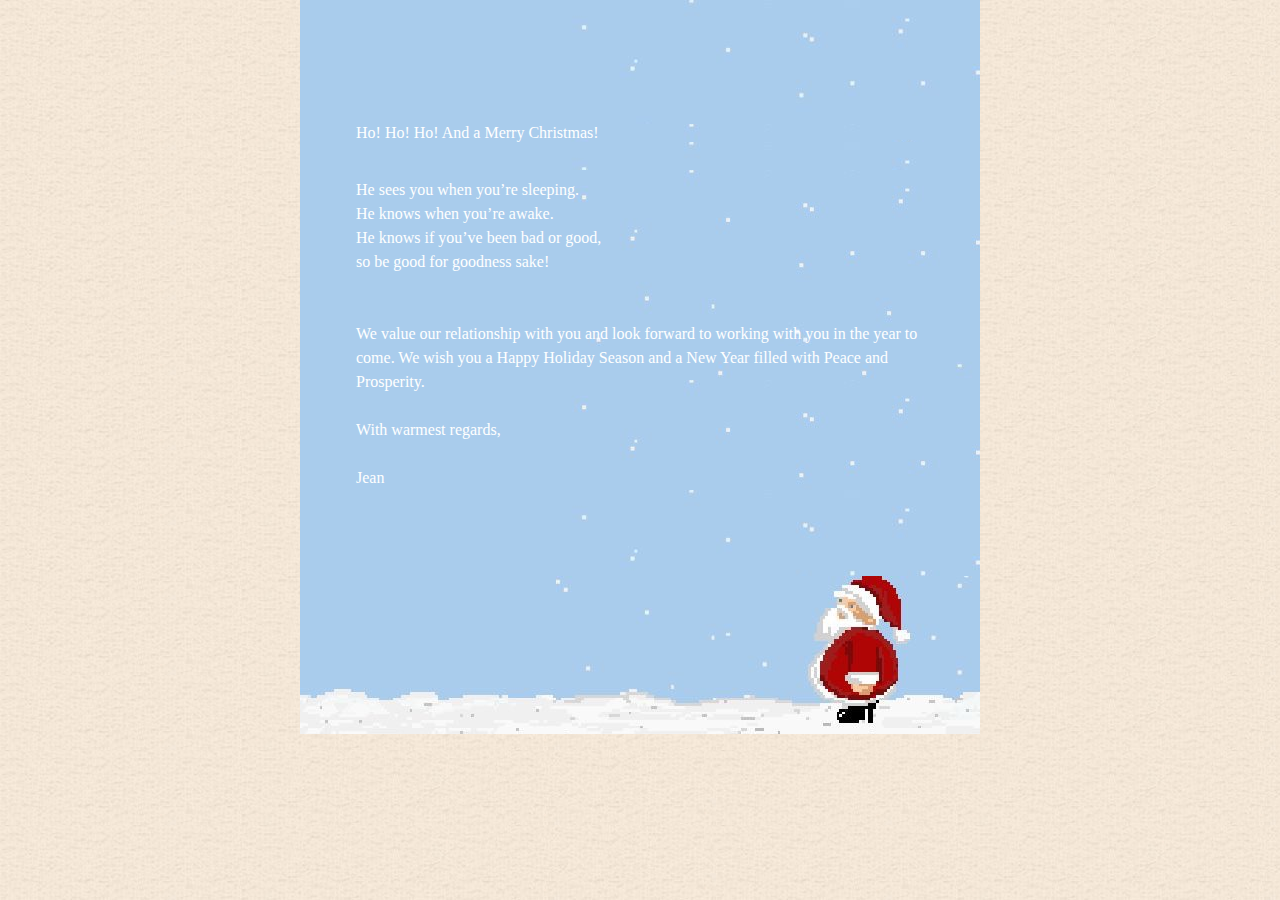
<file: navidad16/index.html>
<html><head><meta http-equiv="Content-Type" content="text/html; charset=utf-8">
		<meta name="Generator" content="Made with Mail Designer from equinux">
	<meta name="Viewport" content="width=device-width, initial-scale=1.0">
	<style type="text/css" id="Mail Designer General Style Sheet">
		a { word-break: break-word; }
		a img { border:none; }
		img { outline:none; text-decoration:none; -ms-interpolation-mode: bicubic; }
		body { width: 100% !important; -webkit-text-size-adjust: 100%; -ms-text-size-adjust: 100%; }
		.ExternalClass { width: 100%; }
		.ExternalClass, .ExternalClass p, .ExternalClass span, .ExternalClass font, .ExternalClass td, .ExternalClass div { line-height: 100%; }
		#page-wrap { margin: 0; padding: 0; width: 100% !important; line-height: 100% !important; }
		#outlook a { padding: 0; }
		.preheader { display:none !important; }
		a[x-apple-data-detectors] { color: inherit !important; text-decoration: none !important; font-size: inherit !important; font-family: inherit !important; font-weight: inherit !important; line-height: inherit !important; }
	</style>
		<!--[if gte mso 9]>
	<style type="text/css" id="Mail Designer Outlook Style Sheet">
		table.layout-block-horizontal-spacer {
		    display: none !important;
		}
		table {
		    border-collapse:collapse;
		    mso-table-lspace:0pt;
		    mso-table-rspace:0pt;
		    mso-table-bspace:0pt;
		    mso-table-tspace:0pt;
		    mso-padding-alt:0;
		    mso-table-top:0;
		    mso-table-wrap:around;
		}
		td {
		    border-collapse:collapse;
		    mso-cellspacing:0;
		}
	</style>
	<![endif]-->
<meta http-equiv="Content-Type" content="text/html; charset=utf-8"></head>
	<body style="margin-top: 0px; margin-right: 0px; margin-bottom: 0px; margin-left: 0px; padding-top: 0px; padding-right: 0px; padding-bottom: 0px; padding-left: 0px; " background="page-bg.jpg" eqid="EQMST-76BA6B9A-D208-4B78-A742-3199BDEEE9FC"><!--[if gte mso 9]>
<v:background xmlns:v="urn:schemas-microsoft-com:vml" fill="t">
<v:fill type="tile" src="page-bg.jpg" />
</v:background>
<![endif]-->
		<table width="100%" cellspacing="0" cellpadding="0" id="page-wrap" align="center" background="page-bg.jpg">
			<tbody>
				<tr>
					<td>
						<table class="email-body-wrap" width="700" cellspacing="0" cellpadding="0" id="email-body" align="center">
							<tbody>
								<tr>
									<td width="10">
										&nbsp;<!--Left page bg show-thru -->
									</td>
									<td width="680" background="background.jpg" bgcolor="#9ac0e7" eqid="EQMST-7278D769-664A-46FB-A884-888DA72D8549">
										<!--Begin of layout container -->
										<div id="eqLayoutContainer">
			
			<div eqid="EQMST-E00B7B5A-B150-4841-852A-57BFB4EBDDB8" width="100%">
												<table width="680" cellpadding="0" cellspacing="0" align="center" style="min-width: 680px; ">
													<tbody>
														<tr>
															<td width="680" align="center" style="min-width: 680px; ">
																<img width="680" height="124" alt="" eqid="EQMST-1A7DB80B-1EC1-41AC-A83C-9C7D6FAEB88F" src="top.jpg" border="0" style="width: 680px; height: 124px; display: block; ">
															</td>
														</tr>
													</tbody>
												</table>
											</div>
			
			<div style="background-image:url(background.jpg); background-position: 0% 0%; background-repeat: repeat repeat; " eqid="EQMST-576A8144-7303-4A77-A967-074D24211D99" width="100%">
												<table width="680" cellspacing="0" cellpadding="0" background="background.jpg" bgcolor="#9ac0e7" style="min-width: 680px; ">
													<tbody>
														<tr>
															<td width="56" style="min-width: 56px; ">
																&nbsp;
															</td>
															<td width="568" valign="top" align="left" style="min-width: 568px; ">
																<div id="body-title" class="body-title">
																<div class="heading" apple-content-name="title" style="font-family: 'Lucida Grande'; font-size: 16px; width: 568px; " eqid="EQMST-66494899-1D74-49A3-B511-EC7B1A7822D5">
																	<font face="Verdana" color="#FFFFFF">
																		Ho! Ho! Ho! And a Merry Christmas!
																	</font>
																</div>
																</div>
															</td>
															<td width="56" style="min-width: 56px; ">
																&nbsp;
															</td>
														</tr>
													</tbody>
												</table>
											</div>
			
			<div eqid="EQMST-3DA22735-DCBA-4359-8C29-C301809D1371" width="100%">
												<table width="680" cellpadding="0" cellspacing="0" align="center" style="min-width: 680px; ">
													<tbody>
														<tr>
															<td width="680" align="center" style="min-width: 680px; ">
																<img width="680" height="28" alt="" eqid="EQMST-D4281297-CF11-483C-89BF-3626C3EFA94F" src="image-2.jpg" border="0" style="width: 680px; height: 28px; display: block; ">
															</td>
														</tr>
													</tbody>
												</table>
											</div>
			
			<div style="background-image:url(background.jpg); background-position: 0% 0%; background-repeat: repeat repeat; " eqid="EQMST-C0EE1E12-D23F-4854-A6FC-EBF93481EE21" width="100%">
												<table width="680" cellpadding="0" cellspacing="0" align="center" background="background.jpg" bgcolor="#9ac0e7" style="min-width: 680px; ">
													<tbody>
														<tr height="8">
															<td width="56" style="min-width: 56px; ">
																<div class="spacer"></div>
															</td>
															<td width="568" style="min-width: 568px; ">
																<div class="spacer"></div>
															</td>
															<td width="56" style="min-width: 56px; ">
																<div class="spacer"></div>
															</td>
														</tr>
														<tr>
															<td width="56" style="min-width: 56px; ">
																&nbsp;
															</td>
															<td width="568" align="left" style="min-width: 568px; ">
																<div id="body-content" class="body-content">
																<div class="text" apple-content-name="body" style="font-family: 'Lucida Grande'; font-size: 16px; width: 568px; " eqid="EQMST-97DAF1C5-9F31-4ADC-A302-A33BCBEDC3CB">
																	<div style="line-height: 1.5; ">
																		<font color="#FFFFFF">He sees you when you’re sleeping.<br>
He knows when you’re awake.<br>
He knows if you’ve been bad or good,<br>
so be good for goodness sake!&nbsp;<br>
<br><br>

We value our relationship with you and look forward to working with you in the year to come.
We wish you a Happy Holiday Season and a
New Year filled with Peace and Prosperity.<br><br>With warmest regards,<br><br></font>
																	</div>
																	<div style="line-height: 1.5; ">
																		<font style="line-height: 1.5; " color="#FFFFFF"><span class="AppleStationeryDynamicElement" apple-content-type="full-name">Jean</span><br></font>
																	</div>
																</div>
																</div>
															</td>
															<td width="56" style="min-width: 56px; ">
																&nbsp;
															</td>
														</tr>
													</tbody>
												</table>
											</div>
			
			<div eqid="EQMST-6E6953D7-0649-41CD-BD57-98121768910D" width="100%">
												<table width="680" cellpadding="0" cellspacing="0" align="center" style="min-width: 680px; ">
													<tbody>
														<tr>
															<td width="680" align="center" style="min-width: 680px; ">
																<img width="680" height="86" alt="" eqid="EQMST-199FDEF6-A90B-4AAC-A98E-A1F65444FF3A" src="image-1.jpg" border="0" style="width: 680px; height: 86px; display: block; ">
															</td>
														</tr>
													</tbody>
												</table>
											</div>
			
			<div eqid="EQMST-4FE288B8-2D10-4C5D-9933-54D96D0AA4A0" width="100%">
												<table width="680" cellpadding="0" cellspacing="0" align="center" style="min-width: 680px; ">
													<tbody>
														<tr>
															<td width="680" align="center" style="min-width: 680px; ">
																<img width="680" height="158" alt="" eqid="EQMST-FA863829-7530-449C-A89C-44410C35EF0A" src="bottom.jpg" border="0" style="width: 680px; height: 158px; display: block; ">
															</td>
														</tr>
													</tbody>
												</table>
											</div>
			
		</div><!--End of layout container -->
									</td>
									<td width="10">
										&nbsp;<!--Right page bg show-thru -->
									</td>
								</tr>
							</tbody>
						</table><!--email-body -->
					</td>
				</tr>
				<tr>
					<td height="30">
						&nbsp;<!--Bottom page bg show-thru -->
					</td>
				</tr>
			</tbody>
		</table><!--page-wrap -->
	

</body></html>
</file>
<file: navidad13/css/demo.css>
@import url(http://fonts.googleapis.com/css?family=Lato:400,700|Peralta);
@font-face {
	font-weight: normal;
	font-style: normal;
	font-family: 'codropsicons';
	src:url('../fonts/codropsicons/codropsicons.eot');
	src:url('../fonts/codropsicons/codropsicons.eot?#iefix') format('embedded-opentype'),
		url('../fonts/codropsicons/codropsicons.woff') format('woff'),
		url('../fonts/codropsicons/codropsicons.ttf') format('truetype'),
		url('../fonts/codropsicons/codropsicons.svg#codropsicons') format('svg');
}

*, *:after, *:before { -webkit-box-sizing: border-box; -moz-box-sizing: border-box; box-sizing: border-box; }

body {
	background: #e74c3c;
	color: #fff;
	font-weight: 400;
	font-family: 'Lato', Calibri, Arial, sans-serif;
}

a {
	text-decoration: none;
	color: #fff;
	opacity: 0.7;
	outline: none;
}

a:hover, a:focus {
	opacity: 1;
	outline: none;
}

/* To Navigation Style */
.codrops-top {
	position: absolute;
	z-index: 200;
	top: 0;
	left: 0;
	width: 100%;
	text-transform: uppercase;
	font-size: 0.69em;
	line-height: 2.2;
	font-weight: 700;
}

.codrops-top a {
	display: inline-block;
	padding: 0 1em;
	text-decoration: none;
	letter-spacing: 0.1em;
}

.codrops-top span.right {
	float: right;
}

.codrops-top span.right a {
	display: block;
	float: left;
}

.codrops-icon:before {
	margin: 0 4px;
	text-transform: none;
	font-weight: normal;
	font-style: normal;
	font-variant: normal;
	font-family: 'codropsicons';
	line-height: 1;
	speak: none;
	-webkit-font-smoothing: antialiased;
}

.codrops-icon-drop:before {
	content: "\e001";
}

.codrops-icon-prev:before {
	content: "\e004";
}

@media screen and (max-width: 25em) {
	.codrops-top {
		font-size: 120%;
	}

	.codrops-icon span {
		display: none;
	}
}
</file>
<file: navidad13/css/component.css>
html, body, .container {
	height: 100%;
}

body {
	background: #e74c3c url(../img/winterforest.png) repeat-x bottom center;
	overflow: hidden;
}

h1 {
	position: absolute;
	bottom: 10px;
	right: 15px;
	color: #fff;
	font-family: 'Peralta', serif;
	text-transform: uppercase;
	font-size: 20px;
	margin: 0;
	font-weight: 400;
}

h1 span {
	display: block;
	-webkit-transform: skew(-20deg);
	transform: skew(-20deg);
}

.merrywrap {
	position: absolute;
	top: 40px;
	bottom: 40px;
	left: 40px;
	right: 40px;
}

.merrywrap svg path,
.merrywrap svg polygon,
.merrywrap svg circle {
	fill: none;
}

.giftbox {
	width: 300px;
	height: 220px;
	position: absolute;
	bottom: 0;
	left: 50%;
	margin-left: -150px;
	z-index: 10;
	cursor: pointer;
}

.giftbox::after {
	content: 'Hace Click Mierda';
	position: absolute;
	color: #fff;
	font-family: 'Peralta', serif;
	bottom: 0;
	left: 0;
	width: 100%;
	text-align: center;
	font-size: 24px;
	z-index: 1000;
	-webkit-transform: rotate(-20deg);
	transform: rotate(-20deg);
	-webkit-transform-origin: 0 0;
	transform-origin: 0 0;
}

.giftbox > div {
	background: #34495e;
	position: absolute;
}

.giftbox .cover {
	top: 0;
	left: 0;
	height: 25%;
	width: 100%;
	z-index: 2;
}

.giftbox .box {
	bottom: 0;
	height: 80%;
	left: 5%;
	right: 5%;
	z-index: 1;
}

.giftbox > div::after,
.giftbox > div::before {
	content: '';
	position: absolute;
	top: 0;
} 

/* ribbon */
.giftbox > div::before {
	background: #fdc56d;
	width: 50px;
	left: 50%;
	height: 100%;
	-webkit-transform: translateX(-50%);
	transform: translateX(-50%);
}

/* shadow */
.giftbox .box::after {
	background: rgba(0,0,0,0.1);
	left: 0;
	height: 30px;
	width: 100%;
}

.giftbox .cover div {
	position: absolute;
	height: 60px;
	width: 60px;
	bottom: 100%;
	left: 50%;
	margin-left: -30px;
}

.giftbox .cover div::before,
.giftbox .cover div::after {
	position: absolute;
	width: 100%;
	height: 100%;
	content: '';
	background: transparent;
	border-radius: 30px;
	box-shadow: inset 0 0 0 14px #fdc56d;
}

.giftbox .cover div::before {
	-webkit-transform: translateX(-45%) skewY(40deg);
	transform: translateX(-45%) skewY(40deg);
}

.giftbox .cover div::after {
	-webkit-transform: translateX(45%) skewY(-40deg);
	transform: translateX(45%) skewY(-40deg);
}

/* Grid */
.icons {
	width: 100%;
	height: 100%;
	top: 0;
	left: 0;
	z-index: 1;
	position: absolute;
}

.icons .row {
	width: 100%;
	height: calc(100% / 7);
}

.icons span {
	display: block;
	float: left;
	width: calc((100% / 11) - 1px);
	height: 100%;
	font-family: 'Peralta';
	font-size: 74px;
	text-transform: uppercase;
	text-align: center;
	opacity: 0;
	-webkit-transition: -webkit-transform 0.5s ease-in, opacity 0.1s;
	transition: transform 0.5s ease-in, opacity 0.1s;
}

.icons span.letter {
	color: #fdc56d;
}

.icons svg path,
.icons svg polygon,
.icons svg circle {
	stroke: #fdc56d;
	stroke-width: 1;
}

/* Background */
.background {
	position: absolute;
	width: 100%;
	height: 100%;
	top: 0;
	left: 0;
	opacity: 0;
}

.background svg path {
	stroke: #fdc56d;
	stroke-width: 0.8;
}

/* Grid elements transforms */
/* Step 1: All items in one point at the bottom */

/* First row */
.step-1 .icons .row:first-child span:first-child {
	-webkit-transform: translateY(700%) translateX(500%);
	transform: translateY(700%) translateX(500%);
}

.step-1 .icons .row:first-child span:nth-child(2) {
	-webkit-transform: translateY(700%) translateX(400%);
	transform: translateY(700%) translateX(400%);
}

.step-1 .icons .row:first-child span:nth-child(3) {
	-webkit-transform: translateY(700%) translateX(300%);
	transform: translateY(700%) translateX(300%);
}

.step-1 .icons .row:first-child span:nth-child(4) {
	-webkit-transform: translateY(700%) translateX(200%);
	transform: translateY(700%) translateX(200%);
}

.step-1 .icons .row:first-child span:nth-child(5) {
	-webkit-transform: translateY(700%) translateX(100%);
	transform: translateY(700%) translateX(100%);
}

.step-1 .icons .row:first-child span:nth-child(6) {
	-webkit-transform: translateY(700%) translateX(0);
	transform: translateY(700%) translateX(0);
}

.step-1 .icons .row:first-child span:nth-child(7) {
	-webkit-transform: translateY(700%) translateX(-100%);
	transform: translateY(700%) translateX(-100%);
}

.step-1 .icons .row:first-child span:nth-child(8) {
	-webkit-transform: translateY(700%) translateX(-200%);
	transform: translateY(700%) translateX(-200%);
}

.step-1 .icons .row:first-child span:nth-child(9) {
	-webkit-transform: translateY(700%) translateX(-300%);
	transform: translateY(700%) translateX(-300%);
}

.step-1 .icons .row:first-child span:nth-child(10) {
	-webkit-transform: translateY(700%) translateX(-400%);
	transform: translateY(700%) translateX(-400%);
}

.step-1 .icons .row:first-child span:nth-child(11) {
	-webkit-transform: translateY(700%) translateX(-500%);
	transform: translateY(700%) translateX(-500%);
}

/* Second row */
.step-1 .icons .row:nth-child(2) span:first-child {
	-webkit-transform: translateY(600%) translateX(500%);
	transform: translateY(600%) translateX(500%);
}

.step-1 .icons .row:nth-child(2) span:nth-child(2) {
	-webkit-transform: translateY(600%) translateX(400%);
	transform: translateY(600%) translateX(400%);
}

.step-1 .icons .row:nth-child(2) span:nth-child(3) {
	-webkit-transform: translateY(600%) translateX(300%);
	transform: translateY(600%) translateX(300%);
}

.step-1 .icons .row:nth-child(2) span:nth-child(4) {
	-webkit-transform: translateY(600%) translateX(200%);
	transform: translateY(600%) translateX(200%);
}

.step-1 .icons .row:nth-child(2) span:nth-child(5) {
	-webkit-transform: translateY(600%) translateX(100%);
	transform: translateY(600%) translateX(100%);
}

.step-1 .icons .row:nth-child(2) span:nth-child(6) {
	-webkit-transform: translateY(600%) translateX(0);
	transform: translateY(600%) translateX(0);
}

.step-1 .icons .row:nth-child(2) span:nth-child(7) {
	-webkit-transform: translateY(600%) translateX(-100%);
	transform: translateY(600%) translateX(-100%);
}

.step-1 .icons .row:nth-child(2) span:nth-child(8) {
	-webkit-transform: translateY(600%) translateX(-200%);
	transform: translateY(600%) translateX(-200%);
}

.step-1 .icons .row:nth-child(2) span:nth-child(9) {
	-webkit-transform: translateY(600%) translateX(-300%);
	transform: translateY(600%) translateX(-300%);
}

.step-1 .icons .row:nth-child(2) span:nth-child(10) {
	-webkit-transform: translateY(600%) translateX(-400%);
	transform: translateY(600%) translateX(-400%);
}

.step-1 .icons .row:nth-child(2) span:nth-child(11) {
	-webkit-transform: translateY(600%) translateX(-500%);
	transform: translateY(600%) translateX(-500%);
}

/* Third row */
.step-1 .icons .row:nth-child(3) span:first-child {
	-webkit-transform: translateY(500%) translateX(500%);
	transform: translateY(500%) translateX(500%);
}

.step-1 .icons .row:nth-child(3) span:nth-child(2) {
	-webkit-transform: translateY(500%) translateX(400%);
	transform: translateY(500%) translateX(400%);
}

.step-1 .icons .row:nth-child(3) span:nth-child(3) {
	-webkit-transform: translateY(500%) translateX(300%);
	transform: translateY(500%) translateX(300%);
}

.step-1 .icons .row:nth-child(3) span:nth-child(4) {
	-webkit-transform: translateY(500%) translateX(200%);
	transform: translateY(500%) translateX(200%);
}

.step-1 .icons .row:nth-child(3) span:nth-child(5) {
	-webkit-transform: translateY(500%) translateX(100%);
	transform: translateY(500%) translateX(100%);
}

.step-1 .icons .row:nth-child(3) span:nth-child(6) {
	-webkit-transform: translateY(500%) translateX(0);
	transform: translateY(500%) translateX(0);
}

.step-1 .icons .row:nth-child(3) span:nth-child(7) {
	-webkit-transform: translateY(500%) translateX(-100%);
	transform: translateY(500%) translateX(-100%);
}

.step-1 .icons .row:nth-child(3) span:nth-child(8) {
	-webkit-transform: translateY(500%) translateX(-200%);
	transform: translateY(500%) translateX(-200%);
}

.step-1 .icons .row:nth-child(3) span:nth-child(9) {
	-webkit-transform: translateY(500%) translateX(-300%);
	transform: translateY(500%) translateX(-300%);
}

.step-1 .icons .row:nth-child(3) span:nth-child(10) {
	-webkit-transform: translateY(500%) translateX(-400%);
	transform: translateY(500%) translateX(-400%);
}

.step-1 .icons .row:nth-child(3) span:nth-child(11) {
	-webkit-transform: translateY(500%) translateX(-500%);
	transform: translateY(500%) translateX(-500%);
}

/* Fourth row */
.step-1 .icons .row:nth-child(4) span:first-child {
	-webkit-transform: translateY(400%) translateX(500%);
	transform: translateY(400%) translateX(500%);
}

.step-1 .icons .row:nth-child(4) span:nth-child(2) {
	-webkit-transform: translateY(400%) translateX(400%);
	transform: translateY(400%) translateX(400%);
}

.step-1 .icons .row:nth-child(4) span:nth-child(3) {
	-webkit-transform: translateY(400%) translateX(300%);
	transform: translateY(400%) translateX(300%);
}

.step-1 .icons .row:nth-child(4) span:nth-child(4) {
	-webkit-transform: translateY(400%) translateX(200%);
	transform: translateY(400%) translateX(200%);
}

.step-1 .icons .row:nth-child(4) span:nth-child(5) {
	-webkit-transform: translateY(400%) translateX(100%);
	transform: translateY(400%) translateX(100%);
}

.step-1 .icons .row:nth-child(4) span:nth-child(6) {
	-webkit-transform: translateY(400%) translateX(0);
	transform: translateY(400%) translateX(0);
}

.step-1 .icons .row:nth-child(4) span:nth-child(7) {
	-webkit-transform: translateY(400%) translateX(-100%);
	transform: translateY(400%) translateX(-100%);
}

.step-1 .icons .row:nth-child(4) span:nth-child(8) {
	-webkit-transform: translateY(400%) translateX(-200%);
	transform: translateY(400%) translateX(-200%);
}

.step-1 .icons .row:nth-child(4) span:nth-child(9) {
	-webkit-transform: translateY(400%) translateX(-300%);
	transform: translateY(400%) translateX(-300%);
}

.step-1 .icons .row:nth-child(4) span:nth-child(10) {
	-webkit-transform: translateY(400%) translateX(-400%);
	transform: translateY(400%) translateX(-400%);
}

.step-1 .icons .row:nth-child(4) span:nth-child(11) {
	-webkit-transform: translateY(400%) translateX(-500%);
	transform: translateY(400%) translateX(-500%);
}

/* Fifth row */
.step-1 .icons .row:nth-child(5) span:first-child {
	-webkit-transform: translateY(300%) translateX(500%);
	transform: translateY(300%) translateX(500%);
}

.step-1 .icons .row:nth-child(5) span:nth-child(2) {
	-webkit-transform: translateY(300%) translateX(400%);
	transform: translateY(300%) translateX(400%);
}

.step-1 .icons .row:nth-child(5) span:nth-child(3) {
	-webkit-transform: translateY(300%) translateX(300%);
	transform: translateY(300%) translateX(300%);
}

.step-1 .icons .row:nth-child(5) span:nth-child(4) {
	-webkit-transform: translateY(300%) translateX(200%);
	transform: translateY(300%) translateX(200%);
}

.step-1 .icons .row:nth-child(5) span:nth-child(5) {
	-webkit-transform: translateY(300%) translateX(100%);
	transform: translateY(300%) translateX(100%);
}

.step-1 .icons .row:nth-child(5) span:nth-child(6) {
	-webkit-transform: translateY(300%) translateX(0);
	transform: translateY(300%) translateX(0);
}

.step-1 .icons .row:nth-child(5) span:nth-child(7) {
	-webkit-transform: translateY(300%) translateX(-100%);
	transform: translateY(300%) translateX(-100%);
}

.step-1 .icons .row:nth-child(5) span:nth-child(8) {
	-webkit-transform: translateY(300%) translateX(-200%);
	transform: translateY(300%) translateX(-200%);
}

.step-1 .icons .row:nth-child(5) span:nth-child(9) {
	-webkit-transform: translateY(300%) translateX(-300%);
	transform: translateY(300%) translateX(-300%);
}

.step-1 .icons .row:nth-child(5) span:nth-child(10) {
	-webkit-transform: translateY(300%) translateX(-400%);
	transform: translateY(300%) translateX(-400%);
}

.step-1 .icons .row:nth-child(5) span:nth-child(11) {
	-webkit-transform: translateY(300%) translateX(-500%);
	transform: translateY(300%) translateX(-500%);
}

/* Sixth row */
.step-1 .icons .row:nth-child(6) span:first-child {
	-webkit-transform: translateY(200%) translateX(500%);
	transform: translateY(200%) translateX(500%);
}

.step-1 .icons .row:nth-child(6) span:nth-child(2) {
	-webkit-transform: translateY(200%) translateX(400%);
	transform: translateY(200%) translateX(400%);
}

.step-1 .icons .row:nth-child(6) span:nth-child(3) {
	-webkit-transform: translateY(200%) translateX(300%);
	transform: translateY(200%) translateX(300%);
}

.step-1 .icons .row:nth-child(6) span:nth-child(4) {
	-webkit-transform: translateY(200%) translateX(200%);
	transform: translateY(200%) translateX(200%);
}

.step-1 .icons .row:nth-child(6) span:nth-child(5) {
	-webkit-transform: translateY(200%) translateX(100%);
	transform: translateY(200%) translateX(100%);
}

.step-1 .icons .row:nth-child(6) span:nth-child(6) {
	-webkit-transform: translateY(200%) translateX(0);
	transform: translateY(200%) translateX(0);
}

.step-1 .icons .row:nth-child(6) span:nth-child(7) {
	-webkit-transform: translateY(200%) translateX(-100%);
	transform: translateY(200%) translateX(-100%);
}

.step-1 .icons .row:nth-child(6) span:nth-child(8) {
	-webkit-transform: translateY(200%) translateX(-200%);
	transform: translateY(200%) translateX(-200%);
}

.step-1 .icons .row:nth-child(6) span:nth-child(9) {
	-webkit-transform: translateY(200%) translateX(-300%);
	transform: translateY(200%) translateX(-300%);
}

.step-1 .icons .row:nth-child(6) span:nth-child(10) {
	-webkit-transform: translateY(200%) translateX(-400%);
	transform: translateY(200%) translateX(-400%);
}

.step-1 .icons .row:nth-child(6) span:nth-child(11) {
	-webkit-transform: translateY(200%) translateX(-500%);
	transform: translateY(200%) translateX(-500%);
}

/* Seventh row */
.step-1 .icons .row:nth-child(7) span:first-child {
	-webkit-transform: translateY(100%) translateX(500%);
	transform: translateY(100%) translateX(500%);
}

.step-1 .icons .row:nth-child(7) span:nth-child(2) {
	-webkit-transform: translateY(100%) translateX(400%);
	transform: translateY(100%) translateX(400%);
}

.step-1 .icons .row:nth-child(7) span:nth-child(3) {
	-webkit-transform: translateY(100%) translateX(300%);
	transform: translateY(100%) translateX(300%);
}

.step-1 .icons .row:nth-child(7) span:nth-child(4) {
	-webkit-transform: translateY(100%) translateX(200%);
	transform: translateY(100%) translateX(200%);
}

.step-1 .icons .row:nth-child(7) span:nth-child(5) {
	-webkit-transform: translateY(100%) translateX(100%);
	transform: translateY(100%) translateX(100%);
}

.step-1 .icons .row:nth-child(7) span:nth-child(6) {
	-webkit-transform: translateY(100%) translateX(0);
	transform: translateY(100%) translateX(0);
}

.step-1 .icons .row:nth-child(7) span:nth-child(7) {
	-webkit-transform: translateY(100%) translateX(-100%);
	transform: translateY(100%) translateX(-100%);
}

.step-1 .icons .row:nth-child(7) span:nth-child(8) {
	-webkit-transform: translateY(100%) translateX(-200%);
	transform: translateY(100%) translateX(-200%);
}

.step-1 .icons .row:nth-child(7) span:nth-child(9) {
	-webkit-transform: translateY(100%) translateX(-300%);
	transform: translateY(100%) translateX(-300%);
}

.step-1 .icons .row:nth-child(7) span:nth-child(10) {
	-webkit-transform: translateY(100%) translateX(-400%);
	transform: translateY(100%) translateX(-400%);
}

.step-1 .icons .row:nth-child(7) span:nth-child(11) {
	-webkit-transform: translateY(100%) translateX(-500%);
	transform: translateY(100%) translateX(-500%);
}

/* Step 2 */

.step-2 .icons span {
	opacity: 1;
	-webkit-transition-timing-function: cubic-bezier(0.000, 0.000, 0.200, 0.910);
	transition-timing-function: cubic-bezier(0.000, 0.000, 0.200, 0.910);
}

.step-2 .icons .row:nth-child(2) span {
	-webkit-transition-delay: 0.1s;
	transition-delay: 0.1s;
}

.step-2 .icons .row:nth-child(3) span {
	-webkit-transition-delay: 0.15s;
	transition-delay: 0.15s;
}

.step-2 .icons .row:nth-child(4) span {
	-webkit-transition-delay: 0.2s;
	transition-delay: 0.2s;
}

.step-2 .icons .row:nth-child(5) span {
	-webkit-transition-delay: 0.25s;
	transition-delay: 0.25s;
}

.step-2 .icons .row:nth-child(6) span {
	-webkit-transition-delay: 0.3s;
	transition-delay: 0.3s;
}

.step-2 .icons .row:nth-child(7) span {
	-webkit-transition-delay: 0.35s;
	transition-delay: 0.35s;
}

/* First row */
.step-2 .icons .row:first-child span:first-child {
	-webkit-transform: translateY(-300%);
	transform: translateY(-300%);
}

.step-2 .icons .row:first-child span:nth-child(2) {
	-webkit-transform: translateY(-300%);
	transform: translateY(-300%);
}

.step-2 .icons .row:first-child span:nth-child(3) {
	-webkit-transform: translateY(-300%);
	transform: translateY(-300%);
}

.step-2 .icons .row:first-child span:nth-child(4) {
	-webkit-transform: translateY(-300%);
	transform: translateY(-300%);
}

.step-2 .icons .row:first-child span:nth-child(5) {
	-webkit-transform: translateY(-300%);
	transform: translateY(-300%);
}

.step-2 .icons .row:first-child span:nth-child(6) {
	-webkit-transform: translateY(-300%) ;
	transform: translateY(-300%) ;
}

.step-2 .icons .row:first-child span:nth-child(7) {
	-webkit-transform: translateY(-300%);
	transform: translateY(-300%);
}

.step-2 .icons .row:first-child span:nth-child(8) {
	-webkit-transform: translateY(-300%);
	transform: translateY(-300%);
}

.step-2 .icons .row:first-child span:nth-child(9) {
	-webkit-transform: translateY(-300%);
	transform: translateY(-300%);
}

.step-2 .icons .row:first-child span:nth-child(10) {
	-webkit-transform: translateY(-300%);
	transform: translateY(-300%);
}

.step-2 .icons .row:first-child span:nth-child(11) {
	-webkit-transform: translateY(-300%);
	transform: translateY(-300%);
}


/* Second row */
.step-2 .icons .row:nth-child(2) span:first-child {
	-webkit-transform: translateY(-400%);
	transform: translateY(-400%);
}

.step-2 .icons .row:nth-child(2) span:nth-child(2) {
	-webkit-transform: translateY(-400%);
	transform: translateY(-400%);
}

.step-2 .icons .row:nth-child(2) span:nth-child(3) {
	-webkit-transform: translateY(-400%);
	transform: translateY(-400%);
}

.step-2 .icons .row:nth-child(2) span:nth-child(4) {
	-webkit-transform: translateY(-400%);
	transform: translateY(-400%);
}

.step-2 .icons .row:nth-child(2) span:nth-child(5) {
	-webkit-transform: translateY(-400%);
	transform: translateY(-400%);
}

.step-2 .icons .row:nth-child(2) span:nth-child(6) {
	-webkit-transform: translateY(-400%) ;
	transform: translateY(-400%) ;
}

.step-2 .icons .row:nth-child(2) span:nth-child(7) {
	-webkit-transform: translateY(-400%);
	transform: translateY(-400%);
}

.step-2 .icons .row:nth-child(2) span:nth-child(8) {
	-webkit-transform: translateY(-400%);
	transform: translateY(-400%);
}

.step-2 .icons .row:nth-child(2) span:nth-child(9) {
	-webkit-transform: translateY(-400%);
	transform: translateY(-400%);
}

.step-2 .icons .row:nth-child(2) span:nth-child(10) {
	-webkit-transform: translateY(-400%);
	transform: translateY(-400%);
}

.step-2 .icons .row:nth-child(2) span:nth-child(11) {
	-webkit-transform: translateY(-400%);
	transform: translateY(-400%);
}

/* Third row */
.step-2 .icons .row:nth-child(3) span:first-child {
	-webkit-transform: translateY(-500%);
	transform: translateY(-500%);
}

.step-2 .icons .row:nth-child(3) span:nth-child(2) {
	-webkit-transform: translateY(-500%);
	transform: translateY(-500%);
}

.step-2 .icons .row:nth-child(3) span:nth-child(3) {
	-webkit-transform: translateY(-500%);
	transform: translateY(-500%);
}

.step-2 .icons .row:nth-child(3) span:nth-child(4) {
	-webkit-transform: translateY(-500%);
	transform: translateY(-500%);
}

.step-2 .icons .row:nth-child(3) span:nth-child(5) {
	-webkit-transform: translateY(-500%);
	transform: translateY(-500%);
}

.step-2 .icons .row:nth-child(3) span:nth-child(6) {
	-webkit-transform: translateY(-500%) ;
	transform: translateY(-500%) ;
}

.step-2 .icons .row:nth-child(3) span:nth-child(7) {
	-webkit-transform: translateY(-500%);
	transform: translateY(-500%);
}

.step-2 .icons .row:nth-child(3) span:nth-child(8) {
	-webkit-transform: translateY(-500%);
	transform: translateY(-500%);
}

.step-2 .icons .row:nth-child(3) span:nth-child(9) {
	-webkit-transform: translateY(-500%);
	transform: translateY(-500%);
}

.step-2 .icons .row:nth-child(3) span:nth-child(10) {
	-webkit-transform: translateY(-500%);
	transform: translateY(-500%);
}

.step-2 .icons .row:nth-child(3) span:nth-child(11) {
	-webkit-transform: translateY(-500%);
	transform: translateY(-500%);
}

/* Fourth row */
.step-2 .icons .row:nth-child(4) span:first-child {
	-webkit-transform: translateY(-600%);
	transform: translateY(-600%);
}

.step-2 .icons .row:nth-child(4) span:nth-child(2) {
	-webkit-transform: translateY(-600%);
	transform: translateY(-600%);
}

.step-2 .icons .row:nth-child(4) span:nth-child(3) {
	-webkit-transform: translateY(-600%);
	transform: translateY(-600%);
}

.step-2 .icons .row:nth-child(4) span:nth-child(4) {
	-webkit-transform: translateY(-600%);
	transform: translateY(-600%);
}

.step-2 .icons .row:nth-child(4) span:nth-child(5) {
	-webkit-transform: translateY(-600%);
	transform: translateY(-600%);
}

.step-2 .icons .row:nth-child(4) span:nth-child(6) {
	-webkit-transform: translateY(-600%) ;
	transform: translateY(-600%) ;
}

.step-2 .icons .row:nth-child(4) span:nth-child(7) {
	-webkit-transform: translateY(-600%);
	transform: translateY(-600%);
}

.step-2 .icons .row:nth-child(4) span:nth-child(8) {
	-webkit-transform: translateY(-600%);
	transform: translateY(-600%);
}

.step-2 .icons .row:nth-child(4) span:nth-child(9) {
	-webkit-transform: translateY(-600%);
	transform: translateY(-600%);
}

.step-2 .icons .row:nth-child(4) span:nth-child(10) {
	-webkit-transform: translateY(-600%);
	transform: translateY(-600%);
}

.step-2 .icons .row:nth-child(4) span:nth-child(11) {
	-webkit-transform: translateY(-600%);
	transform: translateY(-600%);
}

/* Fifth row */
.step-2 .icons .row:nth-child(5) span:first-child {
	-webkit-transform: translateY(-700%);
	transform: translateY(-700%);
}

.step-2 .icons .row:nth-child(5) span:nth-child(2) {
	-webkit-transform: translateY(-700%);
	transform: translateY(-700%);
}

.step-2 .icons .row:nth-child(5) span:nth-child(3) {
	-webkit-transform: translateY(-700%);
	transform: translateY(-700%);
}

.step-2 .icons .row:nth-child(5) span:nth-child(4) {
	-webkit-transform: translateY(-700%);
	transform: translateY(-700%);
}

.step-2 .icons .row:nth-child(5) span:nth-child(5) {
	-webkit-transform: translateY(-700%);
	transform: translateY(-700%);
}

.step-2 .icons .row:nth-child(5) span:nth-child(6) {
	-webkit-transform: translateY(-700%) ;
	transform: translateY(-700%) ;
}

.step-2 .icons .row:nth-child(5) span:nth-child(7) {
	-webkit-transform: translateY(-700%);
	transform: translateY(-700%);
}

.step-2 .icons .row:nth-child(5) span:nth-child(8) {
	-webkit-transform: translateY(-700%);
	transform: translateY(-700%);
}

.step-2 .icons .row:nth-child(5) span:nth-child(9) {
	-webkit-transform: translateY(-700%);
	transform: translateY(-700%);
}

.step-2 .icons .row:nth-child(5) span:nth-child(10) {
	-webkit-transform: translateY(-700%);
	transform: translateY(-700%);
}

.step-2 .icons .row:nth-child(5) span:nth-child(11) {
	-webkit-transform: translateY(-700%);
	transform: translateY(-700%);
}

/* Sixth row */
.step-2 .icons .row:nth-child(6) span:first-child {
	-webkit-transform: translateY(-800%);
	transform: translateY(-800%);
}

.step-2 .icons .row:nth-child(6) span:nth-child(2) {
	-webkit-transform: translateY(-800%);
	transform: translateY(-800%);
}

.step-2 .icons .row:nth-child(6) span:nth-child(3) {
	-webkit-transform: translateY(-800%);
	transform: translateY(-800%);
}

.step-2 .icons .row:nth-child(6) span:nth-child(4) {
	-webkit-transform: translateY(-800%);
	transform: translateY(-800%);
}

.step-2 .icons .row:nth-child(6) span:nth-child(5) {
	-webkit-transform: translateY(-800%);
	transform: translateY(-800%);
}

.step-2 .icons .row:nth-child(6) span:nth-child(6) {
	-webkit-transform: translateY(-800%) ;
	transform: translateY(-800%) ;
}

.step-2 .icons .row:nth-child(6) span:nth-child(7) {
	-webkit-transform: translateY(-800%);
	transform: translateY(-800%);
}

.step-2 .icons .row:nth-child(6) span:nth-child(8) {
	-webkit-transform: translateY(-800%);
	transform: translateY(-800%);
}

.step-2 .icons .row:nth-child(6) span:nth-child(9) {
	-webkit-transform: translateY(-800%);
	transform: translateY(-800%);
}

.step-2 .icons .row:nth-child(6) span:nth-child(10) {
	-webkit-transform: translateY(-800%);
	transform: translateY(-800%);
}

.step-2 .icons .row:nth-child(6) span:nth-child(11) {
	-webkit-transform: translateY(-800%);
	transform: translateY(-800%);
}

/* Seventh row */
.step-2 .icons .row:nth-child(7) span:first-child {
	-webkit-transform: translateY(-900%);
	transform: translateY(-900%);
}

.step-2 .icons .row:nth-child(7) span:nth-child(2) {
	-webkit-transform: translateY(-900%);
	transform: translateY(-900%);
}

.step-2 .icons .row:nth-child(7) span:nth-child(3) {
	-webkit-transform: translateY(-900%);
	transform: translateY(-900%);
}

.step-2 .icons .row:nth-child(7) span:nth-child(4) {
	-webkit-transform: translateY(-900%);
	transform: translateY(-900%);
}

.step-2 .icons .row:nth-child(7) span:nth-child(5) {
	-webkit-transform: translateY(-900%);
	transform: translateY(-900%);
}

.step-2 .icons .row:nth-child(7) span:nth-child(6) {
	-webkit-transform: translateY(-900%) ;
	transform: translateY(-900%) ;
}

.step-2 .icons .row:nth-child(7) span:nth-child(7) {
	-webkit-transform: translateY(-900%);
	transform: translateY(-900%);
}

.step-2 .icons .row:nth-child(7) span:nth-child(8) {
	-webkit-transform: translateY(-900%);
	transform: translateY(-900%);
}

.step-2 .icons .row:nth-child(7) span:nth-child(9) {
	-webkit-transform: translateY(-900%);
	transform: translateY(-900%);
}

.step-2 .icons .row:nth-child(7) span:nth-child(10) {
	-webkit-transform: translateY(-900%);
	transform: translateY(-900%);
}

.step-2 .icons .row:nth-child(7) span:nth-child(11) {
	-webkit-transform: translateY(-900%);
	transform: translateY(-900%);
}

/* Step 3 */
.step-3 .icons span {
	opacity: 1;
	-webkit-transform: none;
	transform: none;
}

/* Step 4 */
.step-4 .icons span:not(.letter) {
	opacity: 0;
	-webkit-transform: translateY(700%) rotate(20deg);
	transform: translateY(700%) rotate(20deg);
}

.step-4 .icons span.letter {
	opacity: 1;
}

/* Steps (animations) for giftbox */

.step-1 .giftbox {
	-webkit-animation: wobble 0.5s linear infinite forwards;
	animation: wobble 0.5s linear infinite forwards;
}

.step-2 .giftbox::after,
.step-3 .giftbox::after,
.step-4 .giftbox::after {
	opacity: 0;
}

.step-1 .giftbox .cover,
.step-1 .giftbox .cover div {
	-webkit-animation: wobble 0.5s 0.1s linear infinite forwards;
	animation: wobble 0.5s 0.1s linear infinite forwards;
}

.step-2 .giftbox .cover {
	-webkit-animation: flyUp 0.4s ease-out forwards;
	animation: flyUp 0.4s ease-out forwards;
}

.step-2 .giftbox .box {
	-webkit-animation: fallDown 0.2s 0.05s ease-in forwards;
	animation: fallDown 0.2s 0.05s ease-in forwards;
}

.step-3 .giftbox,
.step-3 .giftbox,
.step-4 .giftbox {
	opacity: 0;
	z-index: 1;
}

.step-3 .icons span.letter,
.step-4 .icons span.letter {
	color: #2c3e50;
	text-shadow: 5px 5px 0 #ca3121;
}

.background {
	-webkit-transition: opacity 3s;
	transition: opacity 3s;
}

.step-4 .background {
	opacity: 1;
}

.step-4 .background svg {
	-webkit-animation: wobble 0.3s linear 1s 2 forwards;
	animation: wobble 0.3s linear 1s 2 forwards;
}

.step-4 .icons span.letter {
	-webkit-animation: wobble 0.6s linear 1.6s infinite forwards;
	animation: wobble 0.6s linear 1.6s infinite forwards;
}

.step-4 .icons span.letter:nth-child(even) {
	-webkit-animation-duration: 0.7s;
	animation-duration: 0.7s;
}

@-webkit-keyframes wobble {
	25% { -webkit-transform: rotate(4deg); }
	75% { -webkit-transform: rotate(-2deg); }
}

@keyframes wobble {
	25% { transform: rotate(4deg); }
	75% { transform: rotate(-2deg); }
}

@-webkit-keyframes flyUp {
	75% { opacity: 1;}
	100% { -webkit-transform: translateY(-1000px) rotate(20deg); opacity: 0;}
}

@keyframes flyUp {
	75% { opacity: 1;}
	100% { transform: translateY(-1000px) rotate(20deg); opacity: 0;}
}

@-webkit-keyframes fallDown {
	75% { opacity: 1;}
	100% { -webkit-transform: translateY(100%); opacity: 0;}
}

@keyframes fallDown {
	75% { opacity: 1;}
	100% { transform: translateY(100%); opacity: 0;}
}

@media screen and (min-height: 50em) {
	.icons span.letter {
		font-size: 110px;
	}
}

@media screen and (max-width: 52em) {
	.icons span.letter {
		font-size: 44px;
	}
	.step-3 .icons span.letter, 
	.step-4 .icons span.letter {
		text-shadow: 2px 2px 0 #ca3121;
	}
}

@media screen and (max-width: 44em) {
	.icons span.letter {
		font-size: 18px;
		line-height: 80px;
	}

	.step-3 .icons span.letter, 
	.step-4 .icons span.letter {
		text-shadow: 1px 1px 0 #ca3121;
	}

	.icons svg path,
	.icons svg polygon,
	.icons svg circle {
		stroke-width: 3;
	}
}
</file>
